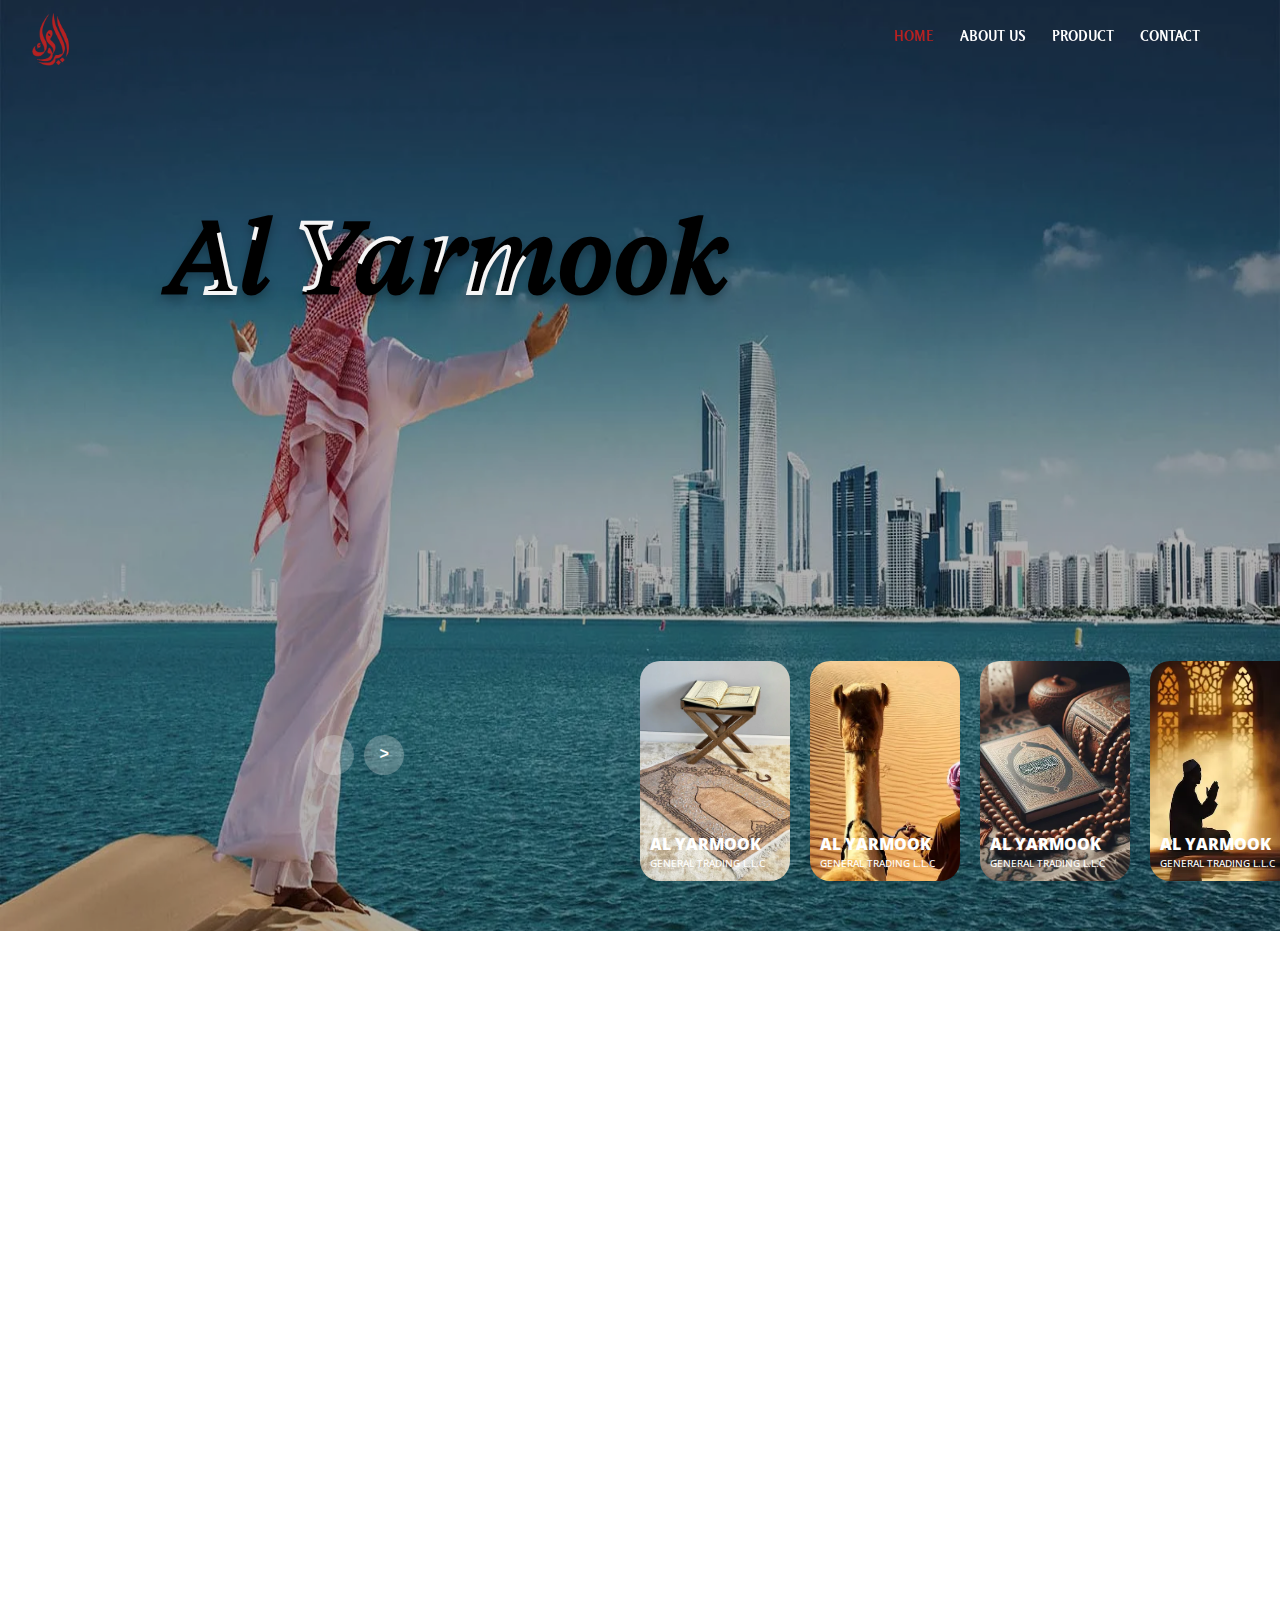
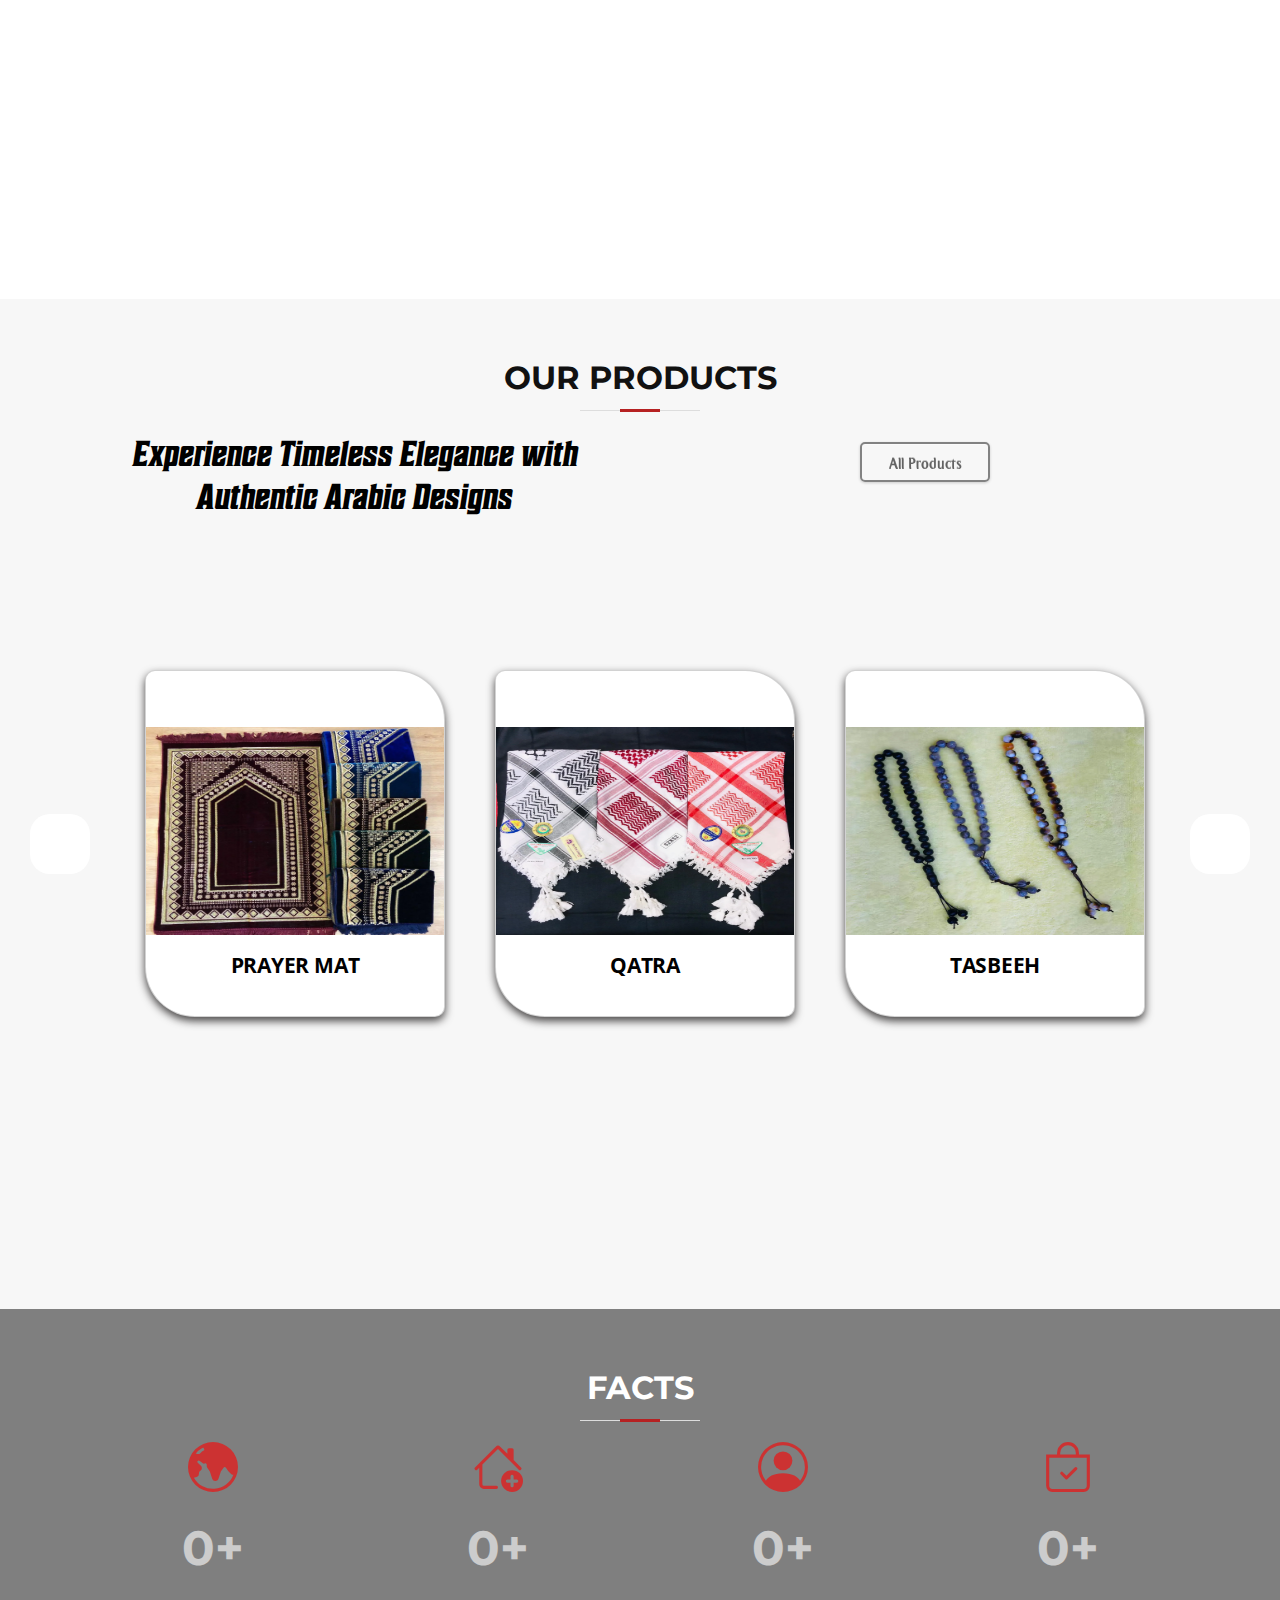
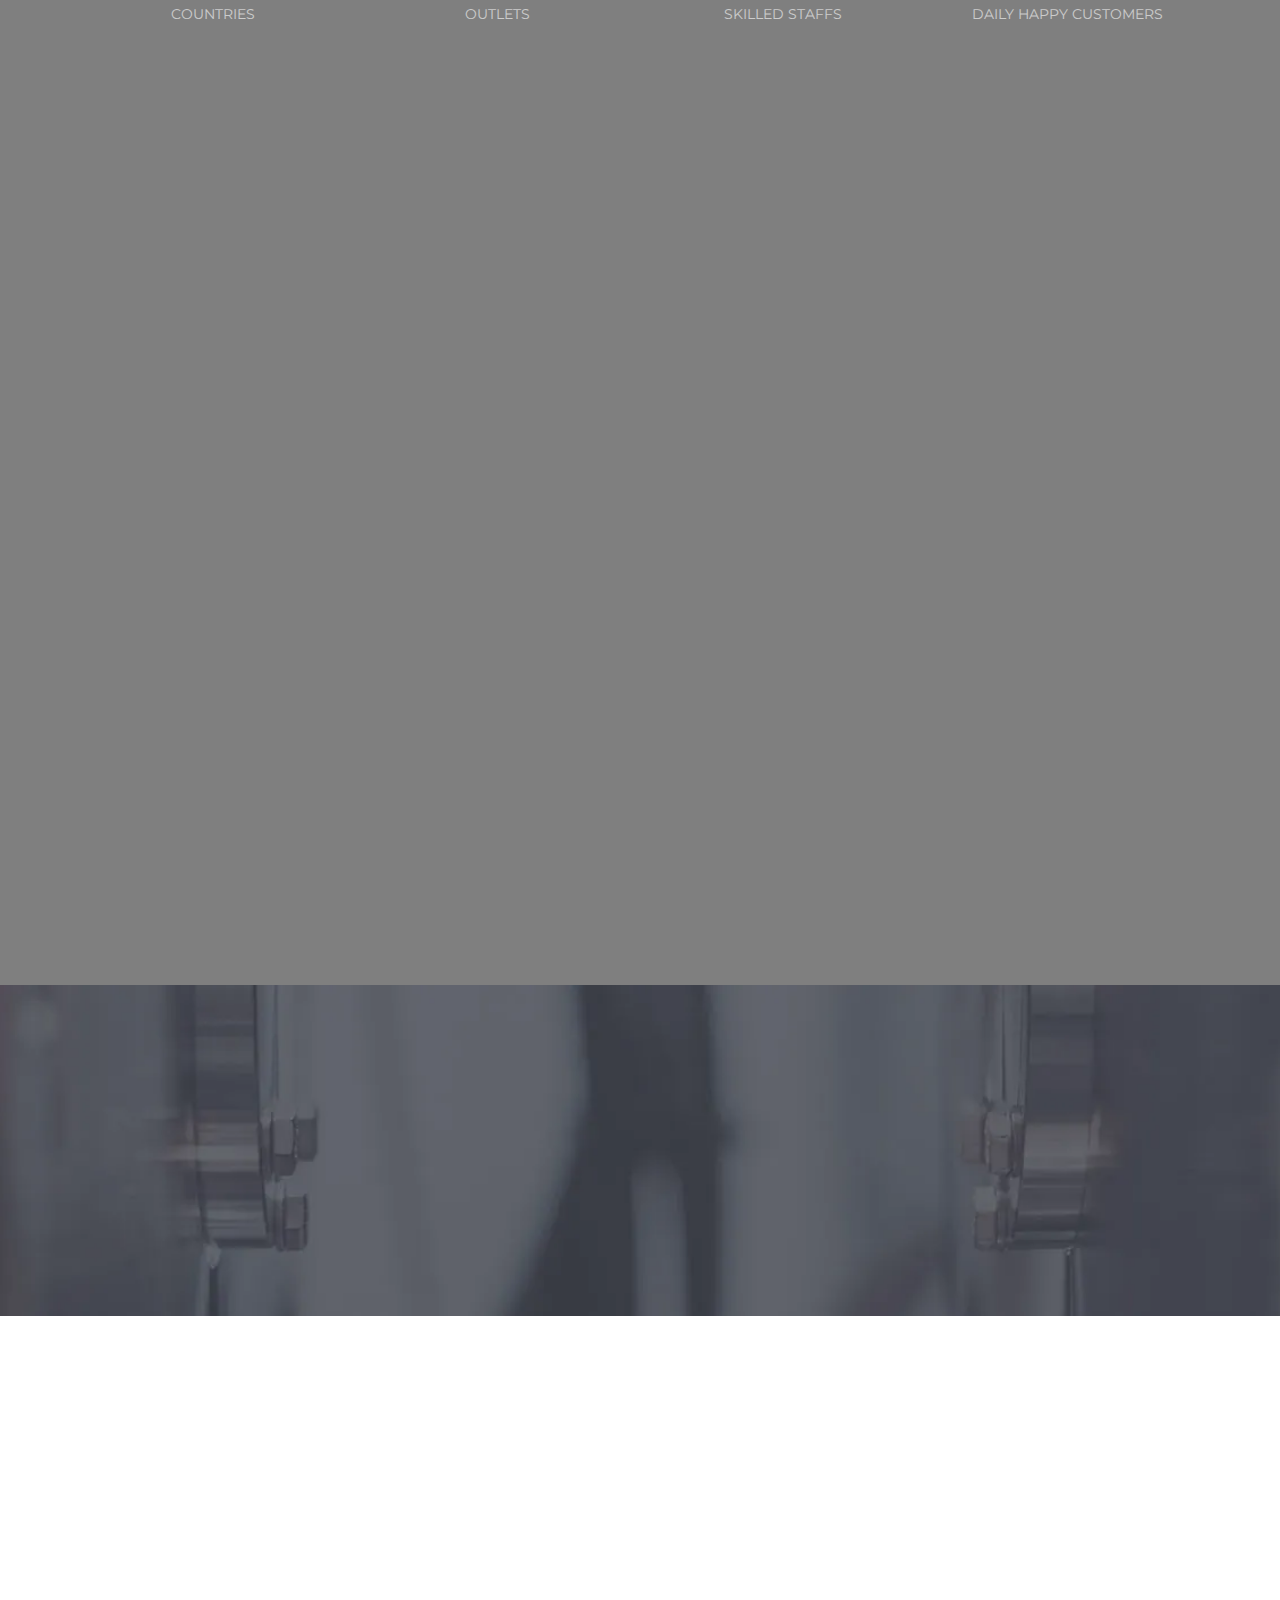
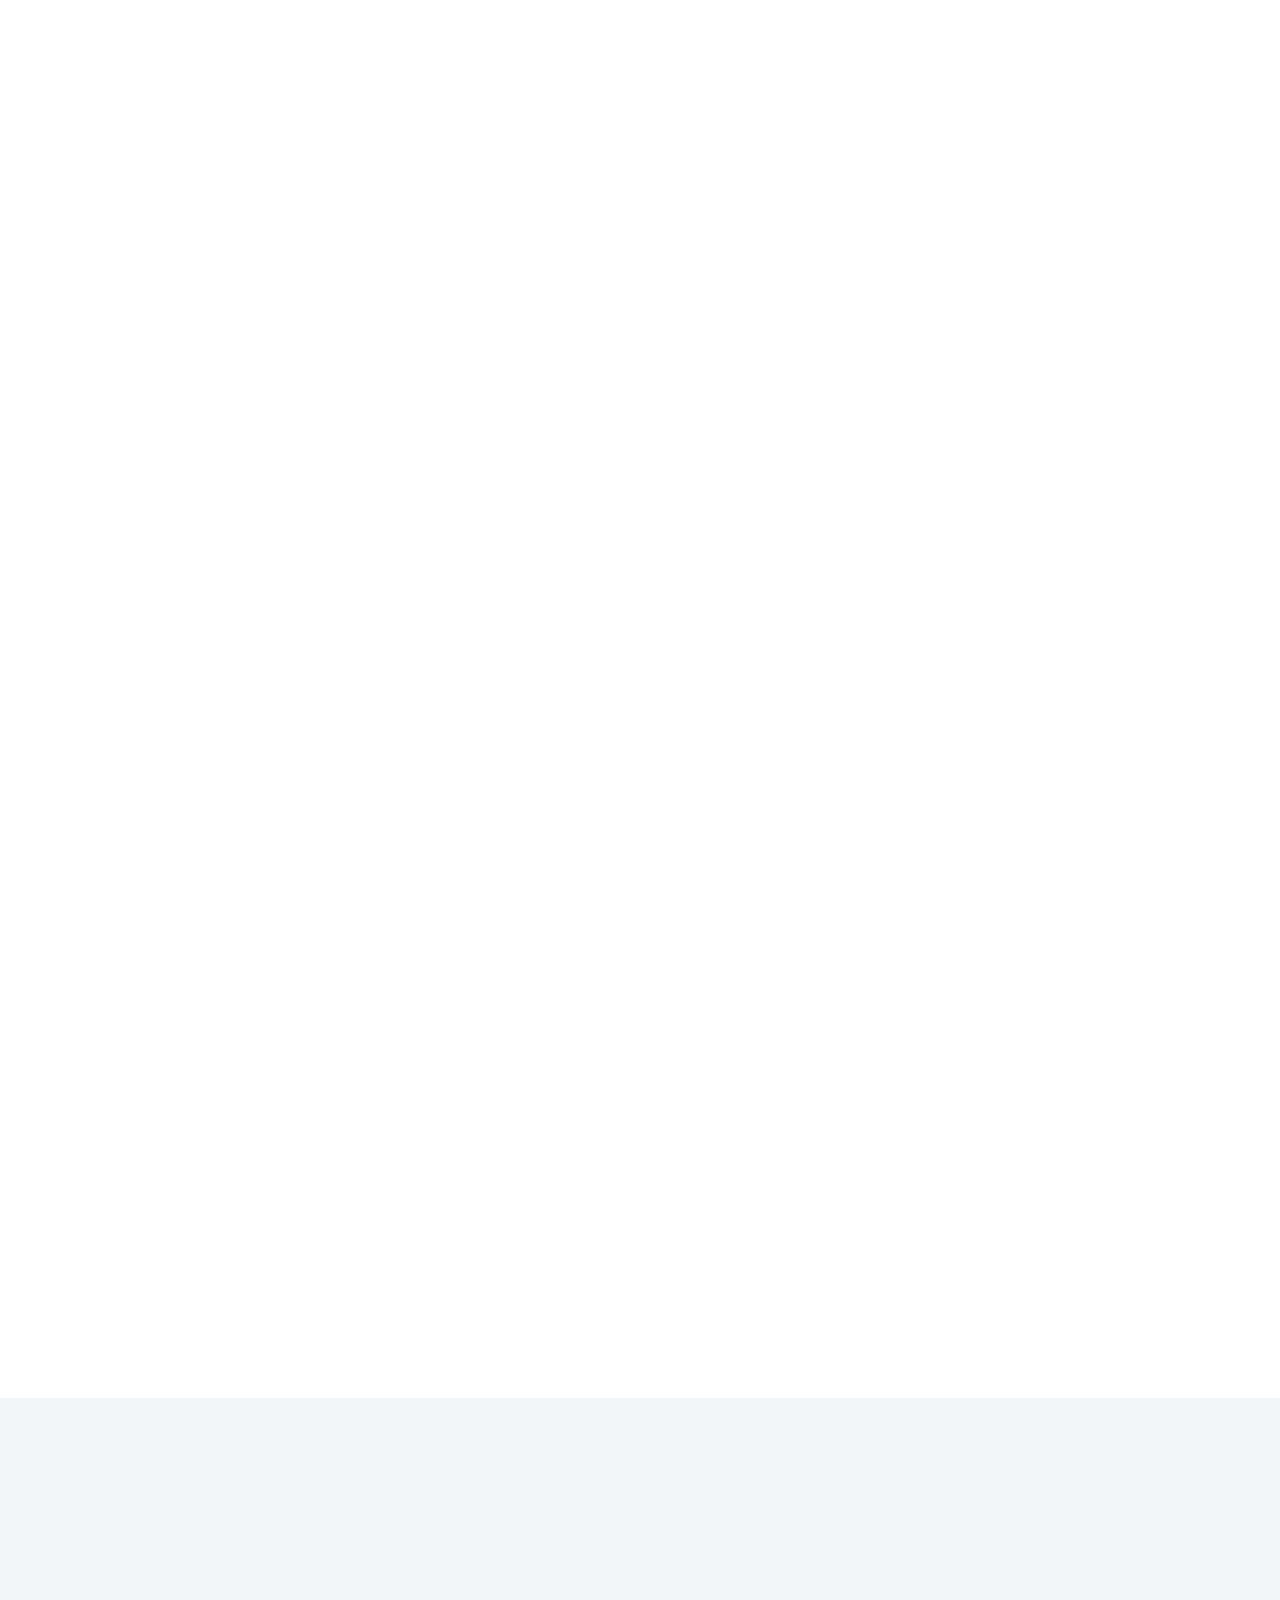
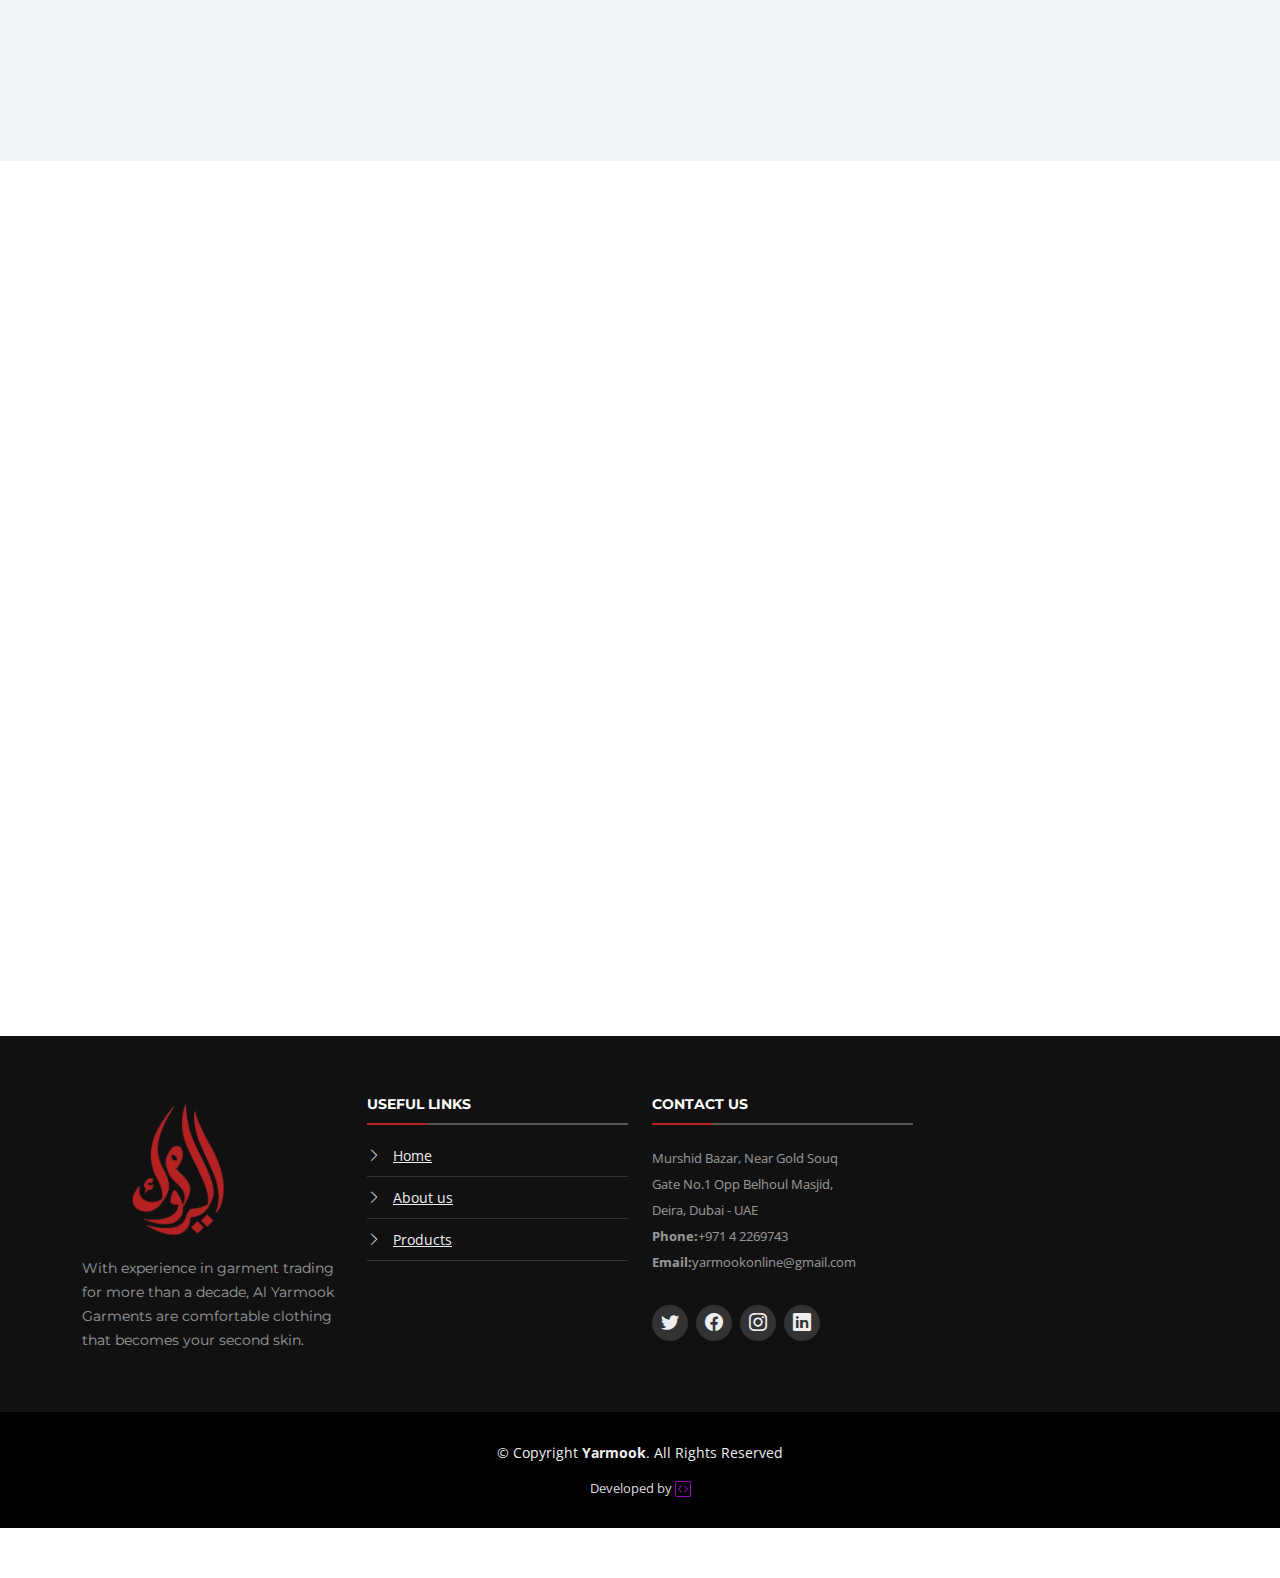
<file: index.html>
<!DOCTYPE html>
<html lang="en">
<head>
  <meta charset="utf-8">
  <title>Al Yarmook General Trading LLC</title>
  <meta content="width=device-width, initial-scale=1.0" name="viewport">
  <meta name="description" content="Al Yarmook General Trading is one of the best Distributors & Wholesale  dealers of  varieties of  Prayer Mats , Qatra , Tasbeeh, Kandura, Lungi, Cap, Shawl  in Dubai.">
  <meta name="keywords" content="Al Yarmook,yarmook, yarmookonline">
  <meta name="author" content="Muhammed Faisan">

  <!-- Favicons -->
  <link href="assets/img/logo.webp" rel="icon">
  <!-- <link href="assets/img/logo.webp" rel="apple-touch-icon"> -->

  <!-- Google Fonts -->
  <link href="https://db.onlinewebfonts.com/c/6e4a9679e65cc320746c3e5d48e51f28?family=Raleway" rel="stylesheet">
  <link href="https://db.onlinewebfonts.com/c/b4ccc98add6cc60de17dbb589dca2164?family=Juventus+Fans+Bold" rel="stylesheet">
  <link href="https://fonts.googleapis.com/css?family=Open+Sans:300,300i,400,400i,700,700i|Montserrat:300,400,500,700" rel="stylesheet">
  <link href="https://db.onlinewebfonts.com/c/1cfc48dd9b4a0492793125d43253a322?family=P22+Foxtrot+W01SC+Bold+SC" rel="stylesheet">
  <link href="https://db.onlinewebfonts.com/c/3a1c7f25f0992a2838a1f95e59f1ce61?family=P22+Foxtrot+Sans+W01+Italic" rel="stylesheet">
  <link href="https://db.onlinewebfonts.com/c/fed3bdae0a80e713c028c238ac624e41?family=Tiempos+Text+Medium+Italic" rel="stylesheet">
  <link rel="stylesheet" href="https://cdn.jsdelivr.net/npm/bootstrap@4.6.2/dist/css/bootstrap.min.css" integrity="sha384-xOolHFLEh07PJGoPkLv1IbcEPTNtaed2xpHsD9ESMhqIYd0nLMwNLD69Npy4HI+N" crossorigin="anonymous">
  
  <!-- Bootstrap CSS File -->
  <!-- <link href="lib/bootstrap/css/bootstrap.min.css" rel="stylesheet"> -->
  <link href="assets/vendor/animate.css/animate.min.css" rel="stylesheet">
  <link href="assets/vendor/aos/aos.css" rel="stylesheet">
  <link href="assets/vendor/bootstrap/css/bootstrap.min.css" rel="stylesheet">
  <link href="assets/vendor/bootstrap-icons/bootstrap-icons.css" rel="stylesheet">
  <link href="assets/vendor/glightbox/css/glightbox.min.css" rel="stylesheet">
  <link href="assets/vendor/swiper/swiper-bundle.min.css" rel="stylesheet">

  <!-- Libraries CSS Files -->
  <link href="lib/font-awesome/css/font-awesome.min.css" rel="stylesheet">
  <link href="lib/animate/animate.min.css" rel="stylesheet">
  <link href="lib/ionicons/css/ionicons.min.css" rel="stylesheet">
  <link href="lib/owlcarousel/assets/owl.carousel.min.css" rel="stylesheet">
  <link href="lib/lightbox/css/lightbox.min.css" rel="stylesheet">
  <link rel="stylesheet" href="https://maxst.icons8.com/vue-static/landings/line-awesome/line-awesome/1.3.0/css/line-awesome.min.css">
  <link href="https://fonts.googleapis.com/css2?family=Inter:wght@400;700&display=swap" rel="stylesheet"> 

  <!-- Main Stylesheet File -->
  <link href="assets/css/style.css" rel="stylesheet">
  <link rel="stylesheet" href="assets/css/font.css">

</head>

<body>

 <!-- ======= Header ======= -->
 <header id="header" class="fixed-top d-flex align-items-center header-transparent">
  <div class="container-fluid">

    <div class="row justify-content-center align-items-center">
      <div class="d-flex align-items-center justify-content-between">
        <a href="#intro">
          <img src="assets/img/logo.webp" alt="AL YARMOOK" title="AL YARMOOK" style="height:60px;width: auto;" />
        </a>
        <nav id="nav-menu-container">
          <ul class="nav-menu">
            <li class="menu-active"><a href="#intro">Home</a></li>
            <li><a href="#about">About Us</a></li>
            <li><a href="shop.html">Product</a></li>
            <li><a href="#contact">Contact</a></li>
          </ul>
        </nav><!-- .navbar -->
      <!-- </div> -->
    </div>

  </div>
</header><!-- End Header -->


  <!--==========================
    Intro Section
  ============================-->

  <section  class=" sec-product d-sm-block d-lg-none d-md-none d-md-none">
		<div class="secimage">
    	<div class="container">
		  <div class="row justify-content-center mb-3 pb-3">
          <div class="col-md-12 heading-section text-center ftco-animate">
			<!-- <header class="section-header" >
				<h3 class="">Our Products</h3>
			</header> -->
            <!-- <p style="color: white !important;" >Far far away, behind the word mountains, far from the countries Vokalia and Consonantia</p> -->
          </div>
        </div>  


		<div class="row mb-3" style="margin-top: 75px;">
          <div class="col-lg-6 col-md-6 col-sm-12  ftco-animate">
				<h4 class="deli-p"  style="font-family: Sheepman W03 Bold Slanted;color:#fafafa!important;font-size: 36px;">Delivering The Premium Quality Of Authentic Arabic Products</h4>
            <!-- <p style="color: white !important;" >Far far away, behind the word mountains, far from the countries Vokalia and Consonantia</p> -->
          </div>
		  <div class="col-lg-6 col-md-6 col-sm-12 ftco-animate">
			<p >
				<a href="shop.html" ><button class="mybtn silver pb-3" style="color:#ffffff!important;font-family: Emirates bold;background: black!important;">All Products</button></a>
			</p>
	  	</div>
        </div> 	
		
		
    	</div>
		<div class="container" >
			<div class="row">
				<div class="col-12">
					<div class="row justify-content-center">
						<div class="col-12">
							<div class="owl-carousel vegetable-carousel justify-content-center wow fadeInUp">
                <div class="project-wrap" >
									<a class="img " style="background-image: url(assets/img/h1a.jpg); border-radius: 10px 50px;background-size: cover;" loading="lazy">
										<!-- <span class="price ptext" style="font-size:10px !important;color: black !important;">Mobile Phones</span> -->
									</a>
								</div>
								<div class="project-wrap" >
									<a class="img " style="background-image: url(assets/img/h1.jpg); border-radius: 10px 50px;background-size: cover;" loading="lazy">
										<!-- <span class="price ptext" style="font-size:10px !important;color: black !important;">Mobile Phones</span> -->
									</a>
								</div>
                <div class="project-wrap" >
									<a class="img " style="background-image: url(assets/img/h1b.jpg); border-radius: 10px 50px;background-size: cover;" loading="lazy">
										<!-- <span class="price ptext" style="font-size:10px !important;color: black !important;">Mobile Phones</span> -->
									</a>
								</div>
                <div class="project-wrap" >
									<a class="img " style="background-image: url(assets/img/h2a.jpg); border-radius: 10px 50px;background-size: cover;" loading="lazy">
										<!-- <span class="price ptext" style="font-size:10px !important;color: black !important;">Mobile Phones</span> -->
									</a>
								</div>
								<div class="project-wrap" >
									<a  class="img " style="background-image: url(assets/img/h2.jpg); border-radius: 10px 50px;background-size: cover;" loading="lazy">
										<!-- <span class="price ptext" style="font-size:10px !important;color: black !important;">Laptops</span> -->
									</a>
								</div>
                <div class="project-wrap" >
									<a class="img " style="background-image: url(assets/img/h3a.jpg); border-radius: 10px 50px;background-size: cover;" loading="lazy">
										<!-- <span class="price ptext" style="font-size:10px !important;color: black !important;">Mobile Phones</span> -->
									</a>
								</div>
								<div class="project-wrap" >
									<a class="img " style="background-image: url(assets/img/h3.jpg); border-radius: 10px 50px;background-size: cover;" loading="lazy">
										<!-- <span class="price ptext" style="font-size:10px !important;color: black !important;">Tablets</span> -->
									</a>
								</div>
                <div class="project-wrap" >
									<a class="img " style="background-image: url(assets/img/h4a.jpg); border-radius: 10px 50px;background-size: cover;" loading="lazy">
										<!-- <span class="price ptext" style="font-size:10px !important;color: black !important;">Mobile Phones</span> -->
									</a>
								</div>
								<div class="project-wrap " >
									<a  class="img " style="background-image: url(assets/img/h4.jpg); border-radius: 10px 50px;background-size: cover;" loading="lazy">
										<!-- <span class="price ptext" style="font-size:10px !important;color: black !important;">Speakers</span> -->
									</a>
								</div>
                <div class="project-wrap" >
									<a class="img " style="background-image: url(assets/img/h5a.jpg); border-radius: 10px 50px;background-size: cover;" loading="lazy">
										<!-- <span class="price ptext" style="font-size:10px !important;color: black !important;">Mobile Phones</span> -->
									</a>
								</div>
									<div class="project-wrap" >
										<a class="img " style="background-image: url(assets/img/h5.jpg); border-radius: 10px 50px;background-size: cover;" loading="lazy"> 
											<!-- <span class="price ptext" style="font-size:10px !important;color: black !important;">Home Appliance</span> -->
										</a>
									</div>
                  <div class="project-wrap" >
                    <a class="img " style="background-image: url(assets/img/h6a.jpg); border-radius: 10px 50px;background-size: cover;" loading="lazy">
                      <!-- <span class="price ptext" style="font-size:10px !important;color: black !important;">Mobile Phones</span> -->
                    </a>
                  </div>
								<div class="project-wrap" >
									<a class="img " style="background-image: url(assets/img/h6.jpg); border-radius: 10px 50px;background-size: cover;" loading="lazy">
										<!-- <span class="price ptext" style="font-size:10px !important;color: black !important;">Accessories</span> -->
									</a>
								</div>
                <div class="project-wrap" >
									<a class="img " style="background-image: url(assets/img/h7a.jpg); border-radius: 10px 50px;background-size: cover;" loading="lazy">
										<!-- <span class="price ptext" style="font-size:10px !important;color: black !important;">Mobile Phones</span> -->
									</a>
								</div>
                <div class="project-wrap" >
									<a class="img " style="background-image: url(assets/img/h7.jpg); border-radius: 10px 50px;background-size: cover;" loading="lazy">
										<!-- <span class="price ptext" style="font-size:10px !important;color: black !important;">Accessories</span> -->
									</a>
								</div>
                <div class="project-wrap" >
									<a class="img " style="background-image: url(assets/img/h8a.jpg); border-radius: 10px 50px;background-size: cover;" loading="lazy">
										<!-- <span class="price ptext" style="font-size:10px !important;color: black !important;">Mobile Phones</span> -->
									</a>
								</div>
                <div class="project-wrap" >
									<a class="img " style="background-image: url(assets/img/h8.jpg); border-radius: 10px 50px;background-size: cover;" loading="lazy">
										<!-- <span class="price ptext" style="font-size:10px !important;color: black !important;">Accessories</span> -->
									</a>
								</div>
                <div class="project-wrap" >
									<a class="img " style="background-image: url(assets/img/h9a.jpg); border-radius: 10px 50px;background-size: cover;" loading="lazy">
										<!-- <span class="price ptext" style="font-size:10px !important;color: black !important;">Mobile Phones</span> -->
									</a>
								</div>
                <div class="project-wrap" >
									<a class="img " style="background-image: url(assets/img/h9.jpg); border-radius: 10px 50px;background-size: cover;" loading="lazy">
										<!-- <span class="price ptext" style="font-size:10px !important;color: black !important;">Accessories</span> -->
									</a>
								</div>
			
							</div>
						</div>
					</div>
				</div>
			</div>
		</div>
		</div>
		
    </section>


  <section id="intro" class="carousel d-none d-md-block d-lg-block">
    <!-- <div class="intro-container"> -->
      <!-- <div id="introCarousel" class="carousel  slide carousel-fade" data-ride="carousel" data-bs-interval="6000">

        <ol class="carousel-indicators"></ol>

        <div class="carousel-inner" role="listbox">

          <div class="carousel-item active">
            <div class="carousel-background">
              <img src="assets/img/Emiratis.webp" alt="">
            </div>
            <div class="carousel-container">
              <div class="container">
                <div id="textfill" class="animate__animated animate__fadeInDown">
                  <svg height="120" stroke="whitesmoke" stroke-width="1" class="text-line" width="100%"><text x="50%" dominant-baseline="middle" text-anchor="middle" y="50%">Al Yarmook</text></svg>
                  </div>
                <p class="wow fadeInUp" style="animation-duration: 1s;">GENERAL TRADING L.L.C</p>
                <a href="#about" class="btn-get-started scrollto">Get Started</a>
              </div>
            </div>
          </div>

          <div class="carousel-item">
            <div class="carousel-background"><img src="assets/img/mattttt.webp" alt=""></div>
            <div class="carousel-container">
              <div class="container">
                <h2  class="wow fadeInDown">QUALITY PRODUCT</h2>
                <p class="wow fadeInUp">We take pride in delivering excellence. Our commitment to quality is unwavering, ensuring that every product we offer exceeds your expectations. Discover a new standard of quality with us.</p>
                <a href="#about" class="btn-get-started scrollto">Get Started</a>
              </div>
            </div>
          </div>

          <div class="carousel-item">
            <div class="carousel-background"><img src="assets/img/scarfff.webp" alt=""></div>
            <div class="carousel-container">
              <div class="container">
                <h2 class="wow fadeInDown">GETTING YOU	READY FOR THE BEST MOMENTS!</h2>
                <p class="wow fadeInUp">We're here to prep you for life's most memorable moments. Our products and services are designed to ensure you shine on every occasion. Let's make your moments the best they can be!</p>
                <a href="#about" class="btn-get-started scrollto">Get Started</a>
              </div>
            </div>
          </div>

          <div class="carousel-item">
            <div class="carousel-background"><img src="assets/img/tasbeeh.webp" alt=""></div>
            <div class="carousel-container">
              <div class="container">
                <h2 class="wow fadeInDown">Counting Blessings: Explore Our Exquisite Tasbeeh</h2>
                <p class="wow fadeInUp">Elevate your spiritual journey with our finely crafted tasbeehas. Each bead is a reminder of gratitude and mindfulness. Discover the beauty of devotion with our collection.</p>
                <a href="#about" class="btn-get-started scrollto">Get Started</a>
              </div>
            </div>
          </div>

        </div>

        <a class="carousel-control-prev" href="#introCarousel" role="button" data-slide="prev">
          <span class="carousel-control-prev-icon ion-chevron-left" aria-hidden="true"></span>
          <span class="sr-only">Previous</span>
        </a>

        <a class="carousel-control-next" href="#introCarousel" role="button" data-slide="next">
          <span class="carousel-control-next-icon ion-chevron-right" aria-hidden="true"></span>
          <span class="sr-only">Next</span>
        </a>

      </div> -->
      <!-- <div > -->
        <!-- list item -->
        <div class="list">
            <div class="item">
                <img src="assets/img/Emiratis.webp">
                <div class="content">
                    <!-- <div class="author">LUNDEV</div> -->
                    <!-- <div class="title">DESIGN SLIDER</div> -->
                    <div id="textfill" class="animate__animated animate__fadeInDown">
                      <svg height="120" stroke="whitesmoke" stroke-width="1" class="text-line" width="100%"><text x="50%" dominant-baseline="middle" text-anchor="middle" y="50%">Al Yarmook</text></svg>
                    </div>
                    <div class="text-center author fw-bold">
                      GENERAL TRADING L.L.C
                    </div>
                      <!-- <div class="author">LUNDEV</div> -->
                    <!-- <div class="des">
                        Lorem ipsum dolor, sit amet consectetur adipisicing elit. Ut sequi, rem magnam nesciunt minima placeat, itaque eum neque officiis unde, eaque optio ratione aliquid assumenda facere ab et quasi ducimus aut doloribus non numquam. Explicabo, laboriosam nisi reprehenderit tempora at laborum natus unde. Ut, exercitationem eum aperiam illo illum laudantium?
                    </div> -->
                    <!-- <div class="buttons">
                      <button>SEE MORE</button>
                  </div> -->
                </div>
            </div>
            <div class="item">
                <img src="assets/img/mat.webp">
                <div class="content">
                    <div class="author">AL YARMOOK</div>
                    <!-- <div class="title">DESIGN SLIDER</div> -->
                    <div class="topic">Elegant Prayer Mats for a Peaceful Worship</div>
                    <div class="des">
                      Step onto a mat that brings tranquility to your every prayer. Our elegant prayer mats are crafted with soft, high-quality materials, providing the comfort and support you need to focus solely on your worship.
                    </div>
                    <div class="buttons">
                        <button>SEE MORE</button>
                    </div>
                </div>
            </div>
            <div class="item">
                <img src="assets/img/scarfff.webp">
                <div class="content">
                    <div class="author">AL YARMOOK</div>
                    <!-- <div class="title">DESIGN SLIDER</div> -->
                    <div class="topic">Classic Shemagh Scarves for Modern Comfort</div>
                    <div class="des">
                      We're here to prep you for life's most memorable moments. Our products and services are designed to ensure you shine on every occasion. Let's make your moments the best they can be!
                    </div>
                    <div class="buttons">
                        <button>SEE MORE</button>
                    </div>
                </div>
            </div>
            <div class="item">
                <img src="assets/img/thasbeehm.webp">
                <div class="content">
                    <div class="author">AL YARMOOK</div>
                    <!-- <div class="title">DESIGN SLIDER</div> -->
                    <div class="topic">Effortless Counting for Every Dhikr</div>
                    <div class="des">
                      Elevate your spiritual journey with our finely crafted tasbeehas. Each bead is a reminder of gratitude and mindfulness. Discover the beauty of devotion with our collection.
                    </div>
                    <div class="buttons">
                        <button>SEE MORE</button>
                    </div>
                </div>
            </div>
            <div class="item">
              <img src="assets/img/capnamaz.webp">
              <div class="content">
                  <div class="author">AL YARMOOK</div>
                  <!-- <div class="title">DESIGN SLIDER</div> -->
                  <div class="topic">Embrace Serenity in Every Sajdah</div>
                  <div class="des">
                    Discover the perfect blend of comfort and devotion with our premium prayer caps, designed to enhance your spiritual experience. Each cap is crafted with soft, breathable fabric to ensure ease in every movement, letting you focus solely on your connection to faith.
                  </div>
                  <div class="buttons">
                      <button>SEE MORE</button>
                  </div>
              </div>
          </div>
        </div>
        <!-- list thumnail -->
        <div class="thumbnail">
            <div class="item">
                <img src="assets/img/Emiratis.webp">
                <div class="content">
                    <div class="title">
                        AL YARMOOK
                    </div>
                    <div class="description">
                      GENERAL TRADING L.L.C
                    </div>
                </div>
            </div>
            <div class="item">
                <img src="assets/img/mat.webp">
                <div class="content">
                    <div class="title">
                      AL YARMOOK
                    </div>
                    <div class="description">
                      GENERAL TRADING L.L.C
                    </div>
                </div>
            </div>
            <div class="item">
                <img src="assets/img/scarfff.webp">
                <div class="content">
                    <div class="title">
                      AL YARMOOK
                    </div>
                    <div class="description">
                      GENERAL TRADING L.L.C
                    </div>
                </div>
            </div>
            <div class="item">
                <img src="assets/img/thasbeehm.webp">
                <div class="content">
                  <div class="title">
                    AL YARMOOK
                  </div>
                  <div class="description">
                    GENERAL TRADING L.L.C
                  </div>
                </div>
            </div>
            <div class="item">
              <img src="assets/img/capnamaz.webp">
              <div class="content">
                <div class="title">
                  AL YARMOOK
                </div>
                <div class="description">
                  GENERAL TRADING L.L.C
                </div>
              </div>
          </div>
        </div>
        <!-- next prev -->

        <div class="arrows">
            <button id="prev"></button>
            <button id="next">></button>
        </div>
        <!-- time running -->
        <div class="time"></div>
    <!-- </div> -->
    <!-- </div> -->
  </section><!-- #intro -->

  <main id="main">


    <!--==========================
      About Us Section
    ============================-->
    <section id="about" >
      <div class="container wow fadeInUp">
        <header class="section-header">
          <h3>About Us</h3>
          </header>

        <div class="row">
            <div class="col-lg-6 about-img wow zoomIn" style="animation-duration: 2s;">
              <img src="assets/img/YARMOOK 1 (1)_prev_ui.webp" alt="">
            </div>
  
            <div class="col-lg-6  wow fadeInUpBig" style="animation-duration: 2s;">
              <p class="textcol mt-md-5">
                Yarmook Group of Companies, founded in 1975, is a multinational corporation that specializes in trading of textiles, All kind of african and arabic garments. Yarmook Group, founded by the late Mr. Moidu Haji PK, opened its first shop in Deira Dubai in 1975 and has since expanded to 21 outlets across the UAE, OMAN and INDIA.
              </p>
              <p class="textcol">Yarmook Group is a forward-thinking company that cares about its employees, customers, owners, and community. We think beyond our borders and strive to strike a balance between the need to support one another locally and globally.</p>
              <p class="textcol">We are united by a common interest and share the same values of integrity, sustainability, and social responsibility. The Yarmook Group is dedicated to establishing mutually beneficial business relationships with the community, creditors, vendors, suppliers, distributors, and respected competitors. At Yarmook Group, we believe in a win-win partnership that improves product and service quality while building trusting relationships that lead to increased customer confidence and loyalty. We keep our employees engaged; we delight our customers, satisfy our stakeholders, and foster a collaborative environ­ ment with suppliers and creditors
                who are delighted to be
                our business partners..</p>
            </div>
        </div>
      </div>
    </section>
    <!-- #about -->

    <!--==========================
      Brand Section
    ============================-->
    <section id="services">
      <div class="container wow fadeInUp">

        <header class="section-header ">
          <h3>Our Brands</h3>
          </header>
          <div class=" marquee">
              <div class="marquee-content">
                  <span class="item-collection-1">
                      <span><img src="assets/img/brands/Untitled-4-01.webp" alt="" class="cards"></span>
                      <span><img src="assets/img/brands/Untitled-4-02.webp" alt="" class="cards"></span>
                      <span><img src="assets/img/brands/Untitled-4-03.webp" alt="" class="cards"></span>
                      <span><img src="assets/img/ZAJIL ARABIC _prev_ui.webp" alt="" class="cards"></span>
                      <span><img src="assets/img/brands/Untitled-4-04.webp" alt="" class="cards"></span>
                  </span>
                  <span class="item-collection-2">
                    <span><img src="assets/img/brands/Untitled-4-01.webp" alt="" class="cards"></span>
                    <span><img src="assets/img/brands/Untitled-4-02.webp" alt="" class="cards"></span>
                    <span><img src="assets/img/brands/Untitled-4-03.webp" alt="" class="cards"></span>
                    <span><img src="assets/img/ZAJIL ARABIC _prev_ui.webp" alt="" class="cards"></span>
                    <span><img src="assets/img/brands/Untitled-4-04.webp" alt="" class="cards"></span>
                  </span>
        
      </div>
      </div>
    </section>
    <!-- =====End Brand Section======= -->

    <!--==========================
      Portfolio Section
    ============================-->
    <section id="portfolio"  class="section-bg d-none d-md-block d-lg-block" >
      <div class="container">
        <header class="section-header">
          <h3 class="section-title">Our Products</h3>
        </header>
      </div>
      <div class="container">
        <div class="row">
          <div class="col-lg-6 col-md-6 col-sm-12 text-center">
            <h4 class="deli-p aos-init aos-animate"  style="font-family: Sheepman W03 Bold Slanted;color: black;font-size: 36px;">
              Experience Timeless Elegance with Authentic Arabic Designs
            </h4>
          </div>
          <div class="col-lg-6 col-md-6 col-sm-12 d-flex justify-content-center">
            <p >
              <a href="shop.html" ><button class="mybtn silver pb-3" style="color: black;font-family: Emirates bold;">All Products</button></a>
            </p>
          </div>
        </div>
      </div>
      <div class="slider" style="margin-top: -100px;">
        <button id="prevs" class="btn">
          <i class="las la-angle-left"></i>
        </button>
        <div class="card-content">
          <!-- Card -->
          <div class="card">
            
          <i class="lar la-heart" style="color: red;"></i>
        <div class="card-img">
          <img src="assets/img/mat4.webp" alt="">
          <!-- <img class="blur" src="assets/img/mat4.webp" alt=""> -->
        </div>
        <div class="card-text text-center">
          <h3>Prayer Mat</h3>
          <!-- <p>I show you how to make a card group easily and very functional with the use of flexbox and its magic and JavaScript.<p> -->
        </div>
      </div>
          <!-- Card End -->
          
          <!-- Card -->
          <div class="card">
        
        <i class="lar la-heart" style="color: red;"></i>
        <div class="card-img">
          <img src="assets/img/kathra2.webp" alt="">
        </div>
        <div class="card-text text-center">
          <h3>Qatra</h3>
          <!-- <p>I show you how to make a card group easily and very functional with the use of flexbox and its magic and JavaScript.<p> -->
        </div>
      </div>
          <!-- Card End -->
          
              <!-- Card -->
          <div class="card">
        
        <i class="lar la-heart" style="color: red;"></i>
        <div class="card-img">
          <img src="assets/img/tasbee1.webp" alt="">
        </div>
        <div class="card-text text-center">
          <h3>Tasbeeh</h3>
          <!-- <p>I show you how to make a card group easily and very functional with the use of flexbox and its magic and JavaScript.<p> -->
        </div>
      </div>
          <!-- Card End -->
          
              <!-- Card -->
          <div class="card">
        
        <i class="lar la-heart" style="color: red;"></i>
        <div class="card-img">
          <img src="assets/img/couner2.webp" alt="">
        </div>
        <div class="card-text text-center">
          <h3>Counter</h3>
          <!-- <p>I show you how to make a card group easily and very functional with the use of flexbox and its magic and JavaScript.<p> -->
        </div>
      </div>
          <!-- Card End -->
          
              <!-- Card -->
        <div class="card">
        
        <i class="lar la-heart" style="color: red;"></i>
        <div class="card-img">
          <img src="assets/img/kandoora2.webp" alt="">
        </div>
        <div class="card-text text-center">
          <h3>Kandura</h3>
          <!-- <p>I show you how to make a card group easily and very functional with the use of flexbox and its magic and JavaScript.<p> -->
        </div>
      </div>
          <!-- Card End -->

        <!-- Card -->
        <div class="card">
          
          <i class="lar la-heart" style="color: red;"></i>
          <div class="card-img">
            <img src="assets/img/dhoti1.webp" alt="">
          </div>
          <div class="card-text text-center">
            <h3>Lungi</h3>
            <!-- <p>I show you how to make a card group easily and very functional with the use of flexbox and its magic and JavaScript.<p> -->
          </div>
        </div>
            <!-- Card End -->

          <!-- Card -->
        <div class="card">
          
          <i class="lar la-heart" style="color: red;"></i>
          <div class="card-img">
            <img src="assets/img/cap1.webp" alt="">
          </div>
          <div class="card-text text-center">
            <h3>Cap</h3>
            <!-- <p>I show you how to make a card group easily and very functional with the use of flexbox and its magic and JavaScript.<p> -->
          </div>
        </div>
            <!-- Card End -->

          <!-- Card -->
        <div class="card">
         
          <i class="lar la-heart" style="color: red;"></i>
          <div class="card-img">
            <img src="assets/img/shawl2.webp" alt="">
          </div>
          <div class="card-text text-center">
            <h3>Shawl</h3>
            <!-- <p>I show you how to make a card group easily and very functional with the use of flexbox and its magic and JavaScript.<p> -->
          </div>
        </div>
            <!-- Card End -->
          
        </div>
         <button id="nexts" class="btn">
          <i class="las la-angle-right"></i>
        </button>
      </div>
      
      <div class="container">


        <div class="row d-none">
          <div class="col-lg-12">
            <ul id="portfolio-flters">
                <li data-filter="*" class="filter-active">All</li>
                <li  data-filter=".filter-mat">Prayer Mat </li>
                <li  data-filter=".filter-qatra" >Qatra</li>
                <li  data-filter=".filter-tasbeeh">Tasbeeh</li>
                <li  data-filter=".filter-counter">Counter</li>
                <li  data-filter=".filter-kandura">Kandura</li>
                <li  data-filter=".filter-lungi">Lungi</li>
                <li  data-filter=".filter-cap">Cap</li>
                <li  data-filter=".filter-shawl">Shawl</li>
            </ul>
          </div>
        </div>

        <div class="row portfolio-container d-none">
          <div class="col-lg-3 col-md-6  wow fadeInUp filter-mat portfolio-item "  id="MainPmat"  >
            <div class="portfolio-wrap" >
              <figure>
                <img src="assets/img/mat4.webp" class="img-product " alt="">
                <a href="assets/img/mat4.webp" class="link-preview" data-lightbox="portfolio"  title="Preview" title="" target="_blank"><i class="ion ion-eye"></i></a>
                <!-- <a href="portfolio-details.html" class="link-details" title="More Details"><i class="bi bi-link"></i></a> -->
              </figure>
  
              <!-- <div class="portfolio-info">
                <h4><a href="portfolio-details.html">App 2</a></h4>
                <p>App</p>
              </div> -->
            </div>
          </div>
  
          <div class="col-lg-3 col-md-6  wow fadeInUp filter-mat portfolio-item " id="Pmat"   >
            <div class="portfolio-wrap" >
              <figure >
                <img src="assets/img/mat2.webp" class="img-product" alt=""> 
                <a href="assets/img/mat2.webp" class="link-preview" data-lightbox="portfolio"  title="Preview" title="" target="_blank"><i class="ion ion-eye"></i></a>
                <!-- <a href="portfolio-details.html" class="link-details" title="More Details"><i class="bi bi-link"></i></a> -->
              </figure>
  
              <!-- <div class="portfolio-info">
                <h4><a href="portfolio-details.html">App 2</a></h4>
                <p>App</p>
              </div> -->
            </div>
          </div>
  
          <div class="col-lg-3 col-md-6  wow fadeInUp filter-mat portfolio-item  " id="Pmat1"  >
            <div class="portfolio-wrap"  >
              <figure>
                <img src="assets/img/mat3.webp" class="img-product" alt="">
                <a href="assets/img/mat3.webp" class="link-preview" data-lightbox="portfolio"  title="Preview" title="" target="_blank"><i class="ion ion-eye"></i></a>
                <!-- <a href="portfolio-details.html" class="link-details" title="More Details"><i class="bi bi-link"></i></a> -->
              </figure>
  
              <!-- <div class="portfolio-info">
                <h4><a href="portfolio-details.html">App 2</a></h4>
                <p>App</p>
              </div> -->
            </div>
          </div>
  
          <div class="col-lg-3 col-md-6  wow fadeInUp filter-qatra portfolio-item  " id="MainScarf"  >
            <div class="portfolio-wrap"  >
              <figure>
                <img src="assets/img/kathra1.webp" class="img-product" alt="">
                <a href="assets/img/kathra1.webp" class="link-preview" data-lightbox="portfolio"  title="Preview" title="" target="_blank"><i class="ion ion-eye"></i></a>
                <!-- <a href="portfolio-details.html" class="link-details" title="More Details"><i class="bi bi-link"></i></a> -->
              </figure>
  
              <!-- <div class="portfolio-info">
                <h4><a href="portfolio-details.html">Web 1</a></h4>
                <p>Web</p>
              </div> -->
            </div>
          </div>
  
          <div class="col-lg-3 col-md-6  wow fadeInUp filter-qatra portfolio-item  " id="scarf"   >
            <div class="portfolio-wrap" >
              <figure>
      
                <img src="assets/img/kathra3.webp" class="img-product" alt="">
                <a href="assets/img/kathra3.webp" class="link-preview" data-lightbox="portfolio"  title="Preview" title="" target="_blank"><i class="ion ion-eye"></i></a>
                <!-- <a href="portfolio-details.html" class="link-details" title="More Details"><i class="bi bi-link"></i></a> -->
              </figure>
  
              <!-- <div class="portfolio-info">
                <h4><a href="portfolio-details.html">Web 1</a></h4>
                <p>Web</p>
              </div> -->
            </div>
          </div>
  
          <div class="col-lg-3 col-md-6  wow fadeInUp filter-qatra portfolio-item  " id="scarf1"   >
            <div class="portfolio-wrap"  >
              <figure>
      
                <img src="assets/img/kathra2.webp" class="img-product" alt="">
                <a href="assets/img/kathra2.webp" class="link-preview" data-lightbox="portfolio"  title="Preview" title="" target="_blank"><i class="ion ion-eye"></i></a>
                <!-- <a href="portfolio-details.html" class="link-details" title="More Details"><i class="bi bi-link"></i></a> -->
              </figure>
  
              <!-- <div class="portfolio-info">
                <h4><a href="portfolio-details.html">Web 1</a></h4>
                <p>Web</p>
              </div> -->
            </div>
          </div>
          
  
          <div class="col-lg-3 col-md-6  wow fadeInUp filter-counter portfolio-item filter-web" id="MainCounter"  >
            <div class="portfolio-wrap"  >
              <figure >
                <img src="assets/img/couner2.webp" class="img-product" alt="">
                <a href="assets/img/couner2.webp" class="link-preview" data-lightbox="portfolio"  title="Preview" title="" target="_blank"><i class="ion ion-eye"></i></a>
                <!-- <a href="portfolio-details.html" class="link-details" title="More Details"><i class="bi bi-link"></i></a> -->
              </figure>
  
              <!-- <div class="portfolio-info">
                <h4><a href="portfolio-details.html">Web 3</a></h4>
                <p>Web</p>
              </div> -->
            </div>
          </div>
  
          <div class="col-lg-3 col-md-6  wow fadeInUp filter-counter portfolio-item filter-web " id="counter"   >
            <div class="portfolio-wrap"  >
              <figure>
                <img src="assets/img/counter3.webp" class="img-product" alt="">
                <a href="assets/img/counter3.webp" class="link-preview" data-lightbox="portfolio"  title="Preview" title="" target="_blank"><i class="ion ion-eye"></i></a>
                <!-- <a href="portfolio-details.html" class="link-details" title="More Details"><i class="bi bi-link"></i></a> -->
              </figure>
  
              <!-- <div class="portfolio-info">
                <h4><a href="portfolio-details.html">App 2</a></h4>
                <p>App</p>
              </div> -->
            </div>
          </div>
  
          <div class="col-lg-3 col-md-6  wow fadeInUp filter-counter portfolio-item filter-web" id="counter2"   >
            <div class="portfolio-wrap">
              <figure>
                <img src="assets/img/counter1.webp" class="img-product" alt="">
                <a href="assets/img/counter1.webp" class="link-preview" data-lightbox="portfolio"  title="Preview" title="" target="_blank"><i class="ion ion-eye"></i></a>
                <!-- <a href="portfolio-details.html" class="link-details" title="More Details"><i class="bi bi-link"></i></a> -->
              </figure>
  
              <!-- <div class="portfolio-info">
                <h4><a href="portfolio-details.html">Card 2</a></h4>
                <p>Card</p>
              </div> -->
            </div>
          </div>
  
          <div class="col-lg-3 col-md-6  wow fadeInUp filter-tasbeeh portfolio-item filter-card" id="Maintasb"  >
            <div class="portfolio-wrap"  >
              <figure  data-aos-delay="8000">
                <img src="assets/img/tasbee1.webp" class="img-product" alt="">
                <a href="assets/img/tasbee1.webp" class="link-preview" data-lightbox="portfolio"  title="Preview" title="" target="_blank"><i class="ion ion-eye"></i></a>
                <!-- <a href="portfolio-details.html" class="link-details" title="More Details"><i class="bi bi-link"></i></a> -->
              </figure>
  
              <!-- <div class="portfolio-info">
                <h4><a href="portfolio-details.html">Web 2</a></h4>
                <p>Web</p>
              </div> -->
            </div>
          </div>
  
          <div class="col-lg-3 col-md-6  wow fadeInUp filter-tasbeeh portfolio-item filter-card "    >
            <div class="portfolio-wrap"  >
              <figure>
                <img src="assets/img/tasbee2.webp" class="img-product" alt="">
                <a href="assets/img/tasbee2.webp" class="link-preview" data-lightbox="portfolio"  title="Preview" title="" target="_blank"><i class="ion ion-eye"></i></a>
                <!-- <a onclick="downloadImage('assets/img/tasb2.webp', 'Tasbeeh.webp')" class="link-details" title="More Details"><i class="bi bi-link"></i></a> -->
              </figure>
  
              <!-- <div class="portfolio-info">
                <h4><a href="portfolio-details.html">App 3</a></h4>
                <p>App</p>
              </div> -->
            </div>
          </div>
  
          <div class="col-lg-3 col-md-6  wow fadeInUp filter-tasbeeh portfolio-item filter-card "   >
            <div class="portfolio-wrap"  >
              <figure>
                <img src="assets/img/tasbeeh3.webp" class="img-product" alt="">
                <a href="assets/img/tasbeeh3.webp" class="link-preview" data-lightbox="portfolio"  title="Preview" title="" target="_blank"><i class="ion ion-eye"></i></a>
                <!-- <a href="portfolio-details.html" class="link-details" title="More Details"><i class="bi bi-link"></i></a> -->
              </figure>
  
              <!-- <div class="portfolio-info">
                <h4><a href="portfolio-details.html">Card 1</a></h4>
                <p>Card</p>
              </div> -->
            </div>
          </div>
  
          <div class="col-lg-3 col-md-6  wow fadeInUp filter-kandura portfolio-item " id="MainKandor"  >
            <div class="portfolio-wrap"  >
              <figure>
                <img src="assets/img/kandoora2.webp" class="img-product" alt="">
                <a href="assets/img/kandoora2.webp" class="link-preview" data-lightbox="portfolio"  title="Preview" title="" target="_blank"><i class="ion ion-eye"></i></a>
                <!-- <a href="portfolio-details.html" class="link-details" title="More Details"><i class="bi bi-link"></i></a> -->
              </figure>
  
              <!-- <div class="portfolio-info">
                <h4><a href="portfolio-details.html">Web 1</a></h4>
                <p>Web</p>
              </div> -->
            </div>
          </div>
  
          <div class="col-lg-3 col-md-6  wow fadeInUp filter-kandura portfolio-item  " id="kandoora"   > 
            <div class="portfolio-wrap" >
              <figure>
                <img src="assets/img/kandoora3.webp" class="img-product" alt="">
                <a href="assets/img/kandoora3.webp" class="link-preview" data-lightbox="portfolio"  title="Preview" title="" target="_blank"><i class="ion ion-eye"></i></a>
                <!-- <a href="portfolio-details.html" class="link-details" title="More Details"><i class="bi bi-link"></i></a> -->
              </figure>
  
              <!-- <div class="portfolio-info">
                <h4><a href="portfolio-details.html">Web 1</a></h4>
                <p>Web</p>
              </div> -->
            </div>
          </div>
  
          <div class="col-lg-3 col-md-6  wow fadeInUp filter-kandura portfolio-item  " id="kandoora4"   >
            <div class="portfolio-wrap"  >
              <figure>
                <img src="assets/img/kandura4.webp" class="img-product" alt="">
                <a href="assets/img/kandura4.webp" class="link-preview" data-lightbox="portfolio"  title="Preview" title="" target="_blank"><i class="ion ion-eye"></i></a>
                <!-- <a href="portfolio-details.html" class="link-details" title="More Details"><i class="bi bi-link"></i></a> -->
              </figure>
  
              <!-- <div class="portfolio-info">
                <h4><a href="portfolio-details.html">Web 1</a></h4>
                <p>Web</p>
              </div> -->
            </div>
          </div>
  
  
  
          <div class="col-lg-3 col-md-6  wow fadeInUp filter-lungi portfolio-item filter-web" id="MainLungi"  >
            <div class="portfolio-wrap" >
              <figure>
                <img src="assets/img/dhoti1.webp" class="img-product" alt="">
                <a href="assets/img/dhoti1.webp" class="link-preview" data-lightbox="portfolio"  title="Preview" title="" target="_blank"><i class="ion ion-eye"></i></a>
                <!-- <a href="portfolio-details.html" class="link-details" title="More Details"><i class="bi bi-link"></i></a> -->
              </figure>
  
              <!-- <div class="portfolio-info">
                <h4><a href="portfolio-details.html">Web 3</a></h4>
                <p>Web</p>
              </div> -->
            </div>
          </div>
  
          <div class="col-lg-3 col-md-6  wow fadeInUp filter-lungi portfolio-item filter-web " id="lungi2"   >
            <div class="portfolio-wrap"  >
              <figure>
                <img src="assets/img/lungi2.webp" class="img-product" alt="">
                <a href="assets/img/lungi2.webp" class="link-preview" data-lightbox="portfolio"  title="Preview" title="" target="_blank"><i class="ion ion-eye"></i></a>
                <!-- <a href="portfolio-details.html" class="link-details" title="More Details"><i class="bi bi-link"></i></a> -->
              </figure>
  
              <!-- <div class="portfolio-info">
                <h4><a href="portfolio-details.html">App 2</a></h4>
                <p>App</p>
              </div> -->
            </div>
          </div>
  
          <div class="col-lg-3 col-md-6  wow fadeInUp filter-lungi portfolio-item filter-web" id="lungi3"   >
            <div class="portfolio-wrap" >
              <figure>
                <img src="assets/img/lungi3.webp" class="img-product" alt="">
                <a href="assets/img/lungi3.webp" class="link-preview" data-lightbox="portfolio"  title="Preview" title="" target="_blank"><i class="ion ion-eye"></i></a>
                <!-- <a href="portfolio-details.html" class="link-details" title="More Details"><i class="bi bi-link"></i></a> -->
              </figure>
  
              <!-- <div class="portfolio-info">
                <h4><a href="portfolio-details.html">Card 2</a></h4>
                <p>Card</p>
              </div> -->
            </div>
          </div>
  
  
  
          <div class="col-lg-3 col-md-6  wow fadeInUp filter-cap portfolio-item  " id="MainCap" >
            <div class="portfolio-wrap"  >
              <figure>
                <img src="assets/img/cap1.webp" class="img-product" alt="">
                <a href="assets/img/cap1.webp" class="link-preview" data-lightbox="portfolio"  title="Preview" title="" target="_blank"><i class="ion ion-eye"></i></a>
                <!-- <a href="portfolio-details.html" class="link-details" title="More Details"><i class="bi bi-link"></i></a> -->
              </figure>
  
              <!-- <div class="portfolio-info">
                <h4><a href="portfolio-details.html">Web 1</a></h4>
                <p>Web</p>
              </div> -->
            </div>
          </div>
  
          <div class="col-lg-3 col-md-6  wow fadeInUp filter-cap portfolio-item  " id="cap"  >
            <div class="portfolio-wrap" >
              <figure>
                <img src="assets/img/cap2.webp" class="img-product" alt="">
                <a href="assets/img/cap2.webp" class="link-preview" data-lightbox="portfolio"  title="Preview" title="" target="_blank"><i class="ion ion-eye"></i></a>
                <!-- <a href="portfolio-details.html" class="link-details" title="More Details"><i class="bi bi-link"></i></a> -->
              </figure>
  
              <!-- <div class="portfolio-info">
                <h4><a href="portfolio-details.html">Web 1</a></h4>
                <p>Web</p>
              </div> -->
            </div>
          </div>
  
          <div class="col-lg-3 col-md-6  wow fadeInUp filter-cap portfolio-item  " id="cap2"   >
            <div class="portfolio-wrap" >
              <figure>
                <img src="assets/img/omancap.webp" class="img-product" alt="">
                <a href="assets/img/omancap.webp" class="link-preview" data-lightbox="portfolio"  title="Preview" title="" target="_blank"><i class="ion ion-eye"></i></a>
                <!-- <a href="portfolio-details.html" class="link-details" title="More Details"><i class="bi bi-link"></i></a> -->
              </figure>
  
              <!-- <div class="portfolio-info">
                <h4><a href="portfolio-details.html">Web 1</a></h4>
                <p>Web</p>
              </div> -->
            </div>
          </div>
  
          <div class="col-lg-3 col-md-6  wow fadeInUp filter-shawl portfolio-item  " id="Mainshawl" >
            <div class="portfolio-wrap"  >
              <figure>
                <img src="assets/img/shawl1.webp" class="img-product" alt="">
                <a href="assets/img/shawl1.webp" class="link-preview" data-lightbox="portfolio"  title="Preview" title="" target="_blank"><i class="ion ion-eye"></i></a>
                <!-- <a href="portfolio-details.html" class="link-details" title="More Details"><i class="bi bi-link"></i></a> -->
              </figure>
  
              <!-- <div class="portfolio-info">
                <h4><a href="portfolio-details.html">Web 1</a></h4>
                <p>Web</p>
              </div> -->
            </div>
          </div>
  
          <div class="col-lg-3 col-md-6  wow fadeInUp filter-shawl portfolio-item  " id="shawl2"   >
            <div class="portfolio-wrap" >
              <figure>
                <img src="assets/img/shawl2.webp" class="img-product" alt="">
                <a href="assets/img/shawl2.webp" class="link-preview" data-lightbox="portfolio"  title="Preview" title="" target="_blank"><i class="ion ion-eye"></i></a>
                <!-- <a href="portfolio-details.html" class="link-details" title="More Details"><i class="bi bi-link"></i></a> -->
              </figure>
  
              <!-- <div class="portfolio-info">
                <h4><a href="portfolio-details.html">Web 1</a></h4>
                <p>Web</p>
              </div> -->
            </div>
          </div>
  
          <div class="col-lg-3 col-md-6  wow fadeInUp filter-shawl portfolio-item  " id="shawl3"   >
            <div class="portfolio-wrap" >
              <figure>
                <img src="assets/img/shawl3.webp" class="img-product" alt="">
                <a href="assets/img/shawl3.webp" class="link-preview" data-lightbox="portfolio"  title="Preview" title="" target="_blank"><i class="ion ion-eye"></i></a>
                <!-- <a href="portfolio-details.html" class="link-details" title="More Details"><i class="bi bi-link"></i></a> -->
              </figure>
  
              <!-- <div class="portfolio-info">
                <h4><a href="portfolio-details.html">Web 1</a></h4>
                <p>Web</p>
              </div> -->
            </div>
          </div>   
      </div>
    </section>
    <!-- #portfolio -->


    <!-- ======= Facts Section ======= -->
    <section id="facts">
      <div class="container" >

        <header class="section-header" >
          <h3 style="color: white !important;">Facts</h3>
          <!-- <p>Sed ut perspiciatis unde omnis iste natus error sit voluptatem accusantium doloremque</p> -->
        </header>

        <div class="row counters" id="counter-box">

          <div class="col-lg-3 col-6 text-center ">
            <p><svg xmlns="http://www.w3.org/2000/svg" width="50" height="50" fill="red" class="bi bi-globe-central-south-asia" viewBox="0 0 16 16">
              <path d="M8 0a8 8 0 1 0 0 16A8 8 0 0 0 8 0ZM4.882 1.731a.482.482 0 0 0 .14.291.487.487 0 0 1-.126.78l-.291.146a.721.721 0 0 0-.188.135l-.48.48a1 1 0 0 1-1.023.242l-.02-.007a.996.996 0 0 0-.462-.04 7.03 7.03 0 0 1 2.45-2.027Zm-3 9.674.86-.216a1 1 0 0 0 .758-.97v-.184a1 1 0 0 1 .445-.832l.04-.026a1 1 0 0 0 .152-1.54L3.121 6.621a.414.414 0 0 1 .542-.624l1.09.818a.5.5 0 0 0 .523.047.5.5 0 0 1 .724.447v.455a.78.78 0 0 0 .131.433l.795 1.192a1 1 0 0 1 .116.238l.73 2.19a1 1 0 0 0 .949.683h.058a1 1 0 0 0 .949-.684l.73-2.189a1 1 0 0 1 .116-.238l.791-1.187A.454.454 0 0 1 11.743 8c.16 0 .306.084.392.218.557.875 1.63 2.282 2.365 2.282a.61.61 0 0 0 .04-.001 7.003 7.003 0 0 1-12.658.905Z"/>
            </svg></p>
            <!-- <i class="bi bi-bank2"></i> -->
            <p style="display: inline-flex; flex-wrap: nowrap; ">
              <span  style="color: white !important;" data-purecounter-start="0" data-purecounter-end="4" data-purecounter-duration="2" class="purecounter"></span><span style="color: white !important;">+</span>
            </p>
            <p style="color: white !important;">COUNTRIES</p>
          </div>

          <div class="col-lg-3 col-6 text-center">
            <p><svg xmlns="http://www.w3.org/2000/svg" width="50" height="50" fill="red" class="bi bi-house-add" viewBox="0 0 16 16">
              <path d="M8.707 1.5a1 1 0 0 0-1.414 0L.646 8.146a.5.5 0 0 0 .708.708L2 8.207V13.5A1.5 1.5 0 0 0 3.5 15h4a.5.5 0 1 0 0-1h-4a.5.5 0 0 1-.5-.5V7.207l5-5 6.646 6.647a.5.5 0 0 0 .708-.708L13 5.793V2.5a.5.5 0 0 0-.5-.5h-1a.5.5 0 0 0-.5.5v1.293L8.707 1.5Z"/>
              <path d="M16 12.5a3.5 3.5 0 1 1-7 0 3.5 3.5 0 0 1 7 0Zm-3.5-2a.5.5 0 0 0-.5.5v1h-1a.5.5 0 0 0 0 1h1v1a.5.5 0 1 0 1 0v-1h1a.5.5 0 1 0 0-1h-1v-1a.5.5 0 0 0-.5-.5Z"/>
            </svg></p>
            <p style="display: inline-flex; flex-wrap: nowrap; ">
              <span  style="color: white !important;" data-purecounter-start="0" data-purecounter-end="21" data-purecounter-duration="2" class="purecounter"></span><span style="color: white !important;">+</span>
            </p>
            <p style="color: white !important;">OUTLETS</p>
          </div>

          <div class="col-lg-3 col-6 text-center">
            <p><svg xmlns="http://www.w3.org/2000/svg" width="50" height="50" fill="red" class="bi bi-person-circle" viewBox="0 0 16 16">
              <path d="M11 6a3 3 0 1 1-6 0 3 3 0 0 1 6 0z"/>
              <path fill-rule="evenodd" d="M0 8a8 8 0 1 1 16 0A8 8 0 0 1 0 8zm8-7a7 7 0 0 0-5.468 11.37C3.242 11.226 4.805 10 8 10s4.757 1.225 5.468 2.37A7 7 0 0 0 8 1z"/>
            </svg></p>
            <p style="display: inline-flex; flex-wrap: nowrap; ">
              <span style="color: white !important;" data-purecounter-start="0" data-purecounter-end="100" data-purecounter-duration="2" class="purecounter"></span><span style="color: white !important;">+</span>
            </p>
            <p style="color: white !important;">SKILLED STAFFS</p>
          </div>

          <div class="col-lg-3 col-6 text-center">
            <p><svg xmlns="http://www.w3.org/2000/svg" width="50" height="50" fill="red" class="bi bi-bag-check" viewBox="0 0 16 16">
              <path fill-rule="evenodd" d="M10.854 8.146a.5.5 0 0 1 0 .708l-3 3a.5.5 0 0 1-.708 0l-1.5-1.5a.5.5 0 0 1 .708-.708L7.5 10.793l2.646-2.647a.5.5 0 0 1 .708 0z"/>
              <path d="M8 1a2.5 2.5 0 0 1 2.5 2.5V4h-5v-.5A2.5 2.5 0 0 1 8 1zm3.5 3v-.5a3.5 3.5 0 1 0-7 0V4H1v10a2 2 0 0 0 2 2h10a2 2 0 0 0 2-2V4h-3.5zM2 5h12v9a1 1 0 0 1-1 1H3a1 1 0 0 1-1-1V5z"/>
            </svg></p>
            <p style="display: inline-flex; flex-wrap: nowrap; ">
              <span style="color: white !important;" data-purecounter-start="0" data-purecounter-end="2000" data-purecounter-duration="2" class="purecounter"></span><span style="color: white !important;">+</span>
            </p>
              <p style="color: white !important;">DAILY HAPPY CUSTOMERS</p>
          </div>

        </div>

        <!-- <div class="facts-img wow zoomIn" style="animation-duration: 2s; ">
          <img src="assets/img/customer_prev_ui.webp" alt="" class="rounded-circle img-ani" height="370px" >
        </div> -->

        <div id="design" class="wow bounceInUp" style="animation-duration: 2s; ">
          <div class="image" ></div>
        </div>

      </div>
    </section>
    <!-- End Facts Section -->

   <!-- ======= Call To Action Section ======= -->
       <section id="call-to-action">
        <div class="container text-center wow zoomIn" style="animation-duration: 2s; z-index:10" >
          <h3>Reach Us</h3>
          <!-- <p> Duis aute irure dolor in reprehenderit in voluptate velit esse cillum dolore eu fugiat nulla pariatur. Excepteur sint occaecat cupidatat non proident, sunt in culpa qui officia deserunt mollit anim id est laborum.</p> -->
          <a class="cta-btn" href="tel:+971564775066" target="_blank"><svg xmlns="http://www.w3.org/2000/svg" width="30" height="30" fill="currentColor" class="bi bi-telephone-forward" viewBox="0 0 16 16">
            <path d="M3.654 1.328a.678.678 0 0 0-1.015-.063L1.605 2.3c-.483.484-.661 1.169-.45 1.77a17.568 17.568 0 0 0 4.168 6.608 17.569 17.569 0 0 0 6.608 4.168c.601.211 1.286.033 1.77-.45l1.034-1.034a.678.678 0 0 0-.063-1.015l-2.307-1.794a.678.678 0 0 0-.58-.122l-2.19.547a1.745 1.745 0 0 1-1.657-.459L5.482 8.062a1.745 1.745 0 0 1-.46-1.657l.548-2.19a.678.678 0 0 0-.122-.58L3.654 1.328zM1.884.511a1.745 1.745 0 0 1 2.612.163L6.29 2.98c.329.423.445.974.315 1.494l-.547 2.19a.678.678 0 0 0 .178.643l2.457 2.457a.678.678 0 0 0 .644.178l2.189-.547a1.745 1.745 0 0 1 1.494.315l2.306 1.794c.829.645.905 1.87.163 2.611l-1.034 1.034c-.74.74-1.846 1.065-2.877.702a18.634 18.634 0 0 1-7.01-4.42 18.634 18.634 0 0 1-4.42-7.009c-.362-1.03-.037-2.137.703-2.877L1.885.511zm10.762.135a.5.5 0 0 1 .708 0l2.5 2.5a.5.5 0 0 1 0 .708l-2.5 2.5a.5.5 0 0 1-.708-.708L14.293 4H9.5a.5.5 0 0 1 0-1h4.793l-1.647-1.646a.5.5 0 0 1 0-.708z"/>
          </svg></a>
        </div>
     </section>
   <!-- End Call To Action Section -->

   <!-- =====Road Map======= -->
   <section id="roadmap">
    <div class="container wow fadeInUp">
      <div class="section-header" >
        <h3>Road Map Yarmook Group</h3>
        <!-- <p>Sed ut perspiciatis unde omnis iste natus error sit voluptatem accusantium doloremque</p> -->
      </div>
      <div class="container timelinebg">
        <ul class="timeline py-4">
          <li style="--accent-color:#FBCA3E; animation-duration: 2s; " class="wow fadeInLeft">
              <div class="date">1975</div>
              <div class="title textcol">AL YARMOOK GEN TRDG LLC
                UAE </div>
              <div class="descr"><small style="color: grey;">Garments</small></div>
          </li>
          <li style="--accent-color:#b62122; animation-duration: 2s;" class="wow fadeInRight">
            <div class="date">1985</div>
            <div class="title textcol">BEDE ZYED TRADG EST UAE </div>
            <div class="descr"><small style="color: grey;">Garments</small></div> 
          </li>
          <li style="--accent-color:#E24A68; animation-duration: 2s;" class="wow fadeInLeft">
            <div class="date">1988</div>
            <div class="title textcol">GULF STREAM GEN TRDG LLC UAE</div>
            <div class="descr"><small style="color: grey;">Department Store</small></div>
          </li>
          <li style="--accent-color:#1B5F8C; animation-duration: 2s;" class="wow fadeInRight">
            <div class="date">1990</div>
            <div class="title textcol">AHMED YASIN TRADING EST UAE</div>
            <div class="descr"><small style="color: grey;">Shoe & Travel Bag</small></div>
          </li>
          <li style="--accent-color:#4CADAD ; animation-duration: 2s;" class="wow fadeInLeft">
            <div class="date">2000</div>
            <div class="title textcol">AL YARMOOK EN TRDG LL C Br UAE</div>
            <div class="descr"><small style="color: grey;">Food Stuff Export</small></div>
          </li>
          <li style="--accent-color:#FF5733 ; animation-duration: 2s;" class="wow fadeInRight">
            <div class="date">2008</div>
            <div class="title textcol">PEEKAY INTL GEN TRDG L LC UAE </div>
            <div class="descr"><small style="color: grey;">Garments</small></div>
        </li><li style="--accent-color:#CECE38 ; animation-duration: 2s;" class="wow fadeInLeft">
          <div class="date">2010</div>
          <div class="title textcol">AL YARMOOK GEN TRDG L LC Br UAE </div>
          <div class="descr"><small style="color: grey;">Garments</small></div>
      </li>
      <li style="--accent-color:#2FAA1B; animation-duration: 2s;" class="wow fadeInRight">
        <div class="date">2011</div>
        <div class="title textcol">SHOE GALLERY LLC UAE</div>
        <div class="descr"><small style="color: grey;">Footware Wholesale</small></div>
      </li>
      <li style="--accent-color:#7900F7; animation-duration: 2s;" class="wow fadeInLeft">
              <div class="date">2012</div>
              <div class="title textcol">AL YARMOOK TRADG GARMENTS & SHOES QATAR</div>
              <div class="descr"><small style="color: grey;">Garments & Shoes</small></div>
      </li>
      <li style="--accent-color:#AD05BD ; animation-duration: 2s;" class="wow fadeInRight">
        <div class="date">2015</div>
        <div class="title textcol">PEEKAY EXPORTS INDIA</div>
        <div class="descr"><small style="color: grey;">Export</small></div>
     </li>
     <li style="--accent-color:#27CAA0; animation-duration: 2s;" class="wow fadeInLeft">
      <div class="date">2016</div>
      <div class="title textcol">AL YARMOOK INTERNATIONAL LLC MUTRA OMAN</div>
      <div class="descr"><small style="color: grey;">Garments & Shoes</small></div>
      </li>
      <li style="--accent-color:#636566; animation-duration: 2s;" class="wow fadeInRight">
        <div class="date">2018</div>
        <div class="title textcol">AL YARMOOK INTERNATIONAL LLC AL Koud, OMAN</div>
        <div class="descr"><small style="color: grey;">Garments & Shoes</small></div>
      </li>
      <li style="--accent-color:#B96A50;animation-duration: 2s;" class="wow fadeInLeft">
        <div class="date">2021</div>
        <div class="title textcol">AL YARMOOK GEN LLC	I	TRDG LLC Br UAE</div>
        <div class="descr"><small style="color: grey;">Garments</small></div>
      </li>
      <li style="--accent-color:#288700; animation-duration: 2s;" class="wow fadeInRight">
        <div class="date">2022</div>
        <div class="title textcol">BEDE ZYED TRADG EST UAE</div>
        <div class="descr"><small style="color: grey;">Garments</small></div>
      </li>
      
      </ul>
      </div>
    </div>
  </section>

    <!-- ======Road Map End====== -->
    <!--==========================
      Team Section
    ============================-->
    <section id="team">
      <div class="container">
        <div class="section-header wow fadeInUp">
          <h3>Our Branches</h3>
        </div>

        <div class="row">

          <div class="col-lg-4 col-4 wow fadeInUp">
            <div class="member">
              <img src="assets/img/uaeflag.webp" class="flag-mg" alt="">
              <div class="member-info">
                <div class="member-info-content">
                  <!-- <h4 >Walter White</h4> -->
                  <span class="textcol">AL YARMOOK GEN TRDG LLC</span>
                  <!-- <div class="social">
                    <a href=""><i class="fa fa-twitter"></i></a>
                    <a href=""><i class="fa fa-facebook"></i></a>
                    <a href=""><i class="fa fa-google-plus"></i></a>
                    <a href=""><i class="fa fa-linkedin"></i></a>
                  </div> -->
                </div>
              </div>
            </div>
          </div>

          <div class="col-lg-4 col-4 wow fadeInUp" data-wow-delay="0.1s">
            <div class="member">
              <img src="assets/img/omanflag.webp" class="flag-mg" alt="">
              <div class="member-info">
                <div class="member-info-content">
                  <!-- <h4>Sarah Jhonson</h4> -->
                  <span>AL YARMOOK INTERNATIONAL LLC</span>
                  <!-- <div class="social">
                    <a href=""><i class="fa fa-twitter"></i></a>
                    <a href=""><i class="fa fa-facebook"></i></a>
                    <a href=""><i class="fa fa-google-plus"></i></a>
                    <a href=""><i class="fa fa-linkedin"></i></a>
                  </div> -->
                </div>
              </div>
            </div>
          </div>

          <div class="col-lg-4 col-4  wow fadeInUp" data-wow-delay="0.2s">
            <div class="member">
              <img src="assets/img/india.webp" class="flag-mg" alt="">
              <div class="member-info">
                <div class="member-info-content">
                  <!-- <h4>William Anderson</h4> -->
                  <span>PEEKAY EXPORTS</span>
                  <!-- <div class="social">
                    <a href=""><i class="fa fa-twitter"></i></a>
                    <a href=""><i class="fa fa-facebook"></i></a>
                    <a href=""><i class="fa fa-google-plus"></i></a>
                    <a href=""><i class="fa fa-linkedin"></i></a>
                  </div> -->
                </div>
              </div>
            </div>
          </div>

        </div>

      </div>
    </section>
    <!-- Branch -->

    <!--==========================
      Contact Section
    ============================-->
    <section id="contact" class="section-bg wow fadeInUp">
      <div class="container">

        <div class="section-header">
          <h3>Contact Us</h3>
        </div>

        <div class="row contact-info">

          <div class="col-md-4">
            <div class="contact-address">
              <i class="bi bi-house"></i>
              
              <h3>Address</h3>
              <address>Murshid Bazar, Near Gold Souq Gate No. 1 Opp Belhoul Masjid, Deira, Dubai - UAE</address>
            </div>
          </div>

          <div class="col-md-4">
            <div class="contact-phone">
              <i class="bi bi-phone"></i>
              <h3>Phone Number</h3>
              <p>Tel : <a href="tel:+971 4 2269743">+971 4 2269743</a></p>
              <p>Office : <a href="tel:+971 4 2352279">+971 4 2352279</a></p>
            </div>
          </div>

          <div class="col-md-4">
            <div class="contact-email">
              <i class="bi bi-envelope"></i>
              <h3>Email</h3>
              <p><a href="mailto:yarmookonline@gmail.com" >yarmookonline@gmail.com</a></p>
            </div>
          </div>

        </div>
        <!-- ======= Location Section ======= -->
        <div class="contact-info">
          <div class="container text-center" >
            <i class="bi bi-geo-alt"></i>
            <h3>Location</h3>
            <iframe src="https://www.google.com/maps/embed?pb=!1m26!1m12!1m3!1d14431.406024433936!2d55.295658603982076!3d25.27558024256602!2m3!1f0!2f0!3f0!3m2!1i1024!2i768!4f13.1!4m11!3e6!4m3!3m2!1d25.2772352!2d55.299276799999994!4m5!1s0x3e5f43414aeab0c7%3A0x52d14b9af63ace32!2sAl%20Yarmook%20General%20Trading%20L.L.C%20-%204%20Street%201%20-%20Dubai!3m2!1d25.2687566!2d55.2977098!5e0!3m2!1sen!2sae!4v1693428861351!5m2!1sen!2sae"  allowfullscreen="" loading="lazy" referrerpolicy="no-referrer-when-downgrade"
            style="border:0; width: 100%; height: 290px;border-radius: 40px" frameborder="2" ></iframe>
            
          </div>
        </div>
      </div>
    </section><!-- #contact -->

  </main>

  <!--==========================
    Footer
  ============================-->
  <footer id="footer">
    <div class="footer-top">
      <div class="container">
        <div class="row">

          <div class="col-lg-3 col-md-6 footer-info">
            <!-- <h3>Yarmook</h3> -->
            <a href="#intro"><img src="assets/img/logo.webp" alt="AL YARMOOK" title="AL YARMOOK" style="height:150px;width: auto;" /></a>
            <!-- <img src="assets/img/logo.webp" alt="AL YARMOOK" title="AL YARMOOK" style="height:100px;width: auto;" /> -->
            <p>With experience in garment trading for more than a decade, Al Yarmook Garments are comfortable clothing that becomes your second skin.</p>
          </div>

          <div class="col-lg-3 col-md-6 footer-links">
            <h4>Useful Links</h4>
            <ul>
              <li><i class="bi bi-chevron-right"></i> <a href="#home">Home</a></li>
              <li><i class="bi bi-chevron-right"></i> <a href="#about">About us</a></li>
              <li><i class="bi bi-chevron-right"></i> <a href="#portfolio">Products</a></li>
              <!-- <li><i class="bi bi-chevron-right"></i> <a href="#">Terms of service</a></li> -->
              <!-- <li><i class="bi bi-chevron-right"></i> <a href="#">Privacy policy</a></li> -->
            </ul>
          </div>

          <div class="col-lg-3 col-md-6 footer-contact">
            <h4>Contact Us</h4>
            <p>
              Murshid Bazar, Near Gold Souq <br>Gate No.1 Opp Belhoul Masjid,<br>Deira, Dubai - UAE
              <br>
              <strong>Phone:</strong>+971 4 2269743<br>
              <strong>Email:</strong>yarmookonline@gmail.com<br>
            </p>

            <div class="social-links">
              <a  class="twitter"><i class="bi bi-twitter"></i></a>
              <a  class="facebook"><i class="bi bi-facebook"></i></a>
              <a href="https://www.instagram.com/alyarmookgenere/" class="instagram"><i class="bi bi-instagram"></i></a>
              <!-- <a href="" class="instagram"><i class="bi bi-instagram"></i></a> -->
              <a  class="linkedin"><i class="bi bi-linkedin"></i></a>
            </div>

          </div>

        </div>
      </div>
    </div>

    <div class="container">
      <div class="copyright">
        &copy; Copyright <strong>Yarmook</strong>. All Rights Reserved
      </div>
      <div class="credits">
        Developed by <a  class="instagram" href="https://faisan333.github.io/Faisan.github.io/" target="_blank">
					<!-- <i class="bi bi-instagram" style="width:16px;height:16px;color:#C13584;"></i> -->
					<svg xmlns="http://www.w3.org/2000/svg" width="16" height="16" fill="#960cbd" class="bi bi-code-square" viewBox="0 0 16 16">
					  <path d="M14 1a1 1 0 0 1 1 1v12a1 1 0 0 1-1 1H2a1 1 0 0 1-1-1V2a1 1 0 0 1 1-1zM2 0a2 2 0 0 0-2 2v12a2 2 0 0 0 2 2h12a2 2 0 0 0 2-2V2a2 2 0 0 0-2-2z"/>
					  <path d="M6.854 4.646a.5.5 0 0 1 0 .708L4.207 8l2.647 2.646a.5.5 0 0 1-.708.708l-3-3a.5.5 0 0 1 0-.708l3-3a.5.5 0 0 1 .708 0m2.292 0a.5.5 0 0 0 0 .708L11.793 8l-2.647 2.646a.5.5 0 0 0 .708.708l3-3a.5.5 0 0 0 0-.708l-3-3a.5.5 0 0 0-.708 0"/>
					</svg>
              </a>
      </div>
    </div>
  </footer>
  <!-- #footer -->

  <a href="https://wa.me/+971564775066" target="_blank" class="back-to-top">
    <svg style="pointer-events:none; display:block; height:50px; width:50px;" width="60px" height="60px" viewBox="0 0 1024 1024">
      <defs>
      <path id="htwasqicona-chat" d="M1023.941 765.153c0 5.606-.171 17.766-.508 27.159-.824 22.982-2.646 52.639-5.401 66.151-4.141 20.306-10.392 39.472-18.542 55.425-9.643 18.871-21.943 35.775-36.559 50.364-14.584 14.56-31.472 26.812-50.315 36.416-16.036 8.172-35.322 14.426-55.744 18.549-13.378 2.701-42.812 4.488-65.648 5.3-9.402.336-21.564.505-27.15.505l-504.226-.081c-5.607 0-17.765-.172-27.158-.509-22.983-.824-52.639-2.646-66.152-5.4-20.306-4.142-39.473-10.392-55.425-18.542-18.872-9.644-35.775-21.944-50.364-36.56-14.56-14.584-26.812-31.471-36.415-50.314-8.174-16.037-14.428-35.323-18.551-55.744-2.7-13.378-4.487-42.812-5.3-65.649-.334-9.401-.503-21.563-.503-27.148l.08-504.228c0-5.607.171-17.766.508-27.159.825-22.983 2.646-52.639 5.401-66.151 4.141-20.306 10.391-39.473 18.542-55.426C34.154 93.24 46.455 76.336 61.07 61.747c14.584-14.559 31.472-26.812 50.315-36.416 16.037-8.172 35.324-14.426 55.745-18.549 13.377-2.701 42.812-4.488 65.648-5.3 9.402-.335 21.565-.504 27.149-.504l504.227.081c5.608 0 17.766.171 27.159.508 22.983.825 52.638 2.646 66.152 5.401 20.305 4.141 39.472 10.391 55.425 18.542 18.871 9.643 35.774 21.944 50.363 36.559 14.559 14.584 26.812 31.471 36.415 50.315 8.174 16.037 14.428 35.323 18.551 55.744 2.7 13.378 4.486 42.812 5.3 65.649.335 9.402.504 21.564.504 27.15l-.082 504.226z"></path>
      </defs>
      <linearGradient id="htwasqiconb-chat" gradientUnits="userSpaceOnUse" x1="512.001" y1=".978" x2="512.001" y2="1025.023">
          <stop offset="0" stop-color="#61fd7d"></stop>
          <stop offset="1" stop-color="#2bb826"></stop>
      </linearGradient>
      <use xlink:href="#htwasqicona-chat" overflow="visible" style="fill: url(#htwasqiconb-chat)" fill="url(#htwasqiconb-chat)"></use>
      <g>
          <path style="fill: #FFFFFF;" fill="#FFF" d="M783.302 243.246c-69.329-69.387-161.529-107.619-259.763-107.658-202.402 0-367.133 164.668-367.214 367.072-.026 64.699 16.883 127.854 49.017 183.522l-52.096 190.229 194.665-51.047c53.636 29.244 114.022 44.656 175.482 44.682h.151c202.382 0 367.128-164.688 367.21-367.094.039-98.087-38.121-190.319-107.452-259.706zM523.544 808.047h-.125c-54.767-.021-108.483-14.729-155.344-42.529l-11.146-6.612-115.517 30.293 30.834-112.592-7.259-11.544c-30.552-48.579-46.688-104.729-46.664-162.379.066-168.229 136.985-305.096 305.339-305.096 81.521.031 158.154 31.811 215.779 89.482s89.342 134.332 89.312 215.859c-.066 168.243-136.984 305.118-305.209 305.118zm167.415-228.515c-9.177-4.591-54.286-26.782-62.697-29.843-8.41-3.062-14.526-4.592-20.645 4.592-6.115 9.182-23.699 29.843-29.053 35.964-5.352 6.122-10.704 6.888-19.879 2.296-9.176-4.591-38.74-14.277-73.786-45.526-27.275-24.319-45.691-54.359-51.043-63.543-5.352-9.183-.569-14.146 4.024-18.72 4.127-4.109 9.175-10.713 13.763-16.069 4.587-5.355 6.117-9.183 9.175-15.304 3.059-6.122 1.529-11.479-.765-16.07-2.293-4.591-20.644-49.739-28.29-68.104-7.447-17.886-15.013-15.466-20.645-15.747-5.346-.266-11.469-.322-17.585-.322s-16.057 2.295-24.467 11.478-32.113 31.374-32.113 76.521c0 45.147 32.877 88.764 37.465 94.885 4.588 6.122 64.699 98.771 156.741 138.502 21.892 9.45 38.982 15.094 52.308 19.322 21.98 6.979 41.982 5.995 57.793 3.634 17.628-2.633 54.284-22.189 61.932-43.615 7.646-21.427 7.646-39.791 5.352-43.617-2.294-3.826-8.41-6.122-17.585-10.714z"></path>
      </g>
      </svg>
  </a>
  <!-- Uncomment below i you want to use a preloader -->
   <div id="preloader"></div>

  <!-- JavaScript Libraries -->
  <script src="lib/jquery/jquery.min.js"></script>
  <script src="lib/jquery/jquery-migrate.min.js"></script>
  <script src="lib/bootstrap/js/bootstrap.bundle.min.js"></script>
  <script src="lib/easing/easing.min.js"></script>
  <script src="lib/superfish/hoverIntent.js"></script>
  <script src="lib/superfish/superfish.min.js"></script>
  <script src="lib/wow/wow.min.js"></script>
  <script src="lib/waypoints/waypoints.min.js"></script>
  <script src="lib/counterup/counterup.min.js"></script>
  <script src="lib/owlcarousel/owl.carousel.min.js"></script>
  <script src="lib/isotope/isotope.pkgd.min.js"></script>
  <script src="lib/lightbox/js/lightbox.min.js"></script>
  <script src="lib/touchSwipe/jquery.touchSwipe.min.js"></script>
  <!-- Contact Form JavaScript File -->
  <script src="contactform/contactform.js"></script>
  <script src="assets/vendor/purecounter/purecounter_vanilla.js"></script>

  <!-- Template Main Javascript File -->
  <script src="assets/js/main.js"></script>
</body>
</html>
</file>
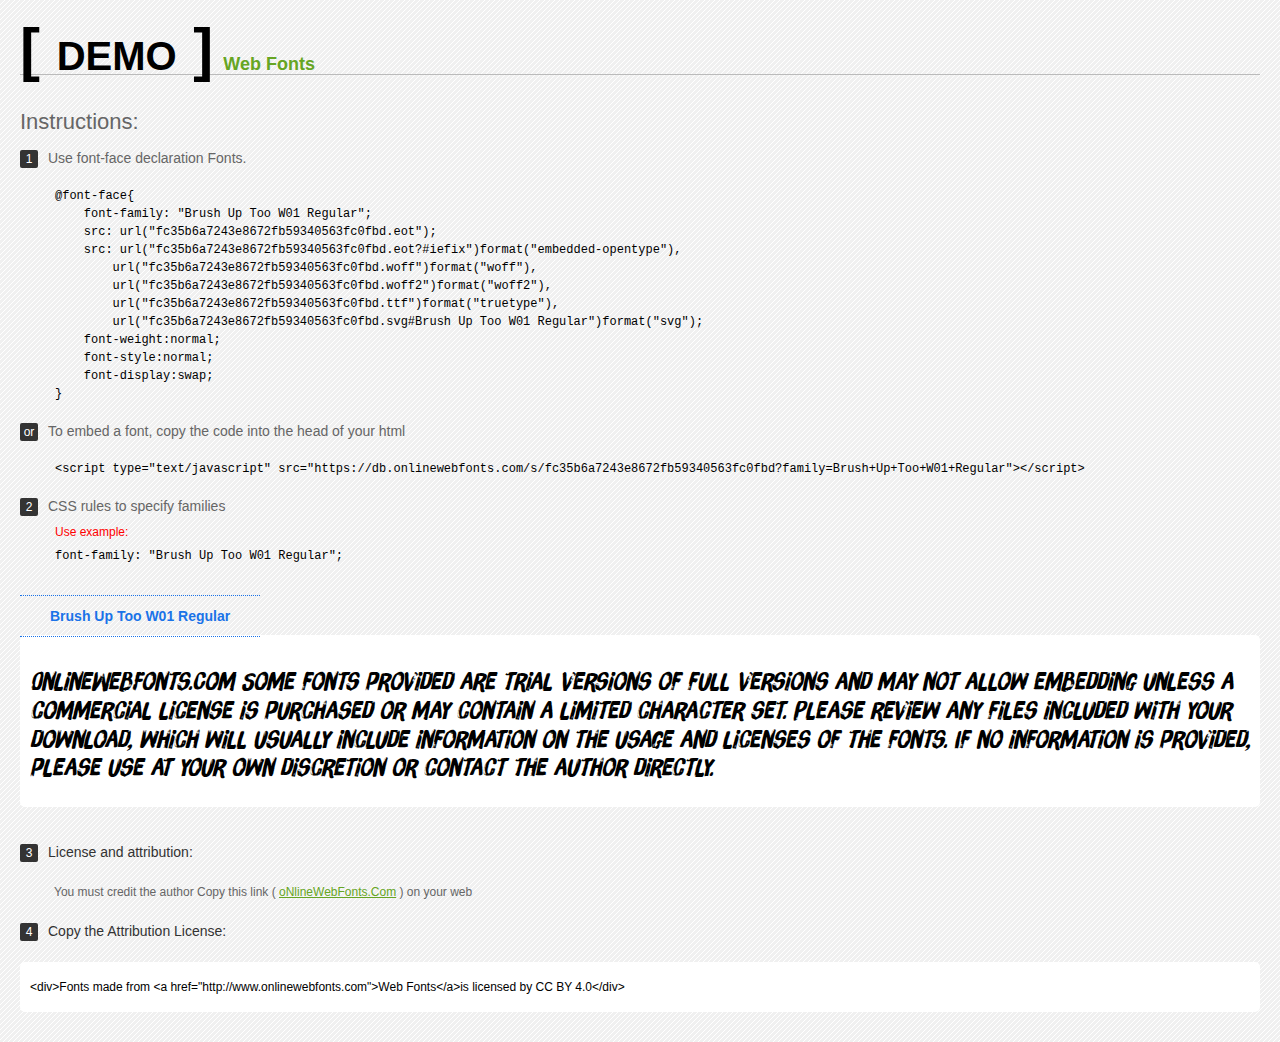
<file: assets/fonts/Brush Up Too W01 Regular/Web Fonts Demo.html>
<!doctype html>
<html>
<head>
<meta charset="utf-8">
<title>Brush Up Too W01 Regular Fonts Demo</title>
<style type="text/css">
*{margin:0;padding:0;list-style-type:none;}body{font-family:Arial,Helvetica,sans-serif;line-height:1.5;font-size:16px;padding:20px;color:#333;background-image:url([data-uri]);}a{color:#66A523;}a:hover,.g:hover{opacity:0.7;}h1{font-size:60px;border-bottom:1px solid #bbb;line-height:20px;color:#000;text-transform:uppercase;margin-top:20px;}h1 a{font-size:18px;color:#66A523;text-decoration:none;text-transform:capitalize;margin-left:10px;}h1 font{font-size:40px;}.info{float:left;font-size:14px;margin-top:30px;color:#666;}.info .inst{font-size:22px;margin-bottom:10px;}.info span,.by span{color:#fff;border-radius:2px;display:inline-block;width:18px;height:18px;text-align:center;margin-right:10px;background-color:#333333;font-size:12px;line-height:18px;}.info .exs{font-size:12px;color:#666;margin-left:35px;display:block;}.info .exs font{color:#f00;line-height:30px;}.demo{float:left;width:100%;height:auto;padding-bottom:10px;margin-top:70px;background-color:#FFF;border-radius:5px;}.demo a{color:#1a73e8;float:left;font-weight:bold;font-size:14px;padding-right:30px;padding-left:30px;position:relative;border-top-width:1px;border-top-style:dotted;border-top-color:#1A73E8;text-decoration:none;border-bottom-width:1px;border-bottom-style:dotted;border-bottom-color:#1A73E8;line-height:40px;margin-top:-40px;}.demo .t{font-size:24px;float:left;width:calc(100% - 20px);color:#000;height:120px;margin-top:20px;line-height:1.2em;overflow-x:hidden;padding:10px;}.by{padding-top:15px;float:left;width:100%;margin-top:10px;margin-right:0;margin-bottom:10px;margin-left:0;font-size:14px;color:#666;}.by .b{padding-top:10px;padding-bottom:10px;color:#333;}.by .a{padding-top:10px;padding-bottom:10px;margin-left:34px;font-size:12px;}.te{width:100%;height:auto;border:0px solid #CCC;resize:none;float:left;margin-top:10px;line-height:16px;overflow:hidden;border-radius:5px;color:#000000;background-color:#FFF;font-size:12px;margin-bottom:20px;text-indent:10px;padding-top:17px;padding-bottom:17px;}pre{color:#000;}
</style>
<style type="text/css">

@font-face{
    font-family: "Brush Up Too W01 Regular";
    src: url("fc35b6a7243e8672fb59340563fc0fbd.eot");
    src: url("fc35b6a7243e8672fb59340563fc0fbd.eot?#iefix")format("embedded-opentype"),
        url("fc35b6a7243e8672fb59340563fc0fbd.woff")format("woff"),
        url("fc35b6a7243e8672fb59340563fc0fbd.woff2")format("woff2"),
        url("fc35b6a7243e8672fb59340563fc0fbd.ttf")format("truetype"),
        url("fc35b6a7243e8672fb59340563fc0fbd.svg#Brush Up Too W01 Regular")format("svg");
    font-weight:normal;
    font-style:normal;
    font-display:swap;
}

</style>
</head>
<body>
<h1> <span>[ <font>Demo</font> ]</span><a href="http://www.onlinewebfonts.com" target="_blank">Web Fonts</a></h1>
<div class="info">
  <div class="inst">Instructions:</div>
  <span>1</span>Use font-face declaration Fonts.
  <div class="exs">
    <pre>

@font-face{
    font-family: "Brush Up Too W01 Regular";
    src: url("fc35b6a7243e8672fb59340563fc0fbd.eot");
    src: url("fc35b6a7243e8672fb59340563fc0fbd.eot?#iefix")format("embedded-opentype"),
        url("fc35b6a7243e8672fb59340563fc0fbd.woff")format("woff"),
        url("fc35b6a7243e8672fb59340563fc0fbd.woff2")format("woff2"),
        url("fc35b6a7243e8672fb59340563fc0fbd.ttf")format("truetype"),
        url("fc35b6a7243e8672fb59340563fc0fbd.svg#Brush Up Too W01 Regular")format("svg");
    font-weight:normal;
    font-style:normal;
    font-display:swap;
}

</pre>
  </div>
  <span>or</span>To embed a font, copy the code into the head of your html
  <div class="exs">
<br/><pre>&lt;script type=&quot;text/javascript&quot; src=&quot;https://db.onlinewebfonts.com/s/fc35b6a7243e8672fb59340563fc0fbd?family=Brush+Up+Too+W01+Regular&quot;&gt;&lt;/script&gt;</pre><br/>
  </div>
  <span>2</span>CSS rules to specify families
  <div class="exs"><font>Use example:</font> <br/>
    <pre>
font-family: &quot;Brush Up Too W01 Regular&quot;;
</pre>
  </div>
</div>
<!--demo-->
<div class="demo"><a href="https://www.onlinewebfonts.com/download/fc35b6a7243e8672fb59340563fc0fbd" target="_blank">Brush Up Too W01 Regular</a>
  <div class="t" style='font-family:"Brush Up Too W01 Regular"'>
  OnlineWebFonts.Com Some fonts provided are trial versions of full versions and may not allow embedding 
unless a commercial license is purchased or may contain a limited character set. 
Please review any files included with your download, 
which will usually include information on the usage and licenses of the fonts. 
If no information is provided, 
please use at your own discretion or contact the author directly.</div>
</div>
<!--demo-->
<div class="by">
  <div class="b"><span>3</span>License and attribution:</div>
  <div class="a">You must credit the author Copy this link ( <a href="http://www.onlinewebfonts.com" target="_blank">oNlineWebFonts.Com</a> ) on your web</div>
  <div class="b"><span>4</span>Copy the Attribution License:</div>
  <div class="te">&lt;div&gt;Fonts made from &lt;a href="http://www.onlinewebfonts.com"&gt;Web Fonts&lt;/a&gt;is licensed by CC BY 4.0&lt;/div&gt;</div>
</div>
</body>
</html>
</file>
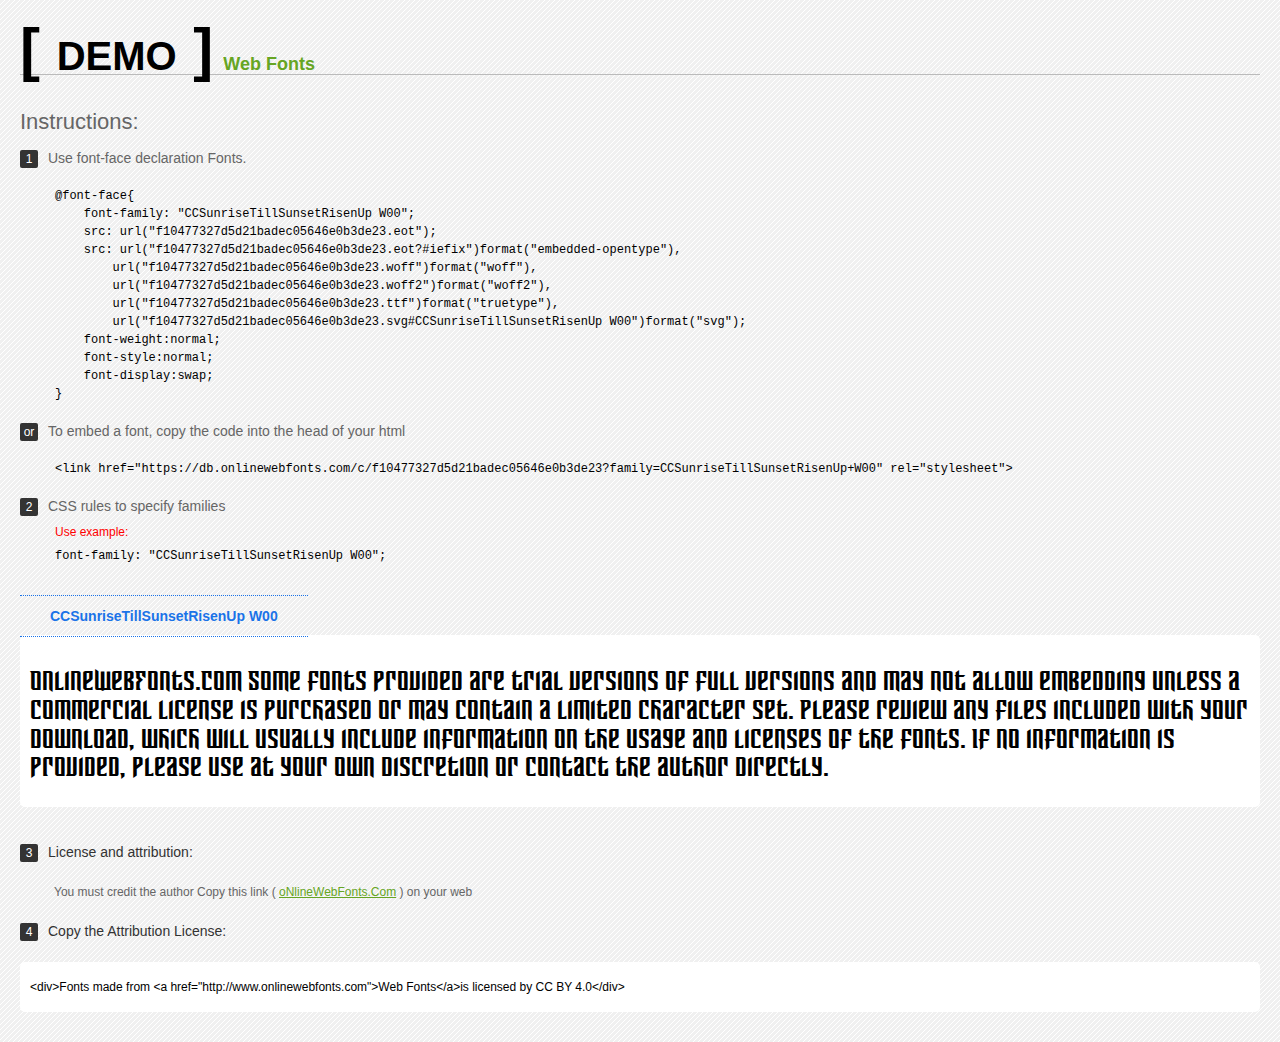
<file: assets/fonts/CCSunriseTillSunsetRisenUp W00/Web Fonts Demo.html>
<!doctype html>
<html>
<head>
<meta charset="utf-8">
<title>CCSunriseTillSunsetRisenUp W00 Fonts Demo</title>
<style type="text/css">
*{margin:0;padding:0;list-style-type:none;}body{font-family:Arial,Helvetica,sans-serif;line-height:1.5;font-size:16px;padding:20px;color:#333;background-image:url([data-uri]);}a{color:#66A523;}a:hover,.g:hover{opacity:0.7;}h1{font-size:60px;border-bottom:1px solid #bbb;line-height:20px;color:#000;text-transform:uppercase;margin-top:20px;}h1 a{font-size:18px;color:#66A523;text-decoration:none;text-transform:capitalize;margin-left:10px;}h1 font{font-size:40px;}.info{float:left;font-size:14px;margin-top:30px;color:#666;}.info .inst{font-size:22px;margin-bottom:10px;}.info span,.by span{color:#fff;border-radius:2px;display:inline-block;width:18px;height:18px;text-align:center;margin-right:10px;background-color:#333333;font-size:12px;line-height:18px;}.info .exs{font-size:12px;color:#666;margin-left:35px;display:block;}.info .exs font{color:#f00;line-height:30px;}.demo{float:left;width:100%;height:auto;padding-bottom:10px;margin-top:70px;background-color:#FFF;border-radius:5px;}.demo a{color:#1a73e8;float:left;font-weight:bold;font-size:14px;padding-right:30px;padding-left:30px;position:relative;border-top-width:1px;border-top-style:dotted;border-top-color:#1A73E8;text-decoration:none;border-bottom-width:1px;border-bottom-style:dotted;border-bottom-color:#1A73E8;line-height:40px;margin-top:-40px;}.demo .t{font-size:24px;float:left;width:calc(100% - 20px);color:#000;height:120px;margin-top:20px;line-height:1.2em;overflow-x:hidden;padding:10px;}.by{padding-top:15px;float:left;width:100%;margin-top:10px;margin-right:0;margin-bottom:10px;margin-left:0;font-size:14px;color:#666;}.by .b{padding-top:10px;padding-bottom:10px;color:#333;}.by .a{padding-top:10px;padding-bottom:10px;margin-left:34px;font-size:12px;}.te{width:100%;height:auto;border:0px solid #CCC;resize:none;float:left;margin-top:10px;line-height:16px;overflow:hidden;border-radius:5px;color:#000000;background-color:#FFF;font-size:12px;margin-bottom:20px;text-indent:10px;padding-top:17px;padding-bottom:17px;}pre{color:#000;}
</style>
<style type="text/css">

@font-face{
    font-family: "CCSunriseTillSunsetRisenUp W00";
    src: url("f10477327d5d21badec05646e0b3de23.eot");
    src: url("f10477327d5d21badec05646e0b3de23.eot?#iefix")format("embedded-opentype"),
        url("f10477327d5d21badec05646e0b3de23.woff")format("woff"),
        url("f10477327d5d21badec05646e0b3de23.woff2")format("woff2"),
        url("f10477327d5d21badec05646e0b3de23.ttf")format("truetype"),
        url("f10477327d5d21badec05646e0b3de23.svg#CCSunriseTillSunsetRisenUp W00")format("svg");
    font-weight:normal;
    font-style:normal;
    font-display:swap;
}

</style>
</head>
<body>
<h1> <span>[ <font>Demo</font> ]</span><a href="http://www.onlinewebfonts.com" target="_blank">Web Fonts</a></h1>
<div class="info">
  <div class="inst">Instructions:</div>
  <span>1</span>Use font-face declaration Fonts.
  <div class="exs">
    <pre>

@font-face{
    font-family: "CCSunriseTillSunsetRisenUp W00";
    src: url("f10477327d5d21badec05646e0b3de23.eot");
    src: url("f10477327d5d21badec05646e0b3de23.eot?#iefix")format("embedded-opentype"),
        url("f10477327d5d21badec05646e0b3de23.woff")format("woff"),
        url("f10477327d5d21badec05646e0b3de23.woff2")format("woff2"),
        url("f10477327d5d21badec05646e0b3de23.ttf")format("truetype"),
        url("f10477327d5d21badec05646e0b3de23.svg#CCSunriseTillSunsetRisenUp W00")format("svg");
    font-weight:normal;
    font-style:normal;
    font-display:swap;
}

</pre>
  </div>
  <span>or</span>To embed a font, copy the code into the head of your html
  <div class="exs">
<br/><pre>&lt;link href=&quot;https://db.onlinewebfonts.com/c/f10477327d5d21badec05646e0b3de23?family=CCSunriseTillSunsetRisenUp+W00&quot; rel=&quot;stylesheet&quot;&gt;</pre><br/>
  </div>
  <span>2</span>CSS rules to specify families
  <div class="exs"><font>Use example:</font> <br/>
    <pre>
font-family: &quot;CCSunriseTillSunsetRisenUp W00&quot;;
</pre>
  </div>
</div>
<!--demo-->
<div class="demo"><a href="https://www.onlinewebfonts.com/download/f10477327d5d21badec05646e0b3de23" target="_blank">CCSunriseTillSunsetRisenUp W00</a>
  <div class="t" style='font-family:"CCSunriseTillSunsetRisenUp W00"'>
  OnlineWebFonts.Com Some fonts provided are trial versions of full versions and may not allow embedding 
unless a commercial license is purchased or may contain a limited character set. 
Please review any files included with your download, 
which will usually include information on the usage and licenses of the fonts. 
If no information is provided, 
please use at your own discretion or contact the author directly.</div>
</div>
<!--demo-->
<div class="by">
  <div class="b"><span>3</span>License and attribution:</div>
  <div class="a">You must credit the author Copy this link ( <a href="http://www.onlinewebfonts.com" target="_blank">oNlineWebFonts.Com</a> ) on your web</div>
  <div class="b"><span>4</span>Copy the Attribution License:</div>
  <div class="te">&lt;div&gt;Fonts made from &lt;a href="http://www.onlinewebfonts.com"&gt;Web Fonts&lt;/a&gt;is licensed by CC BY 4.0&lt;/div&gt;</div>
</div>
</body>
</html>
</file>
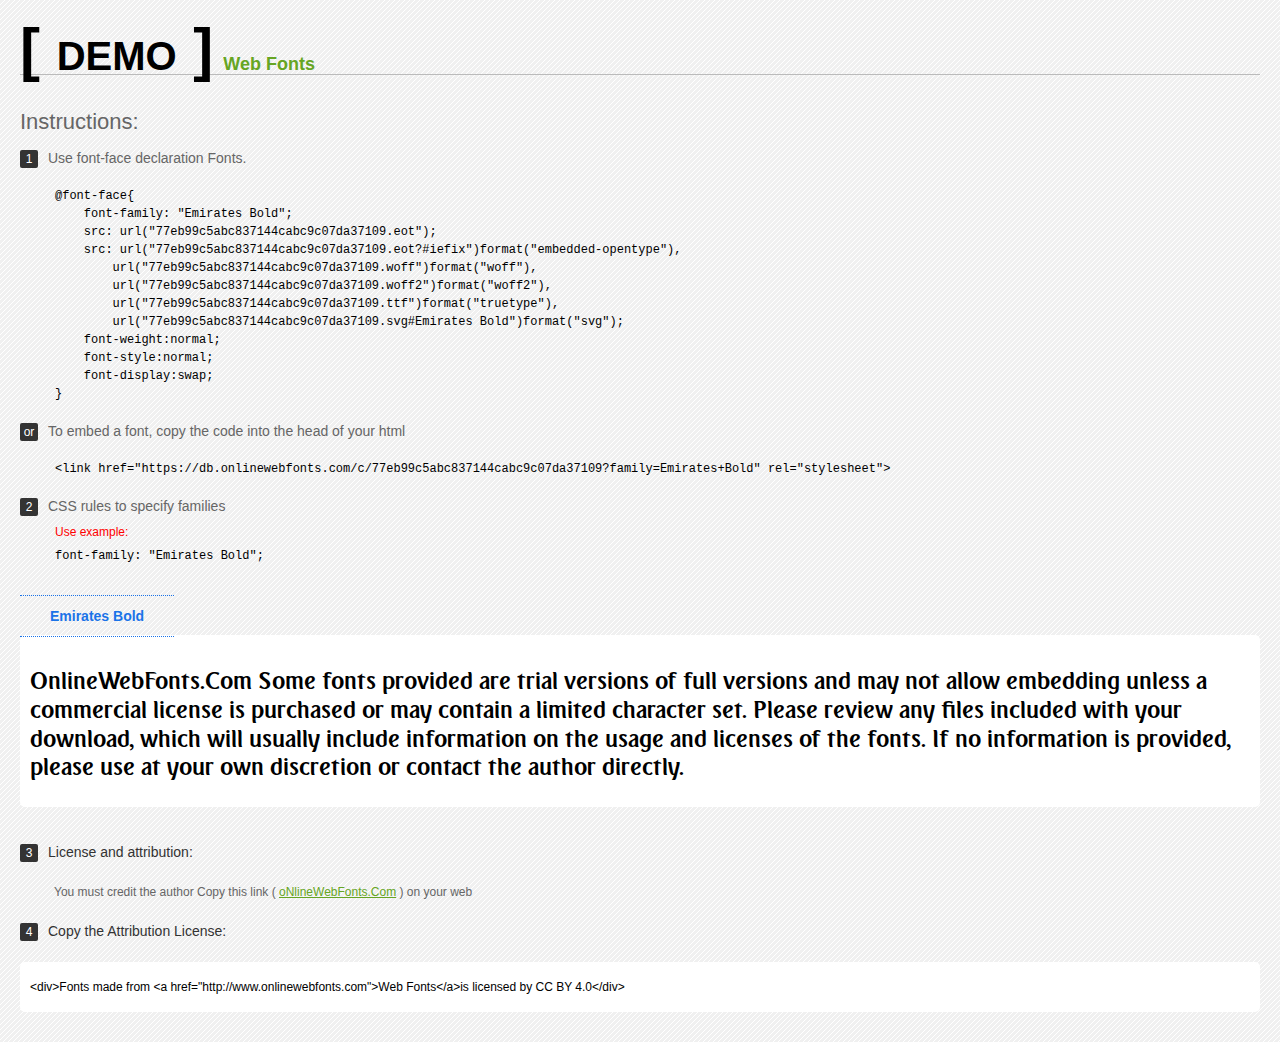
<file: assets/fonts/Emirates Bold/Web Fonts Demo.html>
<!doctype html>
<html>
<head>
<meta charset="utf-8">
<title>Emirates Bold Fonts Demo</title>
<style type="text/css">
*{margin:0;padding:0;list-style-type:none;}body{font-family:Arial,Helvetica,sans-serif;line-height:1.5;font-size:16px;padding:20px;color:#333;background-image:url([data-uri]);}a{color:#66A523;}a:hover,.g:hover{opacity:0.7;}h1{font-size:60px;border-bottom:1px solid #bbb;line-height:20px;color:#000;text-transform:uppercase;margin-top:20px;}h1 a{font-size:18px;color:#66A523;text-decoration:none;text-transform:capitalize;margin-left:10px;}h1 font{font-size:40px;}.info{float:left;font-size:14px;margin-top:30px;color:#666;}.info .inst{font-size:22px;margin-bottom:10px;}.info span,.by span{color:#fff;border-radius:2px;display:inline-block;width:18px;height:18px;text-align:center;margin-right:10px;background-color:#333333;font-size:12px;line-height:18px;}.info .exs{font-size:12px;color:#666;margin-left:35px;display:block;}.info .exs font{color:#f00;line-height:30px;}.demo{float:left;width:100%;height:auto;padding-bottom:10px;margin-top:70px;background-color:#FFF;border-radius:5px;}.demo a{color:#1a73e8;float:left;font-weight:bold;font-size:14px;padding-right:30px;padding-left:30px;position:relative;border-top-width:1px;border-top-style:dotted;border-top-color:#1A73E8;text-decoration:none;border-bottom-width:1px;border-bottom-style:dotted;border-bottom-color:#1A73E8;line-height:40px;margin-top:-40px;}.demo .t{font-size:24px;float:left;width:calc(100% - 20px);color:#000;height:120px;margin-top:20px;line-height:1.2em;overflow-x:hidden;padding:10px;}.by{padding-top:15px;float:left;width:100%;margin-top:10px;margin-right:0;margin-bottom:10px;margin-left:0;font-size:14px;color:#666;}.by .b{padding-top:10px;padding-bottom:10px;color:#333;}.by .a{padding-top:10px;padding-bottom:10px;margin-left:34px;font-size:12px;}.te{width:100%;height:auto;border:0px solid #CCC;resize:none;float:left;margin-top:10px;line-height:16px;overflow:hidden;border-radius:5px;color:#000000;background-color:#FFF;font-size:12px;margin-bottom:20px;text-indent:10px;padding-top:17px;padding-bottom:17px;}pre{color:#000;}
</style>
<style type="text/css">

@font-face{
    font-family: "Emirates Bold";
    src: url("77eb99c5abc837144cabc9c07da37109.eot");
    src: url("77eb99c5abc837144cabc9c07da37109.eot?#iefix")format("embedded-opentype"),
        url("77eb99c5abc837144cabc9c07da37109.woff")format("woff"),
        url("77eb99c5abc837144cabc9c07da37109.woff2")format("woff2"),
        url("77eb99c5abc837144cabc9c07da37109.ttf")format("truetype"),
        url("77eb99c5abc837144cabc9c07da37109.svg#Emirates Bold")format("svg");
    font-weight:normal;
    font-style:normal;
    font-display:swap;
}

</style>
</head>
<body>
<h1> <span>[ <font>Demo</font> ]</span><a href="http://www.onlinewebfonts.com" target="_blank">Web Fonts</a></h1>
<div class="info">
  <div class="inst">Instructions:</div>
  <span>1</span>Use font-face declaration Fonts.
  <div class="exs">
    <pre>

@font-face{
    font-family: "Emirates Bold";
    src: url("77eb99c5abc837144cabc9c07da37109.eot");
    src: url("77eb99c5abc837144cabc9c07da37109.eot?#iefix")format("embedded-opentype"),
        url("77eb99c5abc837144cabc9c07da37109.woff")format("woff"),
        url("77eb99c5abc837144cabc9c07da37109.woff2")format("woff2"),
        url("77eb99c5abc837144cabc9c07da37109.ttf")format("truetype"),
        url("77eb99c5abc837144cabc9c07da37109.svg#Emirates Bold")format("svg");
    font-weight:normal;
    font-style:normal;
    font-display:swap;
}

</pre>
  </div>
  <span>or</span>To embed a font, copy the code into the head of your html
  <div class="exs">
<br/><pre>&lt;link href=&quot;https://db.onlinewebfonts.com/c/77eb99c5abc837144cabc9c07da37109?family=Emirates+Bold&quot; rel=&quot;stylesheet&quot;&gt;</pre><br/>
  </div>
  <span>2</span>CSS rules to specify families
  <div class="exs"><font>Use example:</font> <br/>
    <pre>
font-family: &quot;Emirates Bold&quot;;
</pre>
  </div>
</div>
<!--demo-->
<div class="demo"><a href="https://www.onlinewebfonts.com/download/77eb99c5abc837144cabc9c07da37109" target="_blank">Emirates Bold</a>
  <div class="t" style='font-family:"Emirates Bold"'>
  OnlineWebFonts.Com Some fonts provided are trial versions of full versions and may not allow embedding 
unless a commercial license is purchased or may contain a limited character set. 
Please review any files included with your download, 
which will usually include information on the usage and licenses of the fonts. 
If no information is provided, 
please use at your own discretion or contact the author directly.</div>
</div>
<!--demo-->
<div class="by">
  <div class="b"><span>3</span>License and attribution:</div>
  <div class="a">You must credit the author Copy this link ( <a href="http://www.onlinewebfonts.com" target="_blank">oNlineWebFonts.Com</a> ) on your web</div>
  <div class="b"><span>4</span>Copy the Attribution License:</div>
  <div class="te">&lt;div&gt;Fonts made from &lt;a href="http://www.onlinewebfonts.com"&gt;Web Fonts&lt;/a&gt;is licensed by CC BY 4.0&lt;/div&gt;</div>
</div>
</body>
</html>
</file>
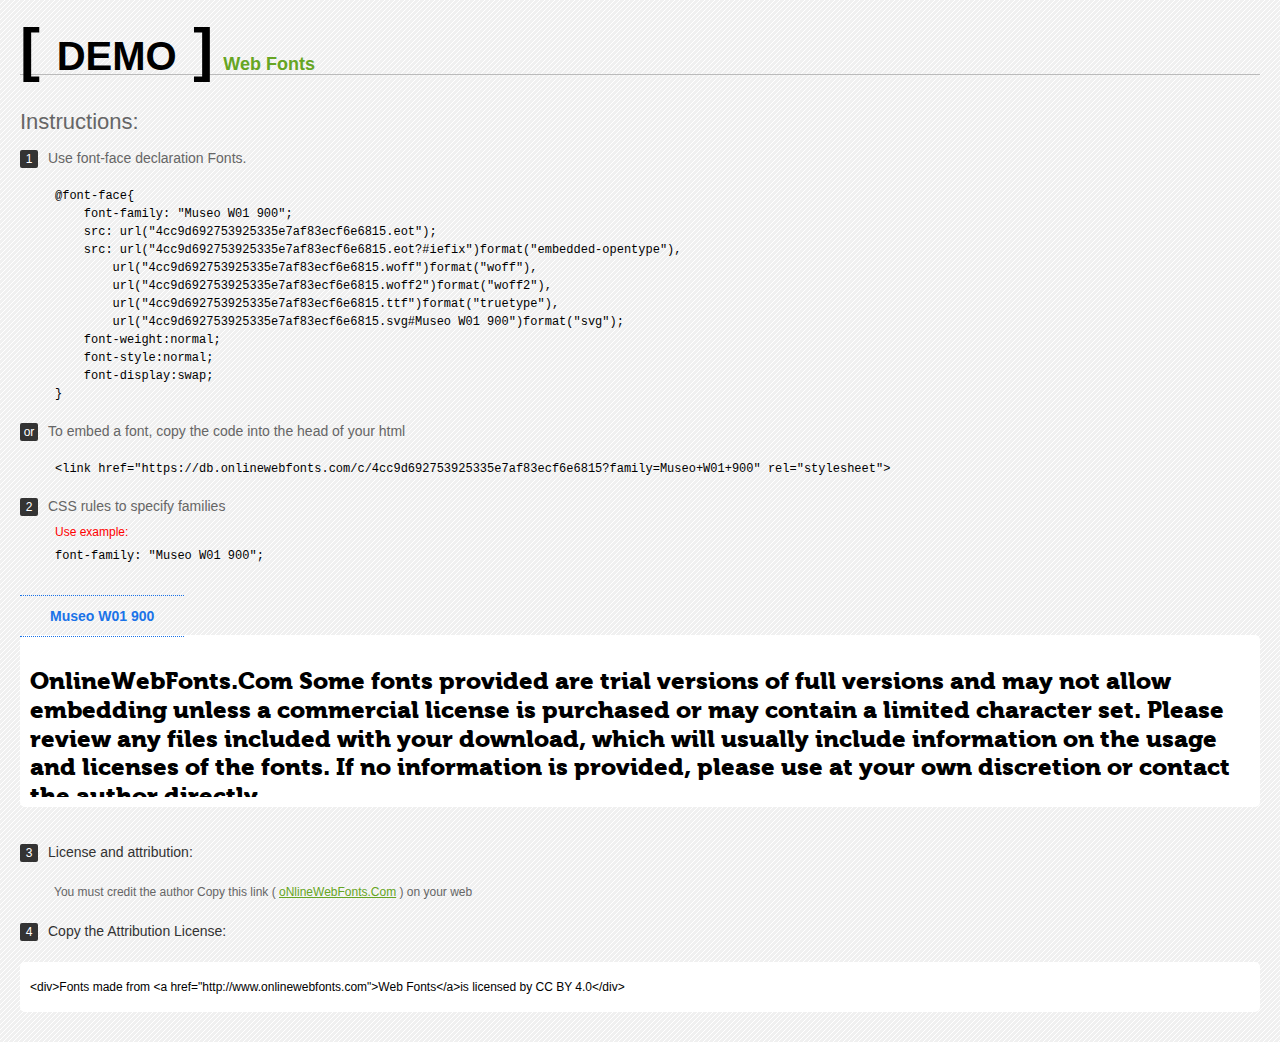
<file: assets/fonts/Museo W01 900/Web Fonts Demo.html>
<!doctype html>
<html>
<head>
<meta charset="utf-8">
<title>Museo W01 900 Fonts Demo</title>
<style type="text/css">
*{margin:0;padding:0;list-style-type:none;}body{font-family:Arial,Helvetica,sans-serif;line-height:1.5;font-size:16px;padding:20px;color:#333;background-image:url([data-uri]);}a{color:#66A523;}a:hover,.g:hover{opacity:0.7;}h1{font-size:60px;border-bottom:1px solid #bbb;line-height:20px;color:#000;text-transform:uppercase;margin-top:20px;}h1 a{font-size:18px;color:#66A523;text-decoration:none;text-transform:capitalize;margin-left:10px;}h1 font{font-size:40px;}.info{float:left;font-size:14px;margin-top:30px;color:#666;}.info .inst{font-size:22px;margin-bottom:10px;}.info span,.by span{color:#fff;border-radius:2px;display:inline-block;width:18px;height:18px;text-align:center;margin-right:10px;background-color:#333333;font-size:12px;line-height:18px;}.info .exs{font-size:12px;color:#666;margin-left:35px;display:block;}.info .exs font{color:#f00;line-height:30px;}.demo{float:left;width:100%;height:auto;padding-bottom:10px;margin-top:70px;background-color:#FFF;border-radius:5px;}.demo a{color:#1a73e8;float:left;font-weight:bold;font-size:14px;padding-right:30px;padding-left:30px;position:relative;border-top-width:1px;border-top-style:dotted;border-top-color:#1A73E8;text-decoration:none;border-bottom-width:1px;border-bottom-style:dotted;border-bottom-color:#1A73E8;line-height:40px;margin-top:-40px;}.demo .t{font-size:24px;float:left;width:calc(100% - 20px);color:#000;height:120px;margin-top:20px;line-height:1.2em;overflow-x:hidden;padding:10px;}.by{padding-top:15px;float:left;width:100%;margin-top:10px;margin-right:0;margin-bottom:10px;margin-left:0;font-size:14px;color:#666;}.by .b{padding-top:10px;padding-bottom:10px;color:#333;}.by .a{padding-top:10px;padding-bottom:10px;margin-left:34px;font-size:12px;}.te{width:100%;height:auto;border:0px solid #CCC;resize:none;float:left;margin-top:10px;line-height:16px;overflow:hidden;border-radius:5px;color:#000000;background-color:#FFF;font-size:12px;margin-bottom:20px;text-indent:10px;padding-top:17px;padding-bottom:17px;}pre{color:#000;}
</style>
<style type="text/css">

@font-face{
    font-family: "Museo W01 900";
    src: url("4cc9d692753925335e7af83ecf6e6815.eot");
    src: url("4cc9d692753925335e7af83ecf6e6815.eot?#iefix")format("embedded-opentype"),
        url("4cc9d692753925335e7af83ecf6e6815.woff")format("woff"),
        url("4cc9d692753925335e7af83ecf6e6815.woff2")format("woff2"),
        url("4cc9d692753925335e7af83ecf6e6815.ttf")format("truetype"),
        url("4cc9d692753925335e7af83ecf6e6815.svg#Museo W01 900")format("svg");
    font-weight:normal;
    font-style:normal;
    font-display:swap;
}

</style>
</head>
<body>
<h1> <span>[ <font>Demo</font> ]</span><a href="http://www.onlinewebfonts.com" target="_blank">Web Fonts</a></h1>
<div class="info">
  <div class="inst">Instructions:</div>
  <span>1</span>Use font-face declaration Fonts.
  <div class="exs">
    <pre>

@font-face{
    font-family: "Museo W01 900";
    src: url("4cc9d692753925335e7af83ecf6e6815.eot");
    src: url("4cc9d692753925335e7af83ecf6e6815.eot?#iefix")format("embedded-opentype"),
        url("4cc9d692753925335e7af83ecf6e6815.woff")format("woff"),
        url("4cc9d692753925335e7af83ecf6e6815.woff2")format("woff2"),
        url("4cc9d692753925335e7af83ecf6e6815.ttf")format("truetype"),
        url("4cc9d692753925335e7af83ecf6e6815.svg#Museo W01 900")format("svg");
    font-weight:normal;
    font-style:normal;
    font-display:swap;
}

</pre>
  </div>
  <span>or</span>To embed a font, copy the code into the head of your html
  <div class="exs">
<br/><pre>&lt;link href=&quot;https://db.onlinewebfonts.com/c/4cc9d692753925335e7af83ecf6e6815?family=Museo+W01+900&quot; rel=&quot;stylesheet&quot;&gt;</pre><br/>
  </div>
  <span>2</span>CSS rules to specify families
  <div class="exs"><font>Use example:</font> <br/>
    <pre>
font-family: &quot;Museo W01 900&quot;;
</pre>
  </div>
</div>
<!--demo-->
<div class="demo"><a href="https://www.onlinewebfonts.com/download/4cc9d692753925335e7af83ecf6e6815" target="_blank">Museo W01 900</a>
  <div class="t" style='font-family:"Museo W01 900"'>
  OnlineWebFonts.Com Some fonts provided are trial versions of full versions and may not allow embedding 
unless a commercial license is purchased or may contain a limited character set. 
Please review any files included with your download, 
which will usually include information on the usage and licenses of the fonts. 
If no information is provided, 
please use at your own discretion or contact the author directly.</div>
</div>
<!--demo-->
<div class="by">
  <div class="b"><span>3</span>License and attribution:</div>
  <div class="a">You must credit the author Copy this link ( <a href="http://www.onlinewebfonts.com" target="_blank">oNlineWebFonts.Com</a> ) on your web</div>
  <div class="b"><span>4</span>Copy the Attribution License:</div>
  <div class="te">&lt;div&gt;Fonts made from &lt;a href="http://www.onlinewebfonts.com"&gt;Web Fonts&lt;/a&gt;is licensed by CC BY 4.0&lt;/div&gt;</div>
</div>
</body>
</html>
</file>
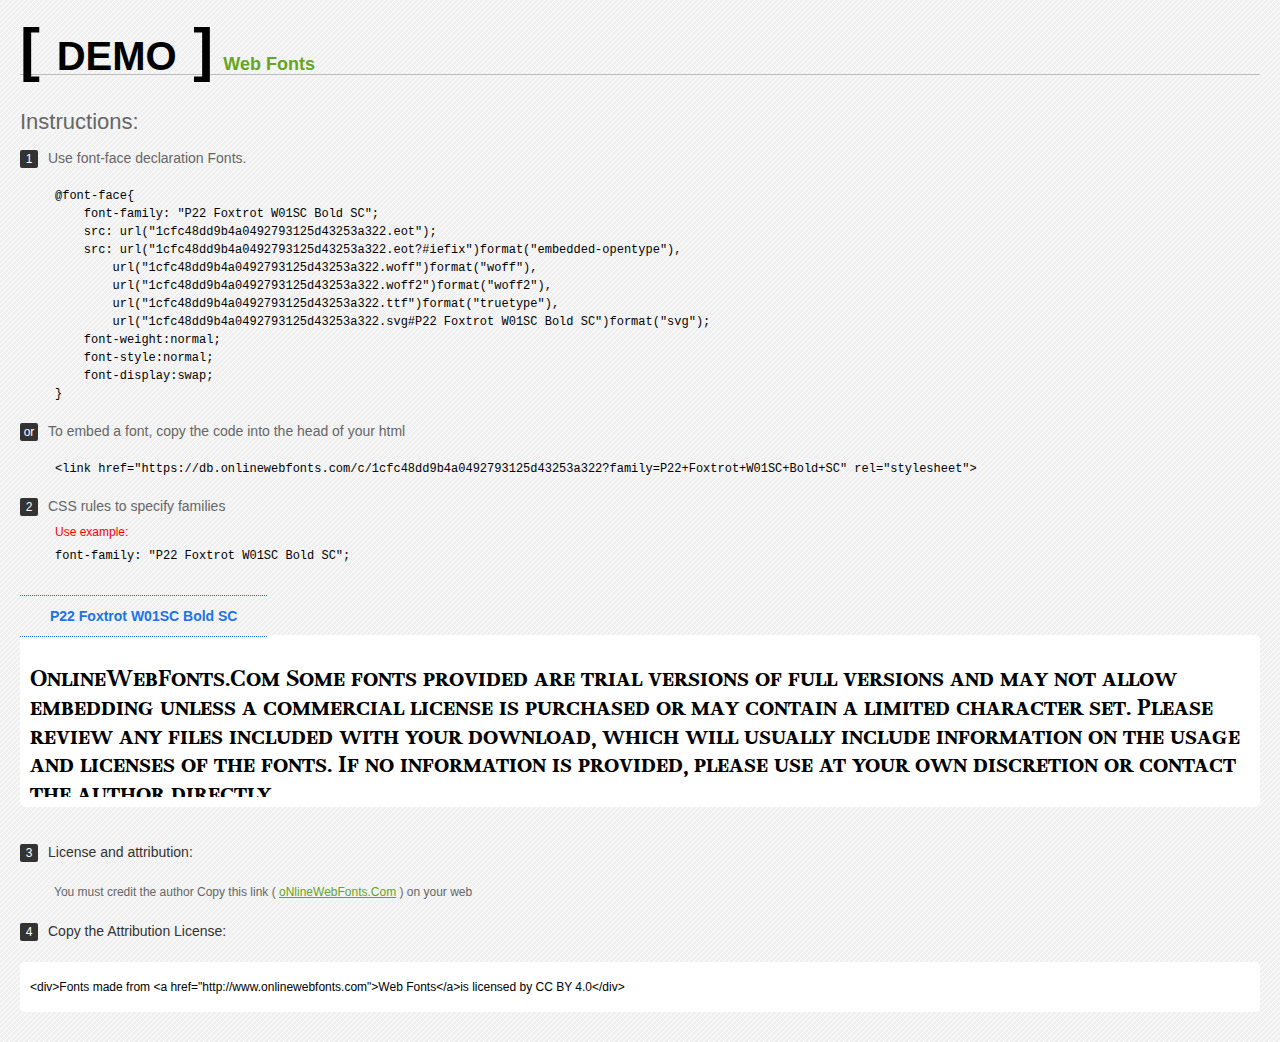
<file: assets/fonts/P22 Foxtrot W01SC Bold SC/Web Fonts Demo.html>
<!doctype html>
<html>
<head>
<meta charset="utf-8">
<title>P22 Foxtrot W01SC Bold SC Fonts Demo</title>
<style type="text/css">
*{margin:0;padding:0;list-style-type:none;}body{font-family:Arial,Helvetica,sans-serif;line-height:1.5;font-size:16px;padding:20px;color:#333;background-image:url([data-uri]);}a{color:#66A523;}a:hover,.g:hover{opacity:0.7;}h1{font-size:60px;border-bottom:1px solid #bbb;line-height:20px;color:#000;text-transform:uppercase;margin-top:20px;}h1 a{font-size:18px;color:#66A523;text-decoration:none;text-transform:capitalize;margin-left:10px;}h1 font{font-size:40px;}.info{float:left;font-size:14px;margin-top:30px;color:#666;}.info .inst{font-size:22px;margin-bottom:10px;}.info span,.by span{color:#fff;border-radius:2px;display:inline-block;width:18px;height:18px;text-align:center;margin-right:10px;background-color:#333333;font-size:12px;line-height:18px;}.info .exs{font-size:12px;color:#666;margin-left:35px;display:block;}.info .exs font{color:#f00;line-height:30px;}.demo{float:left;width:100%;height:auto;padding-bottom:10px;margin-top:70px;background-color:#FFF;border-radius:5px;}.demo a{color:#1a73e8;float:left;font-weight:bold;font-size:14px;padding-right:30px;padding-left:30px;position:relative;border-top-width:1px;border-top-style:dotted;border-top-color:#1A73E8;text-decoration:none;border-bottom-width:1px;border-bottom-style:dotted;border-bottom-color:#1A73E8;line-height:40px;margin-top:-40px;}.demo .t{font-size:24px;float:left;width:calc(100% - 20px);color:#000;height:120px;margin-top:20px;line-height:1.2em;overflow-x:hidden;padding:10px;}.by{padding-top:15px;float:left;width:100%;margin-top:10px;margin-right:0;margin-bottom:10px;margin-left:0;font-size:14px;color:#666;}.by .b{padding-top:10px;padding-bottom:10px;color:#333;}.by .a{padding-top:10px;padding-bottom:10px;margin-left:34px;font-size:12px;}.te{width:100%;height:auto;border:0px solid #CCC;resize:none;float:left;margin-top:10px;line-height:16px;overflow:hidden;border-radius:5px;color:#000000;background-color:#FFF;font-size:12px;margin-bottom:20px;text-indent:10px;padding-top:17px;padding-bottom:17px;}pre{color:#000;}
</style>
<style type="text/css">

@font-face{
    font-family: "P22 Foxtrot W01SC Bold SC";
    src: url("1cfc48dd9b4a0492793125d43253a322.eot");
    src: url("1cfc48dd9b4a0492793125d43253a322.eot?#iefix")format("embedded-opentype"),
        url("1cfc48dd9b4a0492793125d43253a322.woff")format("woff"),
        url("1cfc48dd9b4a0492793125d43253a322.woff2")format("woff2"),
        url("1cfc48dd9b4a0492793125d43253a322.ttf")format("truetype"),
        url("1cfc48dd9b4a0492793125d43253a322.svg#P22 Foxtrot W01SC Bold SC")format("svg");
    font-weight:normal;
    font-style:normal;
    font-display:swap;
}

</style>
</head>
<body>
<h1> <span>[ <font>Demo</font> ]</span><a href="http://www.onlinewebfonts.com" target="_blank">Web Fonts</a></h1>
<div class="info">
  <div class="inst">Instructions:</div>
  <span>1</span>Use font-face declaration Fonts.
  <div class="exs">
    <pre>

@font-face{
    font-family: "P22 Foxtrot W01SC Bold SC";
    src: url("1cfc48dd9b4a0492793125d43253a322.eot");
    src: url("1cfc48dd9b4a0492793125d43253a322.eot?#iefix")format("embedded-opentype"),
        url("1cfc48dd9b4a0492793125d43253a322.woff")format("woff"),
        url("1cfc48dd9b4a0492793125d43253a322.woff2")format("woff2"),
        url("1cfc48dd9b4a0492793125d43253a322.ttf")format("truetype"),
        url("1cfc48dd9b4a0492793125d43253a322.svg#P22 Foxtrot W01SC Bold SC")format("svg");
    font-weight:normal;
    font-style:normal;
    font-display:swap;
}

</pre>
  </div>
  <span>or</span>To embed a font, copy the code into the head of your html
  <div class="exs">
<br/><pre>&lt;link href=&quot;https://db.onlinewebfonts.com/c/1cfc48dd9b4a0492793125d43253a322?family=P22+Foxtrot+W01SC+Bold+SC&quot; rel=&quot;stylesheet&quot;&gt;</pre><br/>
  </div>
  <span>2</span>CSS rules to specify families
  <div class="exs"><font>Use example:</font> <br/>
    <pre>
font-family: &quot;P22 Foxtrot W01SC Bold SC&quot;;
</pre>
  </div>
</div>
<!--demo-->
<div class="demo"><a href="https://www.onlinewebfonts.com/download/1cfc48dd9b4a0492793125d43253a322" target="_blank">P22 Foxtrot W01SC Bold SC</a>
  <div class="t" style='font-family:"P22 Foxtrot W01SC Bold SC"'>
  OnlineWebFonts.Com Some fonts provided are trial versions of full versions and may not allow embedding 
unless a commercial license is purchased or may contain a limited character set. 
Please review any files included with your download, 
which will usually include information on the usage and licenses of the fonts. 
If no information is provided, 
please use at your own discretion or contact the author directly.</div>
</div>
<!--demo-->
<div class="by">
  <div class="b"><span>3</span>License and attribution:</div>
  <div class="a">You must credit the author Copy this link ( <a href="http://www.onlinewebfonts.com" target="_blank">oNlineWebFonts.Com</a> ) on your web</div>
  <div class="b"><span>4</span>Copy the Attribution License:</div>
  <div class="te">&lt;div&gt;Fonts made from &lt;a href="http://www.onlinewebfonts.com"&gt;Web Fonts&lt;/a&gt;is licensed by CC BY 4.0&lt;/div&gt;</div>
</div>
</body>
</html>
</file>
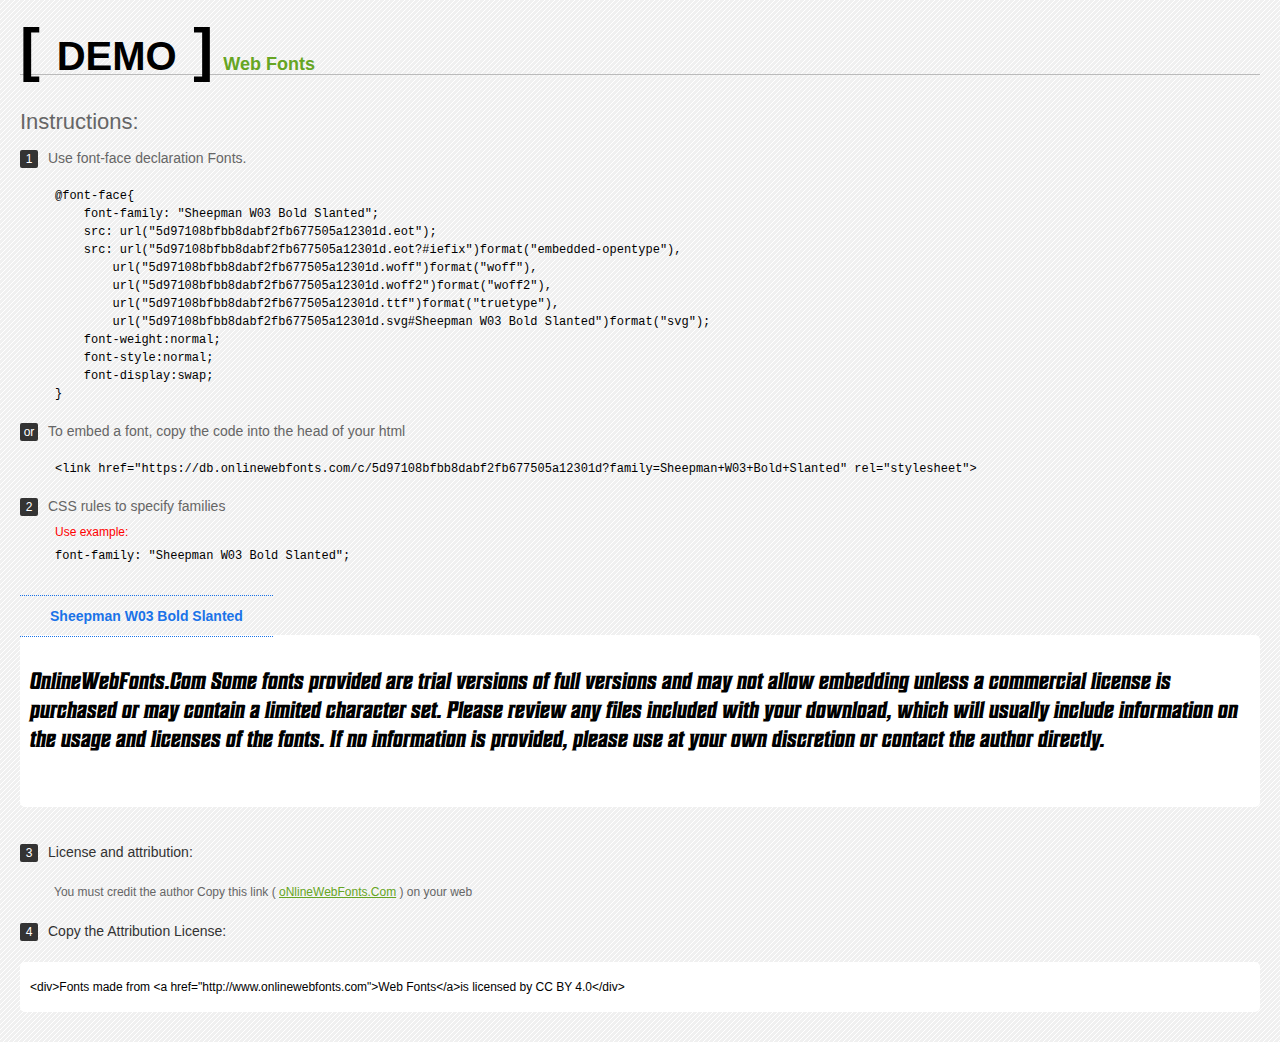
<file: assets/fonts/Sheepman W03 Bold Slanted/Web Fonts Demo.html>
<!doctype html>
<html>
<head>
<meta charset="utf-8">
<title>Sheepman W03 Bold Slanted Fonts Demo</title>
<style type="text/css">
*{margin:0;padding:0;list-style-type:none;}body{font-family:Arial,Helvetica,sans-serif;line-height:1.5;font-size:16px;padding:20px;color:#333;background-image:url([data-uri]);}a{color:#66A523;}a:hover,.g:hover{opacity:0.7;}h1{font-size:60px;border-bottom:1px solid #bbb;line-height:20px;color:#000;text-transform:uppercase;margin-top:20px;}h1 a{font-size:18px;color:#66A523;text-decoration:none;text-transform:capitalize;margin-left:10px;}h1 font{font-size:40px;}.info{float:left;font-size:14px;margin-top:30px;color:#666;}.info .inst{font-size:22px;margin-bottom:10px;}.info span,.by span{color:#fff;border-radius:2px;display:inline-block;width:18px;height:18px;text-align:center;margin-right:10px;background-color:#333333;font-size:12px;line-height:18px;}.info .exs{font-size:12px;color:#666;margin-left:35px;display:block;}.info .exs font{color:#f00;line-height:30px;}.demo{float:left;width:100%;height:auto;padding-bottom:10px;margin-top:70px;background-color:#FFF;border-radius:5px;}.demo a{color:#1a73e8;float:left;font-weight:bold;font-size:14px;padding-right:30px;padding-left:30px;position:relative;border-top-width:1px;border-top-style:dotted;border-top-color:#1A73E8;text-decoration:none;border-bottom-width:1px;border-bottom-style:dotted;border-bottom-color:#1A73E8;line-height:40px;margin-top:-40px;}.demo .t{font-size:24px;float:left;width:calc(100% - 20px);color:#000;height:120px;margin-top:20px;line-height:1.2em;overflow-x:hidden;padding:10px;}.by{padding-top:15px;float:left;width:100%;margin-top:10px;margin-right:0;margin-bottom:10px;margin-left:0;font-size:14px;color:#666;}.by .b{padding-top:10px;padding-bottom:10px;color:#333;}.by .a{padding-top:10px;padding-bottom:10px;margin-left:34px;font-size:12px;}.te{width:100%;height:auto;border:0px solid #CCC;resize:none;float:left;margin-top:10px;line-height:16px;overflow:hidden;border-radius:5px;color:#000000;background-color:#FFF;font-size:12px;margin-bottom:20px;text-indent:10px;padding-top:17px;padding-bottom:17px;}pre{color:#000;}
</style>
<style type="text/css">

@font-face{
    font-family: "Sheepman W03 Bold Slanted";
    src: url("5d97108bfbb8dabf2fb677505a12301d.eot");
    src: url("5d97108bfbb8dabf2fb677505a12301d.eot?#iefix")format("embedded-opentype"),
        url("5d97108bfbb8dabf2fb677505a12301d.woff")format("woff"),
        url("5d97108bfbb8dabf2fb677505a12301d.woff2")format("woff2"),
        url("5d97108bfbb8dabf2fb677505a12301d.ttf")format("truetype"),
        url("5d97108bfbb8dabf2fb677505a12301d.svg#Sheepman W03 Bold Slanted")format("svg");
    font-weight:normal;
    font-style:normal;
    font-display:swap;
}

</style>
</head>
<body>
<h1> <span>[ <font>Demo</font> ]</span><a href="http://www.onlinewebfonts.com" target="_blank">Web Fonts</a></h1>
<div class="info">
  <div class="inst">Instructions:</div>
  <span>1</span>Use font-face declaration Fonts.
  <div class="exs">
    <pre>

@font-face{
    font-family: "Sheepman W03 Bold Slanted";
    src: url("5d97108bfbb8dabf2fb677505a12301d.eot");
    src: url("5d97108bfbb8dabf2fb677505a12301d.eot?#iefix")format("embedded-opentype"),
        url("5d97108bfbb8dabf2fb677505a12301d.woff")format("woff"),
        url("5d97108bfbb8dabf2fb677505a12301d.woff2")format("woff2"),
        url("5d97108bfbb8dabf2fb677505a12301d.ttf")format("truetype"),
        url("5d97108bfbb8dabf2fb677505a12301d.svg#Sheepman W03 Bold Slanted")format("svg");
    font-weight:normal;
    font-style:normal;
    font-display:swap;
}

</pre>
  </div>
  <span>or</span>To embed a font, copy the code into the head of your html
  <div class="exs">
<br/><pre>&lt;link href=&quot;https://db.onlinewebfonts.com/c/5d97108bfbb8dabf2fb677505a12301d?family=Sheepman+W03+Bold+Slanted&quot; rel=&quot;stylesheet&quot;&gt;</pre><br/>
  </div>
  <span>2</span>CSS rules to specify families
  <div class="exs"><font>Use example:</font> <br/>
    <pre>
font-family: &quot;Sheepman W03 Bold Slanted&quot;;
</pre>
  </div>
</div>
<!--demo-->
<div class="demo"><a href="https://www.onlinewebfonts.com/download/5d97108bfbb8dabf2fb677505a12301d" target="_blank">Sheepman W03 Bold Slanted</a>
  <div class="t" style='font-family:"Sheepman W03 Bold Slanted"'>
  OnlineWebFonts.Com Some fonts provided are trial versions of full versions and may not allow embedding 
unless a commercial license is purchased or may contain a limited character set. 
Please review any files included with your download, 
which will usually include information on the usage and licenses of the fonts. 
If no information is provided, 
please use at your own discretion or contact the author directly.</div>
</div>
<!--demo-->
<div class="by">
  <div class="b"><span>3</span>License and attribution:</div>
  <div class="a">You must credit the author Copy this link ( <a href="http://www.onlinewebfonts.com" target="_blank">oNlineWebFonts.Com</a> ) on your web</div>
  <div class="b"><span>4</span>Copy the Attribution License:</div>
  <div class="te">&lt;div&gt;Fonts made from &lt;a href="http://www.onlinewebfonts.com"&gt;Web Fonts&lt;/a&gt;is licensed by CC BY 4.0&lt;/div&gt;</div>
</div>
</body>
</html>
</file>
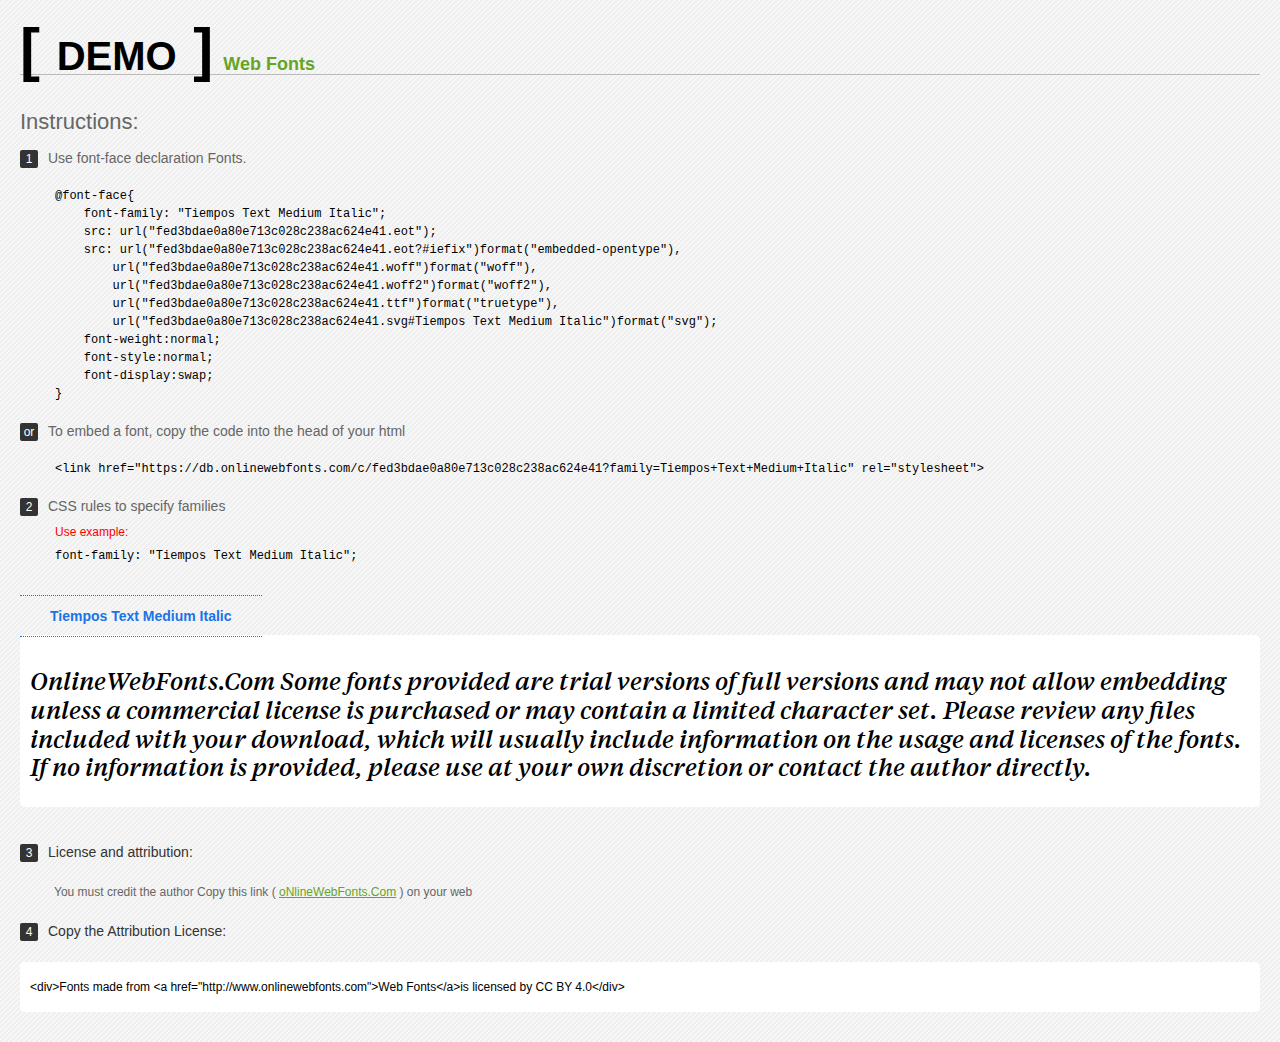
<file: assets/fonts/Tiempos Text Medium Italic/Web Fonts Demo.html>
<!doctype html>
<html>
<head>
<meta charset="utf-8">
<title>Tiempos Text Medium Italic Fonts Demo</title>
<style type="text/css">
*{margin:0;padding:0;list-style-type:none;}body{font-family:Arial,Helvetica,sans-serif;line-height:1.5;font-size:16px;padding:20px;color:#333;background-image:url([data-uri]);}a{color:#66A523;}a:hover,.g:hover{opacity:0.7;}h1{font-size:60px;border-bottom:1px solid #bbb;line-height:20px;color:#000;text-transform:uppercase;margin-top:20px;}h1 a{font-size:18px;color:#66A523;text-decoration:none;text-transform:capitalize;margin-left:10px;}h1 font{font-size:40px;}.info{float:left;font-size:14px;margin-top:30px;color:#666;}.info .inst{font-size:22px;margin-bottom:10px;}.info span,.by span{color:#fff;border-radius:2px;display:inline-block;width:18px;height:18px;text-align:center;margin-right:10px;background-color:#333333;font-size:12px;line-height:18px;}.info .exs{font-size:12px;color:#666;margin-left:35px;display:block;}.info .exs font{color:#f00;line-height:30px;}.demo{float:left;width:100%;height:auto;padding-bottom:10px;margin-top:70px;background-color:#FFF;border-radius:5px;}.demo a{color:#1a73e8;float:left;font-weight:bold;font-size:14px;padding-right:30px;padding-left:30px;position:relative;border-top-width:1px;border-top-style:dotted;border-top-color:#1A73E8;text-decoration:none;border-bottom-width:1px;border-bottom-style:dotted;border-bottom-color:#1A73E8;line-height:40px;margin-top:-40px;}.demo .t{font-size:24px;float:left;width:calc(100% - 20px);color:#000;height:120px;margin-top:20px;line-height:1.2em;overflow-x:hidden;padding:10px;}.by{padding-top:15px;float:left;width:100%;margin-top:10px;margin-right:0;margin-bottom:10px;margin-left:0;font-size:14px;color:#666;}.by .b{padding-top:10px;padding-bottom:10px;color:#333;}.by .a{padding-top:10px;padding-bottom:10px;margin-left:34px;font-size:12px;}.te{width:100%;height:auto;border:0px solid #CCC;resize:none;float:left;margin-top:10px;line-height:16px;overflow:hidden;border-radius:5px;color:#000000;background-color:#FFF;font-size:12px;margin-bottom:20px;text-indent:10px;padding-top:17px;padding-bottom:17px;}pre{color:#000;}
</style>
<style type="text/css">

@font-face{
    font-family: "Tiempos Text Medium Italic";
    src: url("fed3bdae0a80e713c028c238ac624e41.eot");
    src: url("fed3bdae0a80e713c028c238ac624e41.eot?#iefix")format("embedded-opentype"),
        url("fed3bdae0a80e713c028c238ac624e41.woff")format("woff"),
        url("fed3bdae0a80e713c028c238ac624e41.woff2")format("woff2"),
        url("fed3bdae0a80e713c028c238ac624e41.ttf")format("truetype"),
        url("fed3bdae0a80e713c028c238ac624e41.svg#Tiempos Text Medium Italic")format("svg");
    font-weight:normal;
    font-style:normal;
    font-display:swap;
}

</style>
</head>
<body>
<h1> <span>[ <font>Demo</font> ]</span><a href="http://www.onlinewebfonts.com" target="_blank">Web Fonts</a></h1>
<div class="info">
  <div class="inst">Instructions:</div>
  <span>1</span>Use font-face declaration Fonts.
  <div class="exs">
    <pre>

@font-face{
    font-family: "Tiempos Text Medium Italic";
    src: url("fed3bdae0a80e713c028c238ac624e41.eot");
    src: url("fed3bdae0a80e713c028c238ac624e41.eot?#iefix")format("embedded-opentype"),
        url("fed3bdae0a80e713c028c238ac624e41.woff")format("woff"),
        url("fed3bdae0a80e713c028c238ac624e41.woff2")format("woff2"),
        url("fed3bdae0a80e713c028c238ac624e41.ttf")format("truetype"),
        url("fed3bdae0a80e713c028c238ac624e41.svg#Tiempos Text Medium Italic")format("svg");
    font-weight:normal;
    font-style:normal;
    font-display:swap;
}

</pre>
  </div>
  <span>or</span>To embed a font, copy the code into the head of your html
  <div class="exs">
<br/><pre>&lt;link href=&quot;https://db.onlinewebfonts.com/c/fed3bdae0a80e713c028c238ac624e41?family=Tiempos+Text+Medium+Italic&quot; rel=&quot;stylesheet&quot;&gt;</pre><br/>
  </div>
  <span>2</span>CSS rules to specify families
  <div class="exs"><font>Use example:</font> <br/>
    <pre>
font-family: &quot;Tiempos Text Medium Italic&quot;;
</pre>
  </div>
</div>
<!--demo-->
<div class="demo"><a href="https://www.onlinewebfonts.com/download/fed3bdae0a80e713c028c238ac624e41" target="_blank">Tiempos Text Medium Italic</a>
  <div class="t" style='font-family:"Tiempos Text Medium Italic"'>
  OnlineWebFonts.Com Some fonts provided are trial versions of full versions and may not allow embedding 
unless a commercial license is purchased or may contain a limited character set. 
Please review any files included with your download, 
which will usually include information on the usage and licenses of the fonts. 
If no information is provided, 
please use at your own discretion or contact the author directly.</div>
</div>
<!--demo-->
<div class="by">
  <div class="b"><span>3</span>License and attribution:</div>
  <div class="a">You must credit the author Copy this link ( <a href="http://www.onlinewebfonts.com" target="_blank">oNlineWebFonts.Com</a> ) on your web</div>
  <div class="b"><span>4</span>Copy the Attribution License:</div>
  <div class="te">&lt;div&gt;Fonts made from &lt;a href="http://www.onlinewebfonts.com"&gt;Web Fonts&lt;/a&gt;is licensed by CC BY 4.0&lt;/div&gt;</div>
</div>
</body>
</html>
</file>
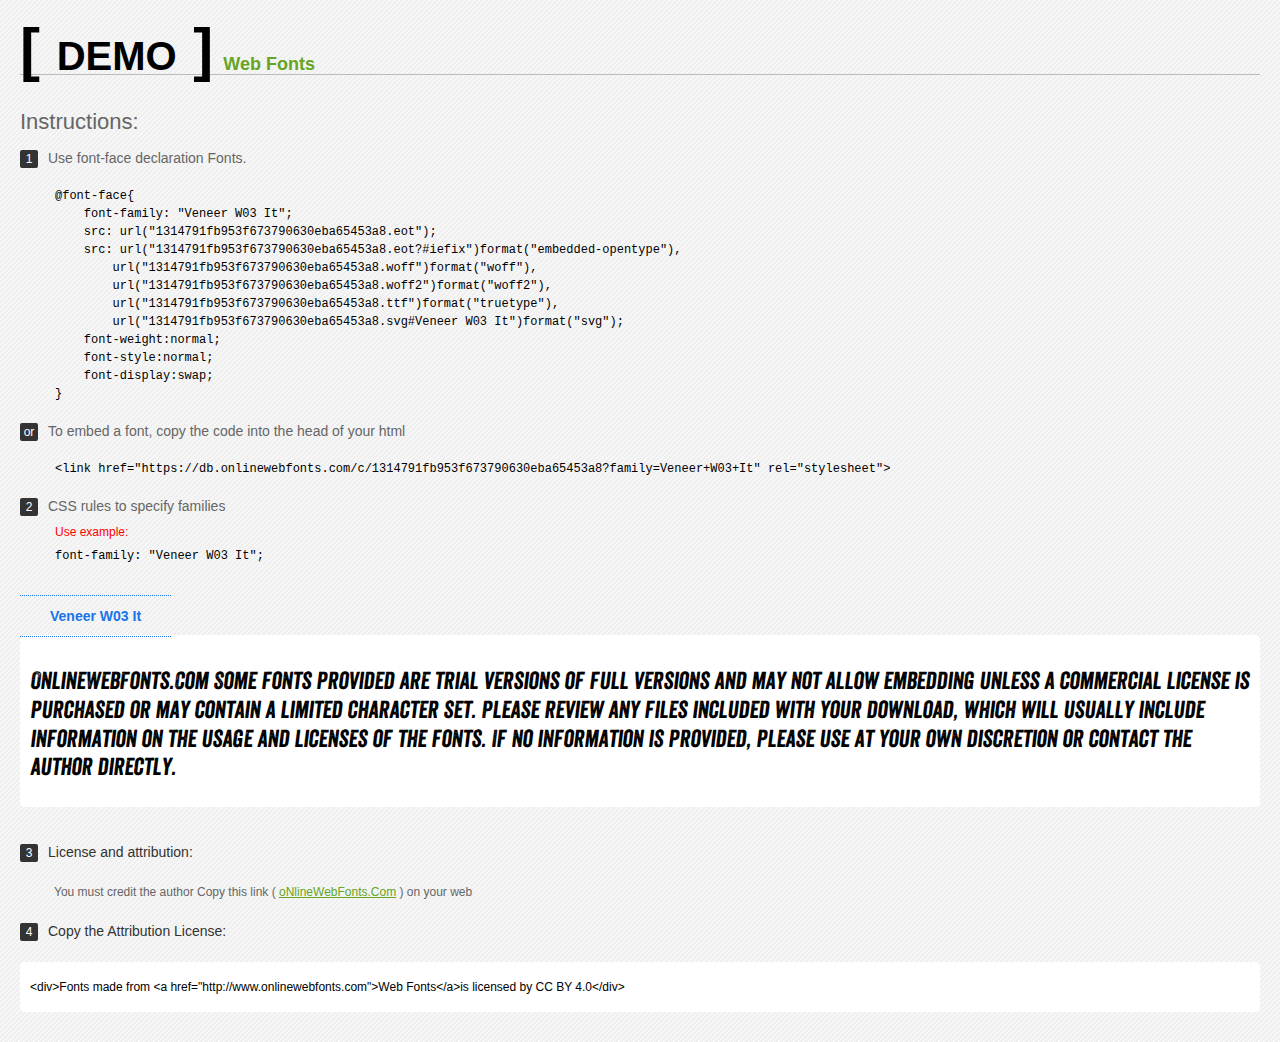
<file: assets/fonts/Veneer W03 It/Web Fonts Demo.html>
<!doctype html>
<html>
<head>
<meta charset="utf-8">
<title>Veneer W03 It Fonts Demo</title>
<style type="text/css">
*{margin:0;padding:0;list-style-type:none;}body{font-family:Arial,Helvetica,sans-serif;line-height:1.5;font-size:16px;padding:20px;color:#333;background-image:url([data-uri]);}a{color:#66A523;}a:hover,.g:hover{opacity:0.7;}h1{font-size:60px;border-bottom:1px solid #bbb;line-height:20px;color:#000;text-transform:uppercase;margin-top:20px;}h1 a{font-size:18px;color:#66A523;text-decoration:none;text-transform:capitalize;margin-left:10px;}h1 font{font-size:40px;}.info{float:left;font-size:14px;margin-top:30px;color:#666;}.info .inst{font-size:22px;margin-bottom:10px;}.info span,.by span{color:#fff;border-radius:2px;display:inline-block;width:18px;height:18px;text-align:center;margin-right:10px;background-color:#333333;font-size:12px;line-height:18px;}.info .exs{font-size:12px;color:#666;margin-left:35px;display:block;}.info .exs font{color:#f00;line-height:30px;}.demo{float:left;width:100%;height:auto;padding-bottom:10px;margin-top:70px;background-color:#FFF;border-radius:5px;}.demo a{color:#1a73e8;float:left;font-weight:bold;font-size:14px;padding-right:30px;padding-left:30px;position:relative;border-top-width:1px;border-top-style:dotted;border-top-color:#1A73E8;text-decoration:none;border-bottom-width:1px;border-bottom-style:dotted;border-bottom-color:#1A73E8;line-height:40px;margin-top:-40px;}.demo .t{font-size:24px;float:left;width:calc(100% - 20px);color:#000;height:120px;margin-top:20px;line-height:1.2em;overflow-x:hidden;padding:10px;}.by{padding-top:15px;float:left;width:100%;margin-top:10px;margin-right:0;margin-bottom:10px;margin-left:0;font-size:14px;color:#666;}.by .b{padding-top:10px;padding-bottom:10px;color:#333;}.by .a{padding-top:10px;padding-bottom:10px;margin-left:34px;font-size:12px;}.te{width:100%;height:auto;border:0px solid #CCC;resize:none;float:left;margin-top:10px;line-height:16px;overflow:hidden;border-radius:5px;color:#000000;background-color:#FFF;font-size:12px;margin-bottom:20px;text-indent:10px;padding-top:17px;padding-bottom:17px;}pre{color:#000;}
</style>
<style type="text/css">

@font-face{
    font-family: "Veneer W03 It";
    src: url("1314791fb953f673790630eba65453a8.eot");
    src: url("1314791fb953f673790630eba65453a8.eot?#iefix")format("embedded-opentype"),
        url("1314791fb953f673790630eba65453a8.woff")format("woff"),
        url("1314791fb953f673790630eba65453a8.woff2")format("woff2"),
        url("1314791fb953f673790630eba65453a8.ttf")format("truetype"),
        url("1314791fb953f673790630eba65453a8.svg#Veneer W03 It")format("svg");
    font-weight:normal;
    font-style:normal;
    font-display:swap;
}

</style>
</head>
<body>
<h1> <span>[ <font>Demo</font> ]</span><a href="http://www.onlinewebfonts.com" target="_blank">Web Fonts</a></h1>
<div class="info">
  <div class="inst">Instructions:</div>
  <span>1</span>Use font-face declaration Fonts.
  <div class="exs">
    <pre>

@font-face{
    font-family: "Veneer W03 It";
    src: url("1314791fb953f673790630eba65453a8.eot");
    src: url("1314791fb953f673790630eba65453a8.eot?#iefix")format("embedded-opentype"),
        url("1314791fb953f673790630eba65453a8.woff")format("woff"),
        url("1314791fb953f673790630eba65453a8.woff2")format("woff2"),
        url("1314791fb953f673790630eba65453a8.ttf")format("truetype"),
        url("1314791fb953f673790630eba65453a8.svg#Veneer W03 It")format("svg");
    font-weight:normal;
    font-style:normal;
    font-display:swap;
}

</pre>
  </div>
  <span>or</span>To embed a font, copy the code into the head of your html
  <div class="exs">
<br/><pre>&lt;link href=&quot;https://db.onlinewebfonts.com/c/1314791fb953f673790630eba65453a8?family=Veneer+W03+It&quot; rel=&quot;stylesheet&quot;&gt;</pre><br/>
  </div>
  <span>2</span>CSS rules to specify families
  <div class="exs"><font>Use example:</font> <br/>
    <pre>
font-family: &quot;Veneer W03 It&quot;;
</pre>
  </div>
</div>
<!--demo-->
<div class="demo"><a href="https://www.onlinewebfonts.com/download/1314791fb953f673790630eba65453a8" target="_blank">Veneer W03 It</a>
  <div class="t" style='font-family:"Veneer W03 It"'>
  OnlineWebFonts.Com Some fonts provided are trial versions of full versions and may not allow embedding 
unless a commercial license is purchased or may contain a limited character set. 
Please review any files included with your download, 
which will usually include information on the usage and licenses of the fonts. 
If no information is provided, 
please use at your own discretion or contact the author directly.</div>
</div>
<!--demo-->
<div class="by">
  <div class="b"><span>3</span>License and attribution:</div>
  <div class="a">You must credit the author Copy this link ( <a href="http://www.onlinewebfonts.com" target="_blank">oNlineWebFonts.Com</a> ) on your web</div>
  <div class="b"><span>4</span>Copy the Attribution License:</div>
  <div class="te">&lt;div&gt;Fonts made from &lt;a href="http://www.onlinewebfonts.com"&gt;Web Fonts&lt;/a&gt;is licensed by CC BY 4.0&lt;/div&gt;</div>
</div>
</body>
</html>
</file>
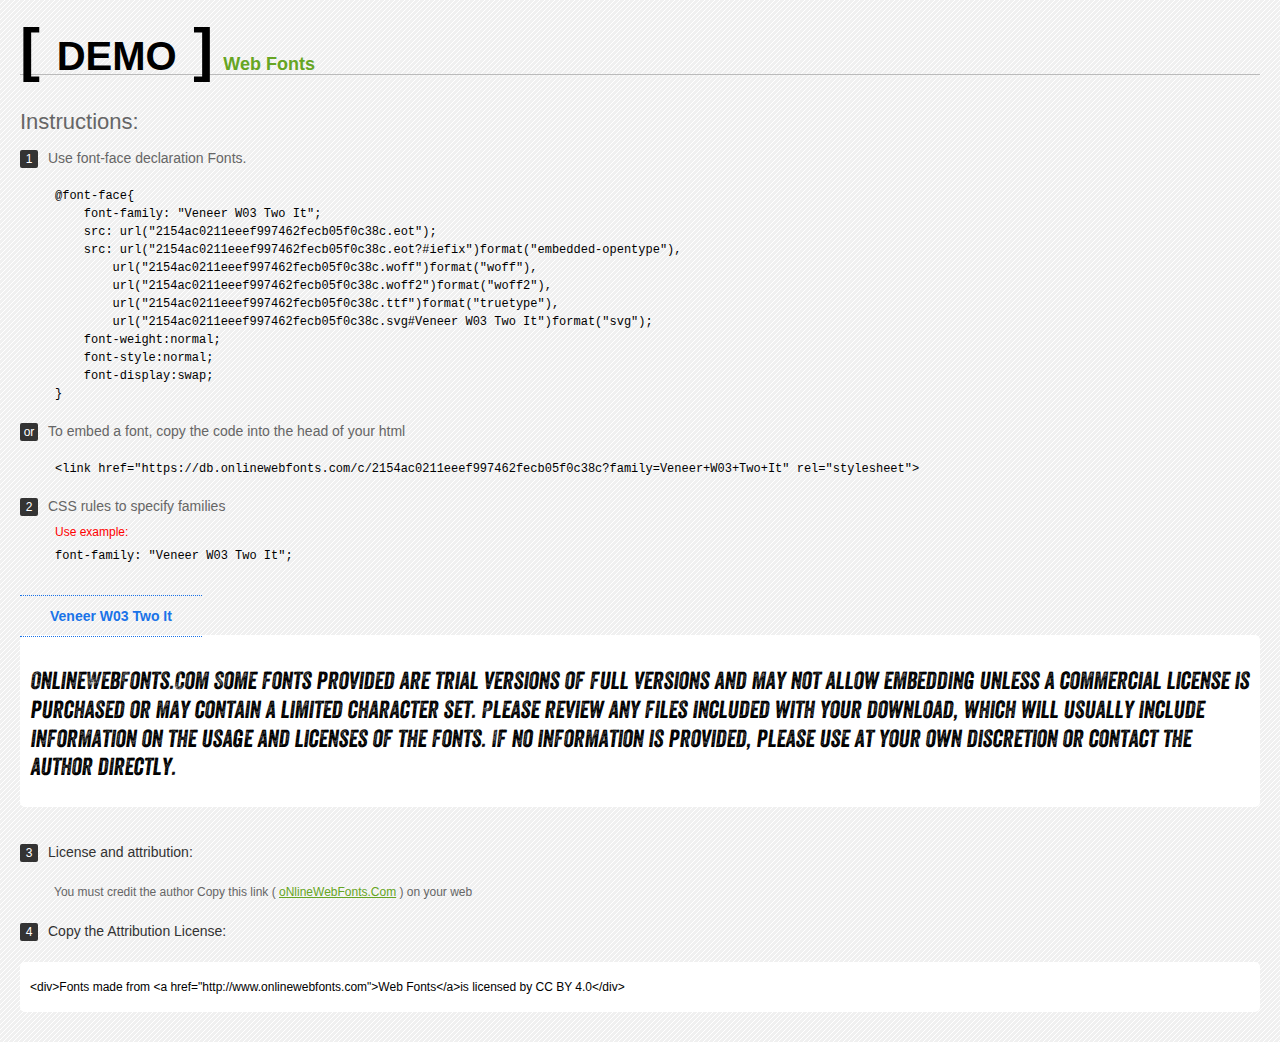
<file: assets/fonts/Veneer W03 Two It/Web Fonts Demo.html>
<!doctype html>
<html>
<head>
<meta charset="utf-8">
<title>Veneer W03 Two It Fonts Demo</title>
<style type="text/css">
*{margin:0;padding:0;list-style-type:none;}body{font-family:Arial,Helvetica,sans-serif;line-height:1.5;font-size:16px;padding:20px;color:#333;background-image:url([data-uri]);}a{color:#66A523;}a:hover,.g:hover{opacity:0.7;}h1{font-size:60px;border-bottom:1px solid #bbb;line-height:20px;color:#000;text-transform:uppercase;margin-top:20px;}h1 a{font-size:18px;color:#66A523;text-decoration:none;text-transform:capitalize;margin-left:10px;}h1 font{font-size:40px;}.info{float:left;font-size:14px;margin-top:30px;color:#666;}.info .inst{font-size:22px;margin-bottom:10px;}.info span,.by span{color:#fff;border-radius:2px;display:inline-block;width:18px;height:18px;text-align:center;margin-right:10px;background-color:#333333;font-size:12px;line-height:18px;}.info .exs{font-size:12px;color:#666;margin-left:35px;display:block;}.info .exs font{color:#f00;line-height:30px;}.demo{float:left;width:100%;height:auto;padding-bottom:10px;margin-top:70px;background-color:#FFF;border-radius:5px;}.demo a{color:#1a73e8;float:left;font-weight:bold;font-size:14px;padding-right:30px;padding-left:30px;position:relative;border-top-width:1px;border-top-style:dotted;border-top-color:#1A73E8;text-decoration:none;border-bottom-width:1px;border-bottom-style:dotted;border-bottom-color:#1A73E8;line-height:40px;margin-top:-40px;}.demo .t{font-size:24px;float:left;width:calc(100% - 20px);color:#000;height:120px;margin-top:20px;line-height:1.2em;overflow-x:hidden;padding:10px;}.by{padding-top:15px;float:left;width:100%;margin-top:10px;margin-right:0;margin-bottom:10px;margin-left:0;font-size:14px;color:#666;}.by .b{padding-top:10px;padding-bottom:10px;color:#333;}.by .a{padding-top:10px;padding-bottom:10px;margin-left:34px;font-size:12px;}.te{width:100%;height:auto;border:0px solid #CCC;resize:none;float:left;margin-top:10px;line-height:16px;overflow:hidden;border-radius:5px;color:#000000;background-color:#FFF;font-size:12px;margin-bottom:20px;text-indent:10px;padding-top:17px;padding-bottom:17px;}pre{color:#000;}
</style>
<style type="text/css">

@font-face{
    font-family: "Veneer W03 Two It";
    src: url("2154ac0211eeef997462fecb05f0c38c.eot");
    src: url("2154ac0211eeef997462fecb05f0c38c.eot?#iefix")format("embedded-opentype"),
        url("2154ac0211eeef997462fecb05f0c38c.woff")format("woff"),
        url("2154ac0211eeef997462fecb05f0c38c.woff2")format("woff2"),
        url("2154ac0211eeef997462fecb05f0c38c.ttf")format("truetype"),
        url("2154ac0211eeef997462fecb05f0c38c.svg#Veneer W03 Two It")format("svg");
    font-weight:normal;
    font-style:normal;
    font-display:swap;
}

</style>
</head>
<body>
<h1> <span>[ <font>Demo</font> ]</span><a href="http://www.onlinewebfonts.com" target="_blank">Web Fonts</a></h1>
<div class="info">
  <div class="inst">Instructions:</div>
  <span>1</span>Use font-face declaration Fonts.
  <div class="exs">
    <pre>

@font-face{
    font-family: "Veneer W03 Two It";
    src: url("2154ac0211eeef997462fecb05f0c38c.eot");
    src: url("2154ac0211eeef997462fecb05f0c38c.eot?#iefix")format("embedded-opentype"),
        url("2154ac0211eeef997462fecb05f0c38c.woff")format("woff"),
        url("2154ac0211eeef997462fecb05f0c38c.woff2")format("woff2"),
        url("2154ac0211eeef997462fecb05f0c38c.ttf")format("truetype"),
        url("2154ac0211eeef997462fecb05f0c38c.svg#Veneer W03 Two It")format("svg");
    font-weight:normal;
    font-style:normal;
    font-display:swap;
}

</pre>
  </div>
  <span>or</span>To embed a font, copy the code into the head of your html
  <div class="exs">
<br/><pre>&lt;link href=&quot;https://db.onlinewebfonts.com/c/2154ac0211eeef997462fecb05f0c38c?family=Veneer+W03+Two+It&quot; rel=&quot;stylesheet&quot;&gt;</pre><br/>
  </div>
  <span>2</span>CSS rules to specify families
  <div class="exs"><font>Use example:</font> <br/>
    <pre>
font-family: &quot;Veneer W03 Two It&quot;;
</pre>
  </div>
</div>
<!--demo-->
<div class="demo"><a href="https://www.onlinewebfonts.com/download/2154ac0211eeef997462fecb05f0c38c" target="_blank">Veneer W03 Two It</a>
  <div class="t" style='font-family:"Veneer W03 Two It"'>
  OnlineWebFonts.Com Some fonts provided are trial versions of full versions and may not allow embedding 
unless a commercial license is purchased or may contain a limited character set. 
Please review any files included with your download, 
which will usually include information on the usage and licenses of the fonts. 
If no information is provided, 
please use at your own discretion or contact the author directly.</div>
</div>
<!--demo-->
<div class="by">
  <div class="b"><span>3</span>License and attribution:</div>
  <div class="a">You must credit the author Copy this link ( <a href="http://www.onlinewebfonts.com" target="_blank">oNlineWebFonts.Com</a> ) on your web</div>
  <div class="b"><span>4</span>Copy the Attribution License:</div>
  <div class="te">&lt;div&gt;Fonts made from &lt;a href="http://www.onlinewebfonts.com"&gt;Web Fonts&lt;/a&gt;is licensed by CC BY 4.0&lt;/div&gt;</div>
</div>
</body>
</html>
</file>
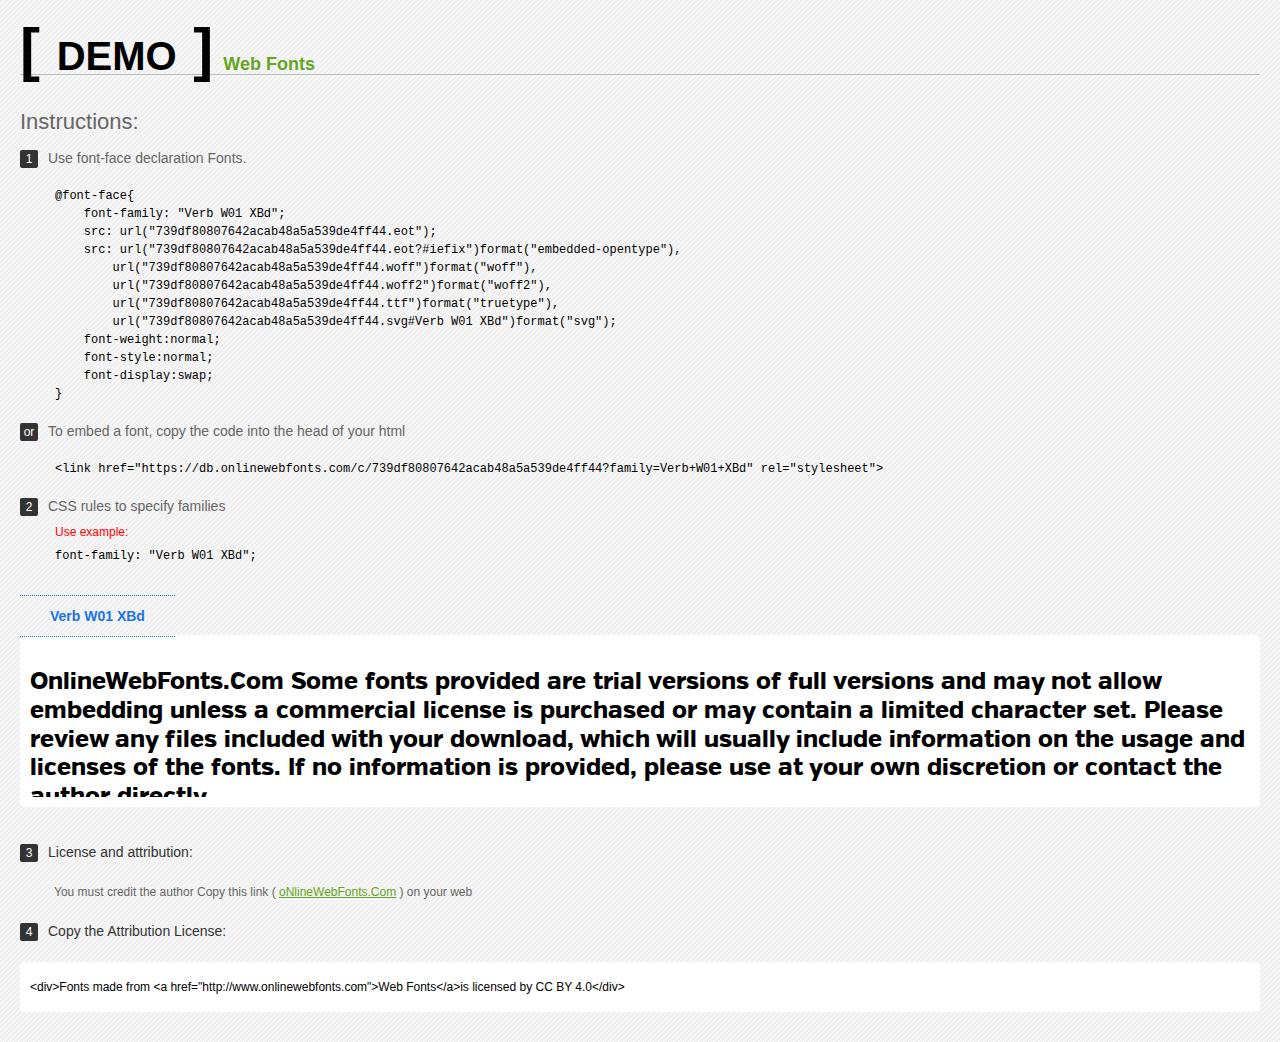
<file: assets/fonts/Verb W01 XBd/Web Fonts Demo.html>
<!doctype html>
<html>
<head>
<meta charset="utf-8">
<title>Verb W01 XBd Fonts Demo</title>
<style type="text/css">
*{margin:0;padding:0;list-style-type:none;}body{font-family:Arial,Helvetica,sans-serif;line-height:1.5;font-size:16px;padding:20px;color:#333;background-image:url([data-uri]);}a{color:#66A523;}a:hover,.g:hover{opacity:0.7;}h1{font-size:60px;border-bottom:1px solid #bbb;line-height:20px;color:#000;text-transform:uppercase;margin-top:20px;}h1 a{font-size:18px;color:#66A523;text-decoration:none;text-transform:capitalize;margin-left:10px;}h1 font{font-size:40px;}.info{float:left;font-size:14px;margin-top:30px;color:#666;}.info .inst{font-size:22px;margin-bottom:10px;}.info span,.by span{color:#fff;border-radius:2px;display:inline-block;width:18px;height:18px;text-align:center;margin-right:10px;background-color:#333333;font-size:12px;line-height:18px;}.info .exs{font-size:12px;color:#666;margin-left:35px;display:block;}.info .exs font{color:#f00;line-height:30px;}.demo{float:left;width:100%;height:auto;padding-bottom:10px;margin-top:70px;background-color:#FFF;border-radius:5px;}.demo a{color:#1a73e8;float:left;font-weight:bold;font-size:14px;padding-right:30px;padding-left:30px;position:relative;border-top-width:1px;border-top-style:dotted;border-top-color:#1A73E8;text-decoration:none;border-bottom-width:1px;border-bottom-style:dotted;border-bottom-color:#1A73E8;line-height:40px;margin-top:-40px;}.demo .t{font-size:24px;float:left;width:calc(100% - 20px);color:#000;height:120px;margin-top:20px;line-height:1.2em;overflow-x:hidden;padding:10px;}.by{padding-top:15px;float:left;width:100%;margin-top:10px;margin-right:0;margin-bottom:10px;margin-left:0;font-size:14px;color:#666;}.by .b{padding-top:10px;padding-bottom:10px;color:#333;}.by .a{padding-top:10px;padding-bottom:10px;margin-left:34px;font-size:12px;}.te{width:100%;height:auto;border:0px solid #CCC;resize:none;float:left;margin-top:10px;line-height:16px;overflow:hidden;border-radius:5px;color:#000000;background-color:#FFF;font-size:12px;margin-bottom:20px;text-indent:10px;padding-top:17px;padding-bottom:17px;}pre{color:#000;}
</style>
<style type="text/css">

@font-face{
    font-family: "Verb W01 XBd";
    src: url("739df80807642acab48a5a539de4ff44.eot");
    src: url("739df80807642acab48a5a539de4ff44.eot?#iefix")format("embedded-opentype"),
        url("739df80807642acab48a5a539de4ff44.woff")format("woff"),
        url("739df80807642acab48a5a539de4ff44.woff2")format("woff2"),
        url("739df80807642acab48a5a539de4ff44.ttf")format("truetype"),
        url("739df80807642acab48a5a539de4ff44.svg#Verb W01 XBd")format("svg");
    font-weight:normal;
    font-style:normal;
    font-display:swap;
}

</style>
</head>
<body>
<h1> <span>[ <font>Demo</font> ]</span><a href="http://www.onlinewebfonts.com" target="_blank">Web Fonts</a></h1>
<div class="info">
  <div class="inst">Instructions:</div>
  <span>1</span>Use font-face declaration Fonts.
  <div class="exs">
    <pre>

@font-face{
    font-family: "Verb W01 XBd";
    src: url("739df80807642acab48a5a539de4ff44.eot");
    src: url("739df80807642acab48a5a539de4ff44.eot?#iefix")format("embedded-opentype"),
        url("739df80807642acab48a5a539de4ff44.woff")format("woff"),
        url("739df80807642acab48a5a539de4ff44.woff2")format("woff2"),
        url("739df80807642acab48a5a539de4ff44.ttf")format("truetype"),
        url("739df80807642acab48a5a539de4ff44.svg#Verb W01 XBd")format("svg");
    font-weight:normal;
    font-style:normal;
    font-display:swap;
}

</pre>
  </div>
  <span>or</span>To embed a font, copy the code into the head of your html
  <div class="exs">
<br/><pre>&lt;link href=&quot;https://db.onlinewebfonts.com/c/739df80807642acab48a5a539de4ff44?family=Verb+W01+XBd&quot; rel=&quot;stylesheet&quot;&gt;</pre><br/>
  </div>
  <span>2</span>CSS rules to specify families
  <div class="exs"><font>Use example:</font> <br/>
    <pre>
font-family: &quot;Verb W01 XBd&quot;;
</pre>
  </div>
</div>
<!--demo-->
<div class="demo"><a href="https://www.onlinewebfonts.com/download/739df80807642acab48a5a539de4ff44" target="_blank">Verb W01 XBd</a>
  <div class="t" style='font-family:"Verb W01 XBd"'>
  OnlineWebFonts.Com Some fonts provided are trial versions of full versions and may not allow embedding 
unless a commercial license is purchased or may contain a limited character set. 
Please review any files included with your download, 
which will usually include information on the usage and licenses of the fonts. 
If no information is provided, 
please use at your own discretion or contact the author directly.</div>
</div>
<!--demo-->
<div class="by">
  <div class="b"><span>3</span>License and attribution:</div>
  <div class="a">You must credit the author Copy this link ( <a href="http://www.onlinewebfonts.com" target="_blank">oNlineWebFonts.Com</a> ) on your web</div>
  <div class="b"><span>4</span>Copy the Attribution License:</div>
  <div class="te">&lt;div&gt;Fonts made from &lt;a href="http://www.onlinewebfonts.com"&gt;Web Fonts&lt;/a&gt;is licensed by CC BY 4.0&lt;/div&gt;</div>
</div>
</body>
</html>
</file>
<file: assets/css/font.css>
@font-face{
    font-family: "Museo W01 900";
    src: url("../fonts/Museo\ W01\ 900/4cc9d692753925335e7af83ecf6e6815.eot");
    src: url("../fonts/Museo\ W01\ 900/4cc9d692753925335e7af83ecf6e6815.eot?#iefix")format("embedded-opentype"),
        url("../fonts/Museo\ W01\ 900/4cc9d692753925335e7af83ecf6e6815.woff")format("woff"),
        url("../fonts/Museo\ W01\ 900/4cc9d692753925335e7af83ecf6e6815.woff2")format("woff2"),
        url("../fonts/Museo\ W01\ 900/4cc9d692753925335e7af83ecf6e6815.ttf")format("truetype"),
        url("../fonts/Museo\ W01\ 900/4cc9d692753925335e7af83ecf6e6815.svg#Museo W01 900")format("svg");
    font-weight:normal;
    font-style:normal;
    font-display:swap;
}

@font-face{
    font-family: "CCSunriseTillSunsetRisenUp W00";
    src: url("../fonts/CCSunriseTillSunsetRisenUp\ W00/f10477327d5d21badec05646e0b3de23.eot");
    src: url("../fonts/CCSunriseTillSunsetRisenUp\ W00/f10477327d5d21badec05646e0b3de23.eot?#iefix")format("embedded-opentype"),
        url("../fonts/CCSunriseTillSunsetRisenUp\ W00/f10477327d5d21badec05646e0b3de23.woff")format("woff"),
        url("../fonts/CCSunriseTillSunsetRisenUp\ W00/f10477327d5d21badec05646e0b3de23.woff2")format("woff2"),
        url("../fonts/CCSunriseTillSunsetRisenUp\ W00/f10477327d5d21badec05646e0b3de23.ttf")format("truetype"),
        url("../fonts/CCSunriseTillSunsetRisenUp\ W00/f10477327d5d21badec05646e0b3de23.svg#CCSunriseTillSunsetRisenUp W00")format("svg");
    font-weight:normal;
    font-style:normal;
    font-display:swap;
}

@font-face{
    font-family: "Brush Up Too W01 Regular";
    src: url("../fonts/Brush\ Up\ Too\ W01\ Regular/fc35b6a7243e8672fb59340563fc0fbd.eot");
    src: url("../fonts/Brush\ Up\ Too\ W01\ Regular/fc35b6a7243e8672fb59340563fc0fbd.eot?#iefix")format("embedded-opentype"),
        url("../fonts/Brush\ Up\ Too\ W01\ Regular/fc35b6a7243e8672fb59340563fc0fbd.woff")format("woff"),
        url("../fonts/Brush\ Up\ Too\ W01\ Regular/fc35b6a7243e8672fb59340563fc0fbd.woff2")format("woff2"),
        url("../fonts/Brush\ Up\ Too\ W01\ Regular/fc35b6a7243e8672fb59340563fc0fbd.ttf")format("truetype"),
        url("../fonts/Brush\ Up\ Too\ W01\ Regular/fc35b6a7243e8672fb59340563fc0fbd.svg#Brush Up Too W01 Regular")format("svg");
    font-weight:normal;
    font-style:normal;
    font-display:swap;
}

@font-face{
    font-family: "Emirates Bold";
    src: url("../fonts/Emirates\ Bold/77eb99c5abc837144cabc9c07da37109.eot");
    src: url("../fonts/Emirates\ Bold/77eb99c5abc837144cabc9c07da37109.eot?#iefix")format("embedded-opentype"),
        url("../fonts/Emirates\ Bold/77eb99c5abc837144cabc9c07da37109.woff")format("woff"),
        url("../fonts/Emirates\ Bold/77eb99c5abc837144cabc9c07da37109.woff2")format("woff2"),
        url("../fonts/Emirates\ Bold/77eb99c5abc837144cabc9c07da37109.ttf")format("truetype"),
        url("../fonts/Emirates\ Bold/77eb99c5abc837144cabc9c07da37109.svg#Emirates Bold")format("svg");
    font-weight:normal;
    font-style:normal;
    font-display:swap;
}
@font-face{
    font-family: "Verb W01 XBd";
    src: url("../fonts/Verb\ W01\ XBd/739df80807642acab48a5a539de4ff44.eot");
    src: url("../fonts/Verb\ W01\ XBd/739df80807642acab48a5a539de4ff44.eot?#iefix")format("embedded-opentype"),
        url("../fonts/Verb\ W01\ XBd/739df80807642acab48a5a539de4ff44.woff")format("woff"),
        url("../fonts/Verb\ W01\ XBd/739df80807642acab48a5a539de4ff44.woff2")format("woff2"),
        url("../fonts/Verb\ W01\ XBd/739df80807642acab48a5a539de4ff44.ttf")format("truetype"),
        url("../fonts/Verb\ W01\ XBd/739df80807642acab48a5a539de4ff44.svg#Verb W01 XBd")format("svg");
    font-weight:normal;
    font-style:normal;
    font-display:swap;
}
@font-face{
    font-family: "P22 Foxtrot W01SC Bold SC";
    src: url("../fonts/P22\ Foxtrot\ W01SC\ Bold\ SC/1cfc48dd9b4a0492793125d43253a322.eot");
    src: url("../fonts/P22\ Foxtrot\ W01SC\ Bold\ SC/1cfc48dd9b4a0492793125d43253a322.eot?#iefix")format("embedded-opentype"),
        url("../fonts/P22\ Foxtrot\ W01SC\ Bold\ SC/1cfc48dd9b4a0492793125d43253a322.woff")format("woff"),
        url("../fonts/P22\ Foxtrot\ W01SC\ Bold\ SC/1cfc48dd9b4a0492793125d43253a322.woff2")format("woff2"),
        url("../fonts/P22\ Foxtrot\ W01SC\ Bold\ SC/1cfc48dd9b4a0492793125d43253a322.ttf")format("truetype"),
        url("../fonts/P22\ Foxtrot\ W01SC\ Bold\ SC/1cfc48dd9b4a0492793125d43253a322.svg#P22 Foxtrot W01SC Bold SC")format("svg");
    font-weight:normal;
    font-style:normal;
    font-display:swap;
}
@font-face{
    font-family: "Tiempos Text Medium Italic";
    src: url("../fonts/Tiempos\ Text\ Medium\ Italic/fed3bdae0a80e713c028c238ac624e41.eot");
    src: url("../fonts/Tiempos\ Text\ Medium\ Italic/fed3bdae0a80e713c028c238ac624e41.eot?#iefix")format("embedded-opentype"),
        url("../fonts/Tiempos\ Text\ Medium\ Italic/fed3bdae0a80e713c028c238ac624e41.woff")format("woff"),
        url("../fonts/Tiempos\ Text\ Medium\ Italic/fed3bdae0a80e713c028c238ac624e41.woff2")format("woff2"),
        url("../fonts/Tiempos\ Text\ Medium\ Italic/fed3bdae0a80e713c028c238ac624e41.ttf")format("truetype"),
        url("../fonts/Tiempos\ Text\ Medium\ Italic/fed3bdae0a80e713c028c238ac624e41.svg#Tiempos Text Medium Italic")format("svg");
    font-weight:normal;
    font-style:normal;
    font-display:swap;
}
@font-face{
    font-family: "Veneer W03 Two It";
    src: url("../fonts/Veneer\ W03\ Two\ It/2154ac0211eeef997462fecb05f0c38c.eot");
    src: url("../fonts/Veneer\ W03\ Two\ It/2154ac0211eeef997462fecb05f0c38c.eot?#iefix")format("embedded-opentype"),
        url("../fonts/Veneer\ W03\ Two\ It/2154ac0211eeef997462fecb05f0c38c.woff")format("woff"),
        url("../fonts/Veneer\ W03\ Two\ It/2154ac0211eeef997462fecb05f0c38c.woff2")format("woff2"),
        url("../fonts/Veneer\ W03\ Two\ It/2154ac0211eeef997462fecb05f0c38c.ttf")format("truetype"),
        url("../fonts/Veneer\ W03\ Two\ It/2154ac0211eeef997462fecb05f0c38c.svg#Veneer W03 Two It")format("svg");
    font-weight:normal;
    font-style:normal;
    font-display:swap;
}
@font-face{
    font-family: "Veneer W03 It";
    src: url("../fonts/Veneer\ W03\ It/1314791fb953f673790630eba65453a8.eot");
    src: url("../fonts/Veneer\ W03\ It/1314791fb953f673790630eba65453a8.eot?#iefix")format("embedded-opentype"),
        url("../fonts/Veneer\ W03\ It/1314791fb953f673790630eba65453a8.woff")format("woff"),
        url("../fonts/Veneer\ W03\ It/1314791fb953f673790630eba65453a8.woff2")format("woff2"),
        url("../fonts/Veneer\ W03\ It/1314791fb953f673790630eba65453a8.ttf")format("truetype"),
        url("../fonts/Veneer\ W03\ It/1314791fb953f673790630eba65453a8.svg#Veneer W03 It")format("svg");
    font-weight:normal;
    font-style:normal;
    font-display:swap;
}
@font-face{
    font-family: "Sheepman W03 Bold Slanted";
    src: url("../fonts/Sheepman\ W03\ Bold\ Slanted/5d97108bfbb8dabf2fb677505a12301d.eot");
    src: url("../fonts/Sheepman\ W03\ Bold\ Slanted/5d97108bfbb8dabf2fb677505a12301d.eot?#iefix")format("embedded-opentype"),
        url("../fonts/Sheepman\ W03\ Bold\ Slanted/5d97108bfbb8dabf2fb677505a12301d.woff")format("woff"),
        url("../fonts/Sheepman\ W03\ Bold\ Slanted/5d97108bfbb8dabf2fb677505a12301d.woff2")format("woff2"),
        url("../fonts/Sheepman\ W03\ Bold\ Slanted/5d97108bfbb8dabf2fb677505a12301d.ttf")format("truetype"),
        url("../fonts/Sheepman\ W03\ Bold\ Slanted/5d97108bfbb8dabf2fb677505a12301d.svg#Sheepman W03 Bold Slanted")format("svg");
    font-weight:normal;
    font-style:normal;
    font-display:swap;
}
</file>
<file: assets/css/style.css>
/*
  Theme Name: BizPage
  Theme URL: https://bootstrapmade.com/bizpage-bootstrap-business-template/
  Author: BootstrapMade.com
  License: https://bootstrapmade.com/license/
*/

/*--------------------------------------------------------------
# General
--------------------------------------------------------------*/

body {
  background: #fff;
  color: #666666;
  font-family: "Open Sans", sans-serif;
}

a {
  color: #b62122;
  transition: 0.5s;
}

a:hover,
a:active,
a:focus {
  color: #18d36e;
  outline: none;
  text-decoration: none;
}

p {
  padding: 0;
  margin: 0 0 30px 0;
}

h1,
h2,
h3,
h4,
h5,
h6 {
  font-family: "Montserrat", sans-serif;
  font-weight: 400;
  margin: 0 0 20px 0;
  padding: 0;
}

/* Back to top button */

.back-to-top {
  position: fixed;
  display: none;
  /* background: #b62122; */
  color: #fff;
  /* width: 44px;
  height: 44px; */
  text-align: center;
  line-height: 1;
  font-size: 16px;
  border-radius: 50%;
  right: 15px;
  bottom: 15px;
  transition: background 0.5s;
  z-index: 11;
}

.back-to-top i {
  padding-top: 12px;
  color: #fff;
}

/* Prelaoder */

#preloader {
  position: fixed;
  top: 0;
  left: 0;
  right: 0;
  bottom: 0;
  z-index: 9999;
  overflow: hidden;
  background: #fff;
}

#preloader:before {
  content: "";
  position: fixed;
  top: calc(50% - 30px);
  left: calc(50% - 30px);
  border: 6px solid #f2f2f2;
  border-top: 6px solid #b62122;
  border-radius: 50%;
  width: 60px;
  height: 60px;
  -webkit-animation: animate-preloader 1s linear infinite;
  animation: animate-preloader 1s linear infinite;
}

@-webkit-keyframes animate-preloader {
  0% {
    -webkit-transform: rotate(0deg);
    transform: rotate(0deg);
  }

  100% {
    -webkit-transform: rotate(360deg);
    transform: rotate(360deg);
  }
}

@keyframes animate-preloader {
  0% {
    -webkit-transform: rotate(0deg);
    transform: rotate(0deg);
  }

  100% {
    -webkit-transform: rotate(360deg);
    transform: rotate(360deg);
  }
}

/*--------------------------------------------------------------
# Header
--------------------------------------------------------------*/
#header {
  transition: all 0.5s;
  z-index: 997;
  background: rgba(0, 0, 0, 0.9);
  height: 80px;
}

#header.header-transparent {
  background: transparent;
}

#header.header-scrolled {
  background: rgba(0, 0, 0, 0.9);
  height: 60px;
}

#header .logo {
  font-size: 34px;
  margin: 0;
  padding: 0;
  font-family: "Montserrat", sans-serif;
  font-weight: 700;
  letter-spacing: 3px;
  padding-left: 10px;
  border-left: 4px solid #b62122;
}

#header .logo a {
  color: #fff;
}

#header .logo img {
  max-height: 40px;
}

@media (max-width: 992px) {
  #header .logo {
    font-size: 28px;
  }
}

/*--------------------------------------------------------------
# Navigation Menu
--------------------------------------------------------------*/

/* Nav Menu Essentials */

.nav-menu,
.nav-menu * {
  margin: 0;
  padding: 0;
  list-style: none;
}

.nav-menu ul {
  position: absolute;
  display: none;
  top: 100%;
  left: 0;
  z-index: 99;
}

.nav-menu li {
  position: relative;
  white-space: nowrap;
}

.nav-menu > li {
  float: left;
}

.nav-menu li:hover > ul,
.nav-menu li.sfHover > ul {
  display: block;
}

.nav-menu ul ul {
  top: 0;
  left: 100%;
}

.nav-menu ul li {
  min-width: 180px;
}

/* Nav Menu Arrows */

.sf-arrows .sf-with-ul {
  padding-right: 30px;
}

.sf-arrows .sf-with-ul:after {
  content: "\f107";
  position: absolute;
  right: 15px;
  font-family: FontAwesome;
  font-style: normal;
  font-weight: normal;
}

.sf-arrows ul .sf-with-ul:after {
  content: "\f105";
}

/* Nav Meu Container */

#nav-menu-container {
  float: right;
  margin: 0;
}

/* Nav Meu Styling */

.nav-menu a {
  padding: 0 8px 10px 8px;
  text-decoration: none;
  display: inline-block;
  color: #fff;
  /* font-family: "Montserrat", sans-serif; */
  font-family: "Emirates Bold";
  font-weight: 700;
  font-size: 14px;
  text-transform: uppercase;
  outline: none;
}

.nav-menu li:hover > a,
.nav-menu > .menu-active > a {
  color: #b62122;
}

.nav-menu > li {
  margin-left: 10px;
}

.nav-menu ul {
  margin: 4px 0 0 0;
  padding: 10px;
  box-shadow: 0px 0px 30px rgba(127, 137, 161, 0.25);
  background: #fff;
}

.nav-menu ul li {
  transition: 0.3s;
}

.nav-menu ul li a {
  padding: 10px;
  color: #333;
  transition: 0.3s;
  display: block;
  font-size: 13px;
  text-transform: none;
}

.nav-menu ul li:hover > a {
  color: #b62122;
}

.nav-menu ul ul {
  margin: 0;
}

/* Mobile Nav Toggle */

#mobile-nav-toggle {
  position: fixed;
  right: 0;
  top: 0;
  z-index: 999;
  margin: 20px 20px 0 0;
  border: 0;
  background: none;
  font-size: 24px;
  display: none;
  transition: all 0.4s;
  outline: none;
  cursor: pointer;
}

#mobile-nav-toggle i {
  color: #fff;
}

/* Mobile Nav Styling */

#mobile-nav {
  position: fixed;
  top: 0;
  padding-top: 18px;
  bottom: 0;
  z-index: 998;
  background: rgba(0, 0, 0, 0.8);
  left: -260px;
  width: 260px;
  overflow-y: auto;
  transition: 0.4s;
}

#mobile-nav ul {
  padding: 0;
  margin: 0;
  list-style: none;
}

#mobile-nav ul li {
  position: relative;
}

#mobile-nav ul li a {
  color: #fff;
  font-size: 13px;
  text-transform: uppercase;
  overflow: hidden;
  padding: 10px 22px 10px 15px;
  position: relative;
  text-decoration: none;
  width: 100%;
  display: block;
  outline: none;
  font-weight: 700;
  font-family: "Montserrat", sans-serif;
}

#mobile-nav ul li a:hover {
  color: #b62122;
}

#mobile-nav ul li li {
  padding-left: 30px;
}

#mobile-nav ul li.menu-active a {
  color: #b62122;
}

#mobile-nav ul .menu-has-children i {
  position: absolute;
  right: 0;
  z-index: 99;
  padding: 15px;
  cursor: pointer;
  color: #fff;
}

#mobile-nav ul .menu-has-children i.fa-chevron-up {
  color: #b62122;
}

#mobile-nav ul .menu-has-children li a {
  text-transform: none;
}

#mobile-nav ul .menu-item-active {
  color: #b62122;
}

#mobile-body-overly {
  width: 100%;
  height: 100%;
  z-index: 997;
  top: 0;
  left: 0;
  position: fixed;
  background: rgba(0, 0, 0, 0.7);
  display: none;
}

/* Mobile Nav body classes */

body.mobile-nav-active {
  overflow: hidden;
}

body.mobile-nav-active #mobile-nav {
  left: 0;
}

body.mobile-nav-active #mobile-nav-toggle {
  color: #fff;
}
/*--------------------------------------------------------------
# Intro Section
--------------------------------------------------------------*/

#intro {
  display: table;
  width: 100%;
  height: 109vh;
  background: #000;
}

/* #intro .carousel-item {
  width: 100%;
  height: 100vh;
  background-size: cover;
  background-position: center;
  background-repeat: no-repeat;
}

#intro .carousel-item::before {
  content: '';
  background: rgba(0,0,0,0.3);
  position: absolute;
  height: 100%;
  width: 100%;
  top: 0;
  right: 0;
  left: 0;
  bottom: 0;
} */

/* #intro .carousel-container {
  display: -webkit-box;
  display: -webkit-flex;
  display: -ms-flexbox;
  display: flex;
  -webkit-box-pack: center;
  -webkit-justify-content: center;
  -ms-flex-pack: center;
  justify-content: center;
  -webkit-box-align: center;
  -webkit-align-items: center;
  -ms-flex-align: center;
  align-items: center;
  position: absolute;
  bottom: 0;
  top: 0;
  left: 0;
  right: 0;
} */

#intro .carousel-background img {
  max-width: 100%;
}

#intro .carousel-container {
  display: flex;
  justify-content: center;
  align-items: center;
  position: absolute;
  bottom: 0;
  top: 70px;
  left: 50px;
  right: 50px;
}

#intro .container {
  text-align: center;
}

#intro h2 {
  color: #fff;
  margin-bottom: 30px;
  font-size: 48px;
  font-weight: 700;
  font-family: "P22 Foxtrot W01SC Bold SC";
}

@media (max-width: 768px) {
  #intro h2 {
    font-size: 28px;
  }
}

#intro p {
  width: 80%;
  margin: 0 auto 30px auto;
  color: #fff;
  font-family: "Tiempos Text Medium Italic";
}

@media (min-width: 1024px) {
  #intro p {
    width: 60%;
  }
}

#intro .carousel-fade {
  overflow: hidden;
}

#intro .carousel-fade .carousel-inner .carousel-item {
  transition-property: opacity;
}

#intro .carousel-fade .carousel-inner .carousel-item,
#intro .carousel-fade .carousel-inner .active.carousel-item-left,
#intro .carousel-fade .carousel-inner .active.carousel-item-right {
  opacity: 0;
}

#intro .carousel-fade .carousel-inner .active,
#intro .carousel-fade .carousel-inner .carousel-item-next.carousel-item-left,
#intro .carousel-fade .carousel-inner .carousel-item-prev.carousel-item-right {
  opacity: 1;
  transition: 0.5s;
}

#intro .carousel-fade .carousel-inner .carousel-item-next,
#intro .carousel-fade .carousel-inner .carousel-item-prev,
#intro .carousel-fade .carousel-inner .active.carousel-item-left,
#intro .carousel-fade .carousel-inner .active.carousel-item-right {
  left: 0;
  -webkit-transform: translate3d(0, 0, 0);
  transform: translate3d(0, 0, 0);
}

#intro .carousel-control-prev,
#intro .carousel-control-next {
  width: 10%;
}

#intro .carousel-control-next-icon,
#intro .carousel-control-prev-icon {
  background: none;
  font-size: 32px;
  line-height: 1;
}

#intro .carousel-indicators li {
  cursor: pointer;
}

#intro .btn-get-started {
  font-family: "Montserrat", sans-serif;
  font-weight: 500;
  font-size: 16px;
  letter-spacing: 1px;
  display: inline-block;
  padding: 8px 32px;
  border-radius: 50px;
  transition: 0.5s;
  margin: 10px;
  color: #fff;
  background: #b62122;
  text-decoration: none;
}

#intro .btn-get-started:hover {
  background: #fff;
  color: #b62122;
}



/*--------------------------------------------------------------
# Sections
--------------------------------------------------------------*/

/* Sections Header
--------------------------------*/

.section-header h3 {
  font-size: 32px;
  color: #111;
  text-transform: uppercase;
  text-align: center;
  font-weight: 700;
  position: relative;
  padding-bottom: 15px;
}

.section-header h3::before {
  content: '';
  position: absolute;
  display: block;
  width: 120px;
  height: 1px;
  background: #ddd;
  bottom: 1px;
  left: calc(50% - 60px);
}

.section-header h3::after {
  content: '';
  position: absolute;
  display: block;
  width: 40px;
  height: 3px;
  background: #b62122;
  bottom: 0;
  left: calc(50% - 20px);
}

.section-header p {
  text-align: center;
  padding-bottom: 30px;
  color: #333;
}

/* Section with background
--------------------------------*/

.section-bg {
  background: #f7f7f7;
}

/* Featured Services Section
--------------------------------*/

#featured-services {
  background: #000;
}

#featured-services .box {
  padding: 30px 20px;
}

#featured-services .box-bg {
  background-image: linear-gradient(0deg, #000000 0%, #242323 50%, #000000 100%);
}

#featured-services i {
  color: #b62122;
  font-size: 48px;
  display: inline-block;
  line-height: 1;
}

#featured-services h4 {
  font-weight: 400;
  margin: 15px 0;
  font-size: 18px;
}

#featured-services h4 a {
  color: #fff;
}

#featured-services h4 a:hover {
  color: #b62122;
}

#featured-services p {
  font-size: 14px;
  line-height: 24px;
  color: #fff;
  margin-bottom: 0;
}

/* About Us Section
--------------------------------*/

#about {
  background: url("../img/background.webp") center top no-repeat fixed;
  background-size: cover;
  padding: 60px 0 40px 0;
  position: relative;
}

#about::before {
  content: '';
  position: absolute;
  left: 0;
  right: 0;
  top: 0;
  bottom: 0;
  background: rgba(255, 255, 255, 0.92);
  z-index: 9;
}

#about .container {
  position: relative;
  z-index: 10;
}

#about .about-img {
  height: 510px;
  overflow: hidden;
}

#about .about-img img {
  margin-left: -15px;
  max-width: 100%;
}

@media (max-width: 768px) {
  #about .about-img {
    height: auto;
  }

  #about .about-img img {
    margin-left: 0;
    padding-bottom: 30px;
  }
}

#about .about-img {
  height: 384px;
  overflow: hidden;
}




#about .about-col .icon {
  width: 64px;
  height: 64px;
  padding-top: 8px;
  text-align: center;
  position: absolute;
  background-color: #b62122;
  border-radius: 50%;
  text-align: center;
  border: 4px solid #fff;
  left: calc( 50% - 32px);
  bottom: -30px;
  transition: 0.3s;
}

#about .about-col i {
  font-size: 36px;
  line-height: 1;
  color: #fff;
  transition: 0.3s;
}

#about .about-col:hover .icon {
  background-color: #fff;
}

#about .about-col:hover i {
  color: #b62122;
}

#about .about-col h2 {
  color: #000;
  text-align: center;
  font-weight: 700;
  font-size: 20px;
  padding: 0;
  margin: 40px 0 12px 0;
}

#about .about-col h2 a {
  color: #000;
}

#about .about-col h2 a:hover {
  color: #b62122;
}

#about .about-col p {
  font-size: 14px;
  line-height: 24px;
  color: #333;
  margin-bottom: 0;
  padding: 0 20px 20px 20px;
}
.textcol {
  color: #000;
}

/* Brands */
.marquee {
  margin: 0 auto;
  overflow: hidden;
  white-space: nowrap;
}

.marquee-content {
  display: inline-block;
  margin-top: 5px;
  animation: marquee 30s linear 0.01s infinite;
}

.item-collection-1 {
  position: relative;
  left: 0%;
  animation: swap 30s linear 0.01s infinite;

}

@keyframes swap {

  0%,
  50% {
      left: 0%;

  }

  50.01%,
  100% {
      left: 100%;
  }
}

.marquee-content:hover {
  animation-play-state: paused
}

@keyframes marquee {
  0% {
      -webkit-transform: translateX(0);
      -ms-transform: translateX(0);
      -webkit-transform: translateX(0);
      -moz-transform: translateX(0);
      -o-transform: translateX(0);
      transform: translateX(0);
  }

  100% {
      -webkit-transform: translateX(-100%);
      -ms-transform: translateX(-100%);
      -webkit-transform: translateX(-100%);
      -moz-transform: translateX(-100%);
      -o-transform: translateX(-100%);
      transform: translateX(-100%);
  }
}
.cards {
    width:  190px;
    height: auto;
    background-size: cover;
    margin: 0 30px!important
}

/* Services Section
--------------------------------*/

#services {
  background: #fff;
  background-size: cover;
  padding: 60px 0 40px 0;
}

#services .box {
  margin-bottom: 30px;
}

#services .icon {
  float: left;
}

#services .icon i {
  color: #b62122;
  font-size: 36px;
  line-height: 1;
  transition: 0.5s;
}

#services .title {
  margin-left: 60px;
  font-weight: 700;
  margin-bottom: 15px;
  font-size: 18px;
}

#services .title a {
  color: #111;
}

#services .box:hover .title a {
  color: #b62122;
}

#services .description {
  font-size: 14px;
  margin-left: 60px;
  line-height: 24px;
  margin-bottom: 0;
}

/* Call To Action Section
--------------------------------*/
#call-to-action {
  padding: 100px;
  background: url(../img/ask.webp) center center no-repeat;
  background-repeat: no-repeat;
  background-size: cover;
  overflow: hidden;
  position: relative;
}

#call-to-action:before {
  content: "";
  /* background: rgba(6, 12, 34, 0.6); */
  bottom: 0;
  top: 0;
  left: 0;
  right: 0;
}

#call-to-action h3 {
  color: #fff;
  font-size: 28px;
  font-weight: 700;
}

#call-to-action p {
  color: #fff;
}

#call-to-action .cta-btn {
  font-family: "Montserrat", sans-serif;
  text-transform: uppercase;
  font-weight: 500;
  font-size: 16px;
  letter-spacing: 1px;
  display: inline-block;
  padding: 17px 60px;
  border-radius: 25px;
  transition: 0.5s;
  margin-top: 10px;
  border: 2px solid #fff;
  color: #fff;
}

#call-to-action .cta-btn:hover {
  background: #25D366;
  border: 2px solid white;
}

/* Road Map
--------------------------------*/

#roadmap {
  background: url("../img/about-bg.webp") center top no-repeat fixed;
  background-size: cover;
  padding: 60px 0 0 0;
  position: relative;
}

#roadmap::before {
  content: "";
  position: absolute;
  left: 0;
  right: 0;
  top: 0;
  bottom: 0;
  background: rgba(255, 255, 255, 0.92);
  z-index: 9;
}

#roadmap .container {
  position: relative;
  z-index: 10;
}
.timelinebg{
  border-radius:25px;
  box-shadow: 0px 4px 8px 0px #bdbdbd;
  /* box-shadow: 5px 5px 15px #00ffff, -5px -5px 15px #00ffff; */
}
.timeline {
  --col-gap: 2rem;
  --row-gap: 2rem;
  --line-w: 0.25rem;
  display: grid;
  grid-template-columns: var(--line-w) 1fr;
  grid-auto-columns: max-content;
  column-gap: var(--col-gap);
  list-style: none;
  width: min(60rem, 90%);
  margin-inline: auto;
}

/* line */
.timeline::before {
  content: "";
  grid-column: 1;
  grid-row: 1 / span 20;
  background: rgb(225, 225, 225);
  border-radius: calc(var(--line-w) / 2);
}

/* columns*/

/* row gaps */
.timeline li:not(:last-child) {
  margin-bottom: var(--row-gap);
}

/* card */
.timeline li {
  grid-column: 2;
  --inlineP: 1.5rem;
  margin-inline: var(--inlineP);
  grid-row: span 2;
  display: grid;
  grid-template-rows: min-content min-content min-content;
}

/* date */
.timeline li .date {
  --dateH: 3rem;
  height: var(--dateH);
  margin-inline: calc(var(--inlineP) * -1);

  text-align: center;
  background-color: var(--accent-color);

  color: white;
  font-size: 1.25rem;
  font-weight: 700;

  display: grid;
  place-content: center;
  position: relative;

  border-radius: calc(var(--dateH) / 2) 0 0 calc(var(--dateH) / 2);
}

/* date flap */
.timeline li .date::before {
  content: "";
  width: var(--inlineP);
  aspect-ratio: 1;
  background: var(--accent-color);
  background-image: linear-gradient(rgba(0, 0, 0, 0.2) 100%, transparent);
  position: absolute;
  top: 100%;

  clip-path: polygon(0 0, 100% 0, 0 100%);
  right: 0;
}

/* circle */
.timeline li .date::after {
  content: "";
  position: absolute;
  width: 2rem;
  aspect-ratio: 1;
  background: var(--bgColor);
  border: 0.3rem solid var(--accent-color);
  border-radius: 50%;
  top: 50%;

  transform: translate(50%, -50%);
  right: calc(100% + var(--col-gap) + var(--line-w) / 2);
}

/* title descr */
.timeline li .title,
.timeline li .descr {
  background: var(--bgColor);
  position: relative;
  padding-inline: 1.5rem;
}
.timeline li .title {
  overflow: hidden;
  padding-block-start: 1.5rem;
  padding-block-end: 1rem;
  font-weight: 500;
}
.timeline li .descr {
  padding-block-end: 1.5rem;
  font-weight: 300;
}

/* shadows */
.timeline li .title::before,
.timeline li .descr::before {
  content: "";
  position: absolute;
  width: 90%;
  height: 0.5rem;
  background: rgba(0, 0, 0, 0.5);
  left: 50%;
  border-radius: 50%;
  filter: blur(4px);
  transform: translate(-50%, 50%);
}
.timeline li .title::before {
  bottom: calc(100% + 0.125rem);
}

.timeline li .descr::before {
  z-index: -1;
  bottom: 0.25rem;
}

@media (min-width: 40rem) {
  .timeline {
    grid-template-columns: 1fr var(--line-w) 1fr;
  }
  .timeline::before {
    grid-column: 2;
  }
  .timeline li:nth-child(odd) {
    grid-column: 1;
  }
  .timeline li:nth-child(even) {
    grid-column: 3;
  }

  /* start second card */
  .timeline li:nth-child(2) {
    grid-row: 2/4;
  }

  .timeline li:nth-child(odd) .date::before {
    clip-path: polygon(0 0, 100% 0, 100% 100%);
    left: 0;
  }

  .timeline li:nth-child(odd) .date::after {
    transform: translate(-50%, -50%);
    left: calc(100% + var(--col-gap) + var(--line-w) / 2);
  }
  .timeline li:nth-child(odd) .date {
    border-radius: 0 calc(var(--dateH) / 2) calc(var(--dateH) / 2) 0;
  }
}

.credits {
  margin-top: 1rem;
  text-align: right;
}
.credits a {
  color: var(--color);
}



/* Branches */

.flag-mg {
  width: 150px;
  height: 150px;
  border-radius: 50%;
  box-shadow: 0 10px 20px rgba(0,0,0,0.19), 0 6px 6px rgba(0,0,0,0.23);
}

@media screen and (min-width: 0px) and (max-width: 375px) {
  .flag-mg {
    width: 80px;
    height: 80px;
    border-radius: 50%;
    box-shadow: 0 10px 20px rgba(0,0,0,0.19), 0 6px 6px rgba(0,0,0,0.23);
  }
}

@media screen and (min-width: 376px) and (max-width: 904px) {
  .flag-mg {
    width: 80px;
    height: 80px;
    border-radius: 50%;
    box-shadow: 0 10px 20px rgba(0,0,0,0.19), 0 6px 6px rgba(0,0,0,0.23);
  }
}
/* Facts Section
--------------------------------*/

#facts {
  background: url("../img/factb.webp") center top no-repeat fixed;
  background-size: cover;
  padding: 60px 0 0 0;
  position: relative;
  min-height: calc(144vh - 20px);
}


@media screen  and  (min-width: 0px) and  (max-width: 419px) {
  #facts {
    min-height: calc(141vh - 20px);
  }
}

@media screen  and  (min-width: 420px) and  (max-width: 500px) {
  #facts {
    min-height: calc(115vh - 20px);
  }
}


@media screen and (min-width: 501px)and  (max-width: 798px) {
  #facts {
    min-height: calc(104vh - 20px);
  }
}

@media screen and (min-width: 799px)and  (max-width: 1003px) {
  #facts {
    min-height: calc(94vh - 20px);
  }
}



#facts::before {
  content: '';
  position: absolute;
  left: 0;
  right: 0;
  top: 0;
  bottom: 0;
  background: rgba(0,0,0,0.5);
  z-index: 9;
}

#facts .container {
  position: relative;
  z-index: 10;
}

#facts .counters span {
  font-family: "Montserrat", sans-serif;
  font-weight: bold;
  font-size: 48px;
  display: block;
  color: #b62122;
}

#facts .counters p {
  padding: 0;
  margin: 0 0 20px 0;
  font-family: "Montserrat", sans-serif;
  font-size: 14px;
  color: #111;
}

#facts .facts-img {
  text-align: center;
  padding-top: 30px;
}

#design {
	position: relative; width: 300px; height: 300px;
	margin: auto;	
  margin-top: 100px;
  margin-bottom: 100px;
}



@media screen and (max-width: 500px) {
  #design {
    position: relative;
    width: 230px;
    height: 230px;
    margin: auto;
    margin-top: 100px;
    margin-bottom: 100px;
}
}


/* img tag doesn't suppert before and after so we use div instead */
.image {
	position: relative;
	width: 100%;
	height: 100%;
	background: url(../img/customer_prev_ui.webp);
	background-size: 100%;
	box-shadow: 0 0 20px #bac3c3;
}

.image:before,
.image:after {
	content: " ";
	position: absolute;
	width: 100%;
	height: 100%;
	
	border-top: 15px #b62122 solid;
	border-bottom: 15px #b62122 solid;
	
	box-sizing: border-box;
	filter: drop-shadow(0 0 10px #b62122);
	transition: 2s ease-in-out;
}

.image:before {
	transform: rotate(-45deg);
	z-index: -1;
}
.image:after {
	transform: rotate(45deg);
	z-index: 1;
}

/* Add rotating effect because we can */
.image:hover:before {
	transform: rotate(315deg);
}
.image:hover:after {
	transform: rotate(405deg);
}

/* Portfolio Section
--------------------------------*/

#portfolio {
  padding: 60px 0;
}

#portfolio #portfolio-flters {
  padding: 0;
  margin: 5px 0 35px 0;
  list-style: none;
  text-align: center;
}

#portfolio #portfolio-flters li {
  cursor: pointer;
  /* margin: 15px 15px 15px 0;
  display: inline-block;
  padding: 10px 20px;
  font-size: 12px;
  line-height: 20px;
  border-radius: 3px;
  text-transform: uppercase;
  margin-bottom: 5px;
  transition: all 0.3s ease-in-out;
  color: black;
  border-bottom: 1px solid grey;
  border-bottom-width: 3px;
  bottom: 0; */
  /* padding: 0px 4px; */
  background: transparent;
    padding: 12px 30px;
    font-size: 15px;
    color: black;
    border-radius: 45px;
    margin: 0 2px 7px;
    text-transform: capitalize;
    display: inline-block;
    position: relative;
    font-weight: 900;
    transition: all 0.5s ease-out;
    border: none;
    box-shadow: 1px 1px 4px black, -1px -1px 4px black;
}

@media screen and (min-width: 0px) and (max-width: 500px) {
  #portfolio #portfolio-flters li {
    cursor: pointer;
    /* margin: 15px 15px 15px 0;
    display: inline-block;
    padding: 10px 20px;
    font-size: 12px;
    line-height: 20px;
    border-radius: 3px;
    text-transform: uppercase;
    margin-bottom: 5px;
    transition: all 0.3s ease-in-out;
    color: black;
    border-bottom: 1px solid grey;
    border-bottom-width: 3px;
    bottom: 0; */
    padding: 7px 14px;
    background: transparent;
      /* padding: 12px 30px; */
      font-size: 12px;
      color: black;
      border-radius: 45px;
      margin: 0 2px 7px;
      text-transform: capitalize;
      display: inline-block;
      position: relative;
      font-weight: 900;
      transition: all 0.5s ease-out;
      border: none;
      box-shadow: 1px 1px 4px black, -1px -1px 4px black;
  }
}

#portfolio #portfolio-flters li:hover,
#portfolio #portfolio-flters li.filter-active {
  color: #b62122;
  background: white;
  border-bottom: 1px solid #b62122;
  border-bottom-width: 3px;
  bottom: 0;
}


#portfolio #portfolio-flters li:last-child {
  margin-right: 0;
}

#portfolio .portfolio-wrap {
  /* box-shadow: 3px 3px 8px white, -3px -3px 8px white; */
  transition: 0.3s;
  border-radius: 600px;
}

/* #portfolio .portfolio-wrap:hover {
  box-shadow: 0px 4px 14px rgba(0, 0, 0, 0.16);
} */

#portfolio .portfolio-item {
  position: relative;
  height: 360px;
  overflow: hidden;
}

#portfolio .portfolio-item figure {
  /* background: #000; */
  overflow: hidden;
  height: 316px;
  position: relative;
  /* border-radius: 4px 4px 0 0; */
  border-radius: 30px;
  margin: 0;
}

#portfolio .portfolio-item figure:hover img {
  opacity: 0.4;
  transition: 0.3s;
}

#portfolio .portfolio-item figure .link-preview,
#portfolio .portfolio-item figure .link-details {
  position: absolute;
  display: inline-flex;
  align-items: center;
  justify-content: center;
  opacity: 0;
  line-height: 1;
  text-align: center;
  width: 36px;
  height: 36px;
  background: white;
  border-radius: 50%;
  transition: 0.2s linear;
}

#portfolio .portfolio-item figure .link-preview i,
#portfolio .portfolio-item figure .link-details i {
  font-size: 22px;
  color: #333;
  line-height: 0;
}

#portfolio .portfolio-item figure .link-preview:hover,
#portfolio .portfolio-item figure .link-details:hover {
  background: #b62122;
}

#portfolio .portfolio-item figure .link-preview:hover i,
#portfolio .portfolio-item figure .link-details:hover i {
  color: #fff;
}

#portfolio .portfolio-item figure .link-preview {
  left: calc(50% - 38px);
  top: calc(50% - 18px);
}

#portfolio .portfolio-item figure .link-details {
  right: calc(50% - 38px);
  top: calc(50% - 18px);
}

#portfolio .portfolio-item figure:hover .link-preview {
  opacity: 1;
  left: calc(50% - 44px);
}

#portfolio .portfolio-item figure:hover .link-details {
  opacity: 1;
  right: calc(50% - 44px);
}

#portfolio .portfolio-item .portfolio-info {
  /* background: #fff; */
  text-align: center;
  padding: 30px;
  height: 90px;
  border-radius: 0 0 3px 3px;
}

#portfolio .portfolio-item .portfolio-info h4 {
  font-size: 18px;
  line-height: 1px;
  font-weight: 700;
  margin-bottom: 18px;
  padding-bottom: 0;
}

#portfolio .portfolio-item .portfolio-info h4 a {
  color: #333;
}

#portfolio .portfolio-item .portfolio-info h4 a:hover {
  color: #b62122;
}

#portfolio .portfolio-item .portfolio-info p {
  padding: 0;
  margin: 0;
  color: #b8b8b8;
  font-weight: 500;
  font-size: 14px;
  text-transform: uppercase;
}

.img-product {
  max-width: 100%;
  height: 250px;
  border-radius: 50px;
}
@media screen and (max-width: 1003px) {
  .img-product {
    height: 316px;
    width: 522px;
    border-radius: 50px;
  }
}

/* Clients Section
--------------------------------*/

#clients {
  padding: 60px 0;
}

#clients img {
  max-width: 100%;
  opacity: 0.5;
  transition: 0.3s;
  padding: 15px 0;
}

#clients img:hover {
  opacity: 1;
}

#clients .owl-nav,
#clients .owl-dots {
  margin-top: 5px;
  text-align: center;
}

#clients .owl-dot {
  display: inline-block;
  margin: 0 5px;
  width: 12px;
  height: 12px;
  border-radius: 50%;
  background-color: #ddd;
}

#clients .owl-dot.active {
  background-color: #b62122;
}

/* Testimonials Section
--------------------------------*/
.counter {
  animation-duration: 1s;
  animation-delay: 0s;
}
#testimonials {
  padding: 60px 0;
}

#testimonials .section-header {
  margin-bottom: 40px;
}

#testimonials .testimonial-item {
  text-align: center;
}

#testimonials .testimonial-item .testimonial-img {
  width: 120px;
  border-radius: 50%;
  border: 4px solid #fff;
  margin: 0 auto;
}

#testimonials .testimonial-item h3 {
  font-size: 20px;
  font-weight: bold;
  margin: 10px 0 5px 0;
  color: #111;
}

#testimonials .testimonial-item h4 {
  font-size: 14px;
  color: #999;
  margin: 0 0 15px 0;
}

#testimonials .testimonial-item .quote-sign-left {
  margin-top: -15px;
  padding-right: 10px;
  display: inline-block;
  width: 37px;
}

#testimonials .testimonial-item .quote-sign-right {
  margin-bottom: -15px;
  padding-left: 10px;
  display: inline-block;
  max-width: 100%;
  width: 37px;
}

#testimonials .testimonial-item p {
  font-style: italic;
  margin: 0 auto 15px auto;
}

#testimonials .owl-nav,
#testimonials .owl-dots {
  margin-top: 5px;
  text-align: center;
}

#testimonials .owl-dot {
  display: inline-block;
  margin: 0 5px;
  width: 12px;
  height: 12px;
  border-radius: 50%;
  background-color: #ddd;
}

#testimonials .owl-dot.active {
  background-color: #b62122;
}

/* Team Section
--------------------------------*/

#team {
  background: #F2F6F9;
  padding: 60px 0;
}

#team .member {
  text-align: center;
  margin-bottom: 20px;
  /* background: #000; */
  position: relative;
}

#team .member .member-info {
  opacity: 0;
  display: flex;
  justify-content: center;
  align-items: center;
  position: absolute;
  bottom: 0;
  top: 0;
  left: 0;
  right: 0;
  transition: 0.2s;
}

#team .member .member-info-content {
  margin-top: -50px;
  transition: margin 0.2s;
}

#team .member:hover .member-info {
  /* background: rgba(0, 0, 0, 0.7); */
  opacity: 1;
  transition: 0.4s;
}


#team .member:hover .member-info-content {
  margin-top: 0;
  transition: margin 0.4s;
  width: 152px;
}

#team .member h4 {
  font-weight: 700;
  margin-bottom: 2px;
  font-size: 18px;
  color: black;
  
}

#team .member span {
  font-style: italic;
  font-weight: 700;
  display: block;
  font-size: 13px;
  color: black;
}

#team .member .social {
  margin-top: 15px;
}

#team .member .social a {
  transition: none;
  color: #fff;
}

#team .member .social a:hover {
  color: #b62122;
}

#team .member .social i {
  font-size: 18px;
  margin: 0 2px;
}

/* Contact Section
--------------------------------*/

#contact {
  padding: 60px 0;
}

#contact .contact-info {
  margin-bottom: 20px;
  text-align: center;
}

#contact .contact-info i {
  font-size: 48px;
  display: inline-block;
  margin-bottom: 10px;
  color: #b62122;
}

#contact .contact-info address,
#contact .contact-info p {
  margin-bottom: 0;
  color: #000;
}

#contact .contact-info h3 {
  font-size: 18px;
  margin-bottom: 15px;
  font-weight: bold;
  text-transform: uppercase;
  color: #999;
}

#contact .contact-info a {
  color: #000;
}

#contact .contact-info a:hover {
  color: #b62122;
}

#contact .contact-address,
#contact .contact-phone,
#contact .contact-email {
  margin-bottom: 20px;
}

#contact .form #sendmessage {
  color: #b62122;
  border: 1px solid #b62122;
  display: none;
  text-align: center;
  padding: 15px;
  font-weight: 600;
  margin-bottom: 15px;
}

#contact .form #errormessage {
  color: red;
  display: none;
  border: 1px solid red;
  text-align: center;
  padding: 15px;
  font-weight: 600;
  margin-bottom: 15px;
}

#contact .form #sendmessage.show,
#contact .form #errormessage.show,
#contact .form .show {
  display: block;
}

#contact .form .validation {
  color: red;
  display: none;
  margin: 0 0 20px;
  font-weight: 400;
  font-size: 13px;
}

#contact .form input,
#contact .form textarea {
  padding: 10px 14px;
  border-radius: 0;
  box-shadow: none;
  font-size: 15px;
}

#contact .form button[type="submit"] {
  background: #b62122;
  border: 0;
  padding: 10px 30px;
  color: #fff;
  transition: 0.4s;
  cursor: pointer;
}

#contact .form button[type="submit"]:hover {
  background: #13a456;
}

/*--------------------------------------------------------------
# Footer
--------------------------------------------------------------*/

#footer {
  background: #000;
  padding: 0 0 30px 0;
  color: #eee;
  font-size: 14px;
}

#footer .footer-top {
  background: #111;
  padding: 60px 0 30px 0;
}

#footer .footer-top .footer-info {
  margin-bottom: 30px;
}

#footer .footer-top .footer-info h3 {
  font-size: 34px;
  margin: 0 0 20px 0;
  padding: 2px 0 2px 10px;
  line-height: 1;
  font-family: "Montserrat", sans-serif;
  font-weight: 700;
  letter-spacing: 3px;
  border-left: 4px solid #b62122;
}

#footer .footer-top .footer-info p {
  font-size: 14px;
  line-height: 24px;
  margin-bottom: 0;
  font-family: "Montserrat", sans-serif;
  color: #eee;
}

#footer .footer-top .social-links a {
  font-size: 18px;
  display: inline-block;
  background: #333;
  color: #eee;
  line-height: 1;
  padding: 8px 0;
  margin-right: 4px;
  border-radius: 50%;
  text-align: center;
  width: 36px;
  height: 36px;
  transition: 0.3s;
}

#footer .footer-top .social-links a:hover {
  background: #b62122;
  color: #fff;
}

#footer .footer-top h4 {
  font-size: 14px;
  font-weight: bold;
  color: #fff;
  text-transform: uppercase;
  position: relative;
  padding-bottom: 12px;
}

#footer .footer-top h4::before,
#footer .footer-top h4::after {
  content: '';
  position: absolute;
  left: 0;
  bottom: 0;
  height: 2px;
}

#footer .footer-top h4::before {
  right: 0;
  background: #555;
}

#footer .footer-top h4::after {
  background: #b62122;
  width: 60px;
}

#footer .footer-top .footer-links {
  margin-bottom: 30px;
}

#footer .footer-top .footer-links ul {
  list-style: none;
  padding: 0;
  margin: 0;
}

#footer .footer-top .footer-links ul i {
  padding-right: 8px;
  color: #ddd;
}

#footer .footer-top .footer-links ul li {
  border-bottom: 1px solid #333;
  padding: 10px 0;
}

#footer .footer-top .footer-links ul li:first-child {
  padding-top: 0;
}

#footer .footer-top .footer-links ul a {
  color: #eee;
}

#footer .footer-top .footer-links ul a:hover {
  color: #b62122;
}

#footer .footer-top .footer-contact {
  margin-bottom: 30px;
}

#footer .footer-top .footer-contact p {
  line-height: 26px;
}

#footer .footer-top .footer-newsletter {
  margin-bottom: 30px;
}

#footer .footer-top .footer-newsletter input[type="email"] {
  border: 0;
  padding: 6px 8px;
  width: 65%;
}

#footer .footer-top .footer-newsletter input[type="submit"] {
  background: #b62122;
  border: 0;
  width: 35%;
  padding: 6px 0;
  text-align: center;
  color: #fff;
  transition: 0.3s;
  cursor: pointer;
}

#footer .footer-top .footer-newsletter input[type="submit"]:hover {
  background: #13a456;
}

#footer .copyright {
  text-align: center;
  padding-top: 30px;
}

#footer .credits {
  text-align: center;
  font-size: 13px;
  color: #ddd;
}

/*--------------------------------------------------------------
# Responsive Media Queries
--------------------------------------------------------------*/
.text-line {
  stroke-dasharray: 200;
  stroke-dashoffset: 200;
  animation: dash 7s linear forwards, filling 5s ease-in forwards;
  font-size: 100px;
  margin-top: 60px;
  /* font-family: "Emirates Bold"; */
  font-family: "Tiempos Text Medium Italic";
}

.text-line text {
  font-weight: 1000;
  font-style: normal;
}


@media screen and (min-width: 0px) and (max-width: 420px) {
  .text-line {
    font-size: 52px;
    /* margin-top: -81px; */
  }
}

@media screen and (min-width: 411px) and (max-width: 798px) {
  .text-line {
    font-size: 57px;
    /* margin-top: -81px; */
  }
}
@media screen and (min-width: 799px) and (max-width: 1000px) {
  .text-line {
    font-size: 80px;
    /* margin-top: -81px; */
  }
}

.img-product {
  max-width: 100%;
  height: auto;
  border-radius: 50px;
}
@media screen and (max-width: 1003px) {
  .img-product {
    height: 316px;
    width: 522px;
    border-radius: 50px;
  }
}


@keyframes dash {
  to {
      stroke-dashoffset: 0;
  }
}

@keyframes filling {
  0%,
  90% {
      fill: white;
      fill-opacity: 0;
  }
  100% {
      fill: white;
      fill-opacity: 1;
  }
}

#textfill {
  /* font-family: "P22 Foxtrot Sans W01 Italic"; */
  font-family: "P22 Foxtrot W01SC Bold SC";
  /* font-family: "Stardos Stencil"; */
  /* text-shadow: 1px 1px 1px #b62122; */
}
@media (min-width: 768px) {
  #contact .contact-address,
  #contact .contact-phone,
  #contact .contact-email {
    padding: 20px 0;
  }

  #contact .contact-phone {
    border-left: 1px solid #ddd;
    border-right: 1px solid #ddd;
  }
}

@media (min-width: 992px) {
  #testimonials .testimonial-item p {
    width: 80%;
  }
}

@media (min-width: 1024px) {
  #header #logo {
    padding-left: 60px;
  }

  #intro p {
    width: 60%;
  }

  #intro .carousel-control-prev,
  #intro .carousel-control-next {
    width: 5%;
  }

  #nav-menu-container {
    padding-right: 60px;
  }
}

@media (max-width: 768px) {
  .back-to-top {
    bottom: 15px;
  }

  #header #logo h1 {
    font-size: 28px;
  }

  #header #logo img {
    max-height: 40px;
  }

  #intro h2 {
    font-size: 28px;
  }

  #nav-menu-container {
    display: none;
  }

  #mobile-nav-toggle {
    display: inline;
  }
}

/* carousel */
.carousel{
  height: 100vh;
  margin-top: -50px;
  width: 100vw;
  overflow: hidden;
  position: relative;
}
.carousel .list .item{
  width: 100%;
  height: 100%;
  position: absolute;
  inset: 0 0 0 0;
}
.carousel .list .item::before {
  content: '';
  background: rgba(0,0,0,0.3);
  position: absolute;
  height: 100%;
  width: 100%;
  top: 0;
  right: 0;
  left: 0;
  bottom: 0;
}
.carousel .list .item img{
  width: 100%;
  height: 110vh;
  background-size: cover;
  background-position: center;
  background-repeat: no-repeat;
}

.carousel .list .item .content{
  position: absolute;
  top: 20%;
  width: 1140px;
  max-width: 80%;
  left: 50%;
  transform: translateX(-50%);
  padding-right: 30%;
  box-sizing: border-box;
  color: #fff;
  text-shadow: 0 5px 10px #0004;
}
.carousel .list .item .author{
  font-weight: 500;
  font-size:14px;
  letter-spacing: 10px;
}
.carousel .list .item .title,
.carousel .list .item .topic{
  font-size: 3.5em;
  font-weight: bold;
  line-height: 1.3em;
  font-family: "Emirates Bold";
  /* color:white; */
}
.carousel .list .item .topic{
  color: #fff;
}
.carousel .list .item .buttons{
  display: grid;
  grid-template-columns: repeat(2, 130px);
  grid-template-rows: 40px;
  gap: 5px;
  margin-top: 20px;
}
.carousel .list .item .buttons button{
  background-color: transparent;
  border: 2px inset white;
  color: white;
  border-radius:50px;
  font-family: "Sheepman W03 Bold Slanted";
  
}
/* .carousel .list .item .buttons button:nth-child(2){
  background-color: transparent;
  border: 1px inset red;
  color: #eee;
} */
/* thumbail */
.thumbnail{
  position: absolute;
  bottom: 50px;
  left: 50%;
  width: max-content;
  z-index: 100;
  display: flex;
  gap: 20px;
}
.thumbnail .item{
  width: 150px;
  height: 220px;
  flex-shrink: 0;
  position: relative;
}
.thumbnail .item img{
  width: 100%;
  height: 100%;
  object-fit: cover;
  border-radius: 20px;
}
.thumbnail .item .content{
  color: #fff;
  position: absolute;
  bottom: 10px;
  left: 10px;
  right: 10px;
}
.thumbnail .item .content .title{
  font-weight: 900;
}
.thumbnail .item .content .description{
  font-weight: 500;
  font-size:10px;
}
/* arrows */
.arrows{
  position: absolute;
  top: 80%;
  right: 52%;
  z-index: 100;
  width: 300px;
  max-width: 30%;
  display: flex;
  gap: 10px;
  align-items: center;
}
.arrows button{
  width: 40px;
  height: 40px;
  border-radius: 50%;
  background-color: #eee4;
  border: none;
  color: #fff;
  font-family: monospace;
  font-weight: bold;
  transition: .5s;
}
.arrows button:hover{
  background-color: #fff;
  color: #000;
}

/* animation */
.carousel .list .item:nth-child(1){
  z-index: 1;
}

/* animation text in first item */

.carousel .list .item:nth-child(1) .content .author,
.carousel .list .item:nth-child(1) .content .title,
.carousel .list .item:nth-child(1) .content .topic,
.carousel .list .item:nth-child(1) .content .des,
.carousel .list .item:nth-child(1) .content .buttons
{
  transform: translateY(50px);
  filter: blur(20px);
  opacity: 0;
  animation: showContent .5s 1s linear 1 forwards;
}
@keyframes showContent{
  to{
      transform: translateY(0px);
      filter: blur(0px);
      opacity: 1;
  }
}
.carousel .list .item:nth-child(1) .content .title{
  animation-delay: 1.2s!important;
}
.carousel .list .item:nth-child(1) .content .topic{
  animation-delay: 1.4s!important;
}
.carousel .list .item:nth-child(1) .content .des{
  animation-delay: 1.6s!important;
}
.carousel .list .item:nth-child(1) .content .buttons{
  animation-delay: 1.8s!important;
}
/* create animation when next click */
.carousel.next .list .item:nth-child(1) img{
  width: 150px;
  height: 220px;
  position: absolute;
  bottom: 50px;
  left: 50%;
  border-radius: 30px;
  animation: showImage .5s linear 1 forwards;
}
@keyframes showImage{
  to{
      bottom: 0;
      left: 0;
      width: 100%;
      height: 100%;
      border-radius: 0;
  }
}

.carousel.next .thumbnail .item:nth-last-child(1){
  overflow: hidden;
  animation: showThumbnail .5s linear 1 forwards;
}
.carousel.prev .list .item img{
  z-index: 100;
}
@keyframes showThumbnail{
  from{
      width: 0;
      opacity: 0;
  }
}
.carousel.next .thumbnail{
  animation: effectNext .5s linear 1 forwards;
}

@keyframes effectNext{
  from{
      transform: translateX(150px);
  }
}

/* running time */

.carousel .time{
  position: absolute;
  z-index: 1000;
  width: 0%;
  height: 3px;
  background-color: #f1683a;
  left: 0;
  top: 0;
}

.carousel.next .time,
.carousel.prev .time{
  animation: runningTime 3s linear 1 forwards;
}
@keyframes runningTime{
  from{ width: 100%}
  to{width: 0}
}


/* prev click */

.carousel.prev .list .item:nth-child(2){
  z-index: 2;
}

.carousel.prev .list .item:nth-child(2) img{
  animation: outFrame 0.5s linear 1 forwards;
  position: absolute;
  bottom: 0;
  left: 0;
}
@keyframes outFrame{
  to{
      width: 150px;
      height: 220px;
      bottom: 50px;
      left: 50%;
      border-radius: 20px;
  }
}

.carousel.prev .thumbnail .item:nth-child(1){
  overflow: hidden;
  opacity: 0;
  animation: showThumbnail .5s linear 1 forwards;
}
.carousel.next .arrows button,
.carousel.prev .arrows button{
  pointer-events: none;
}
.carousel.prev .list .item:nth-child(2) .content .author,
.carousel.prev .list .item:nth-child(2) .content .title,
.carousel.prev .list .item:nth-child(2) .content .topic,
.carousel.prev .list .item:nth-child(2) .content .des,
.carousel.prev .list .item:nth-child(2) .content .buttons
{
  animation: contentOut 1.5s linear 1 forwards!important;
}

@keyframes contentOut{
  to{
      transform: translateY(-150px);
      filter: blur(20px);
      opacity: 0;
  }
}
@media screen and (max-width: 678px) {
  .carousel .list .item .content{
      padding-right: 0;
  }
  .carousel .list .item .content .title{
      font-size: 30px;
  }
}

/*Desktop Query*/
@media only screen and (min-width: 768px) {
  
}

/*Mobile Query*/
@media only screen and (max-width: 480px) {
  .carousel .list .item .title,
.carousel .list .item .topic{
  font-size: 2.5em;
  font-weight: bold;
  line-height: 1.3em;
  font-family: "Emirates Bold";
  /* color:white; */
}
.btn{
  min-width:0px !important;
  margin:auto 13px !important;
  height:60px;
  border-radius:20px;
  background:#fff;
  border:0px;
  outline:none;
  cursor:pointer;
  /* z-index:9999; */
  box-shadow: 0px 0px 0px 0px rgba(0,0,0,.08);
  transition: all .25s ease;
}
.card {
  width: 255px !important;
  min-width: 255px !important;
  height:auto;
  background:#fff;
  border-radius:30px;
  position:relative;
  z-index:10;
  margin:25px;
  min-height:356px;
  cursor:pointer;
  transition: all .25s ease;
  box-shadow: 0px 0px 0px 0px rgba(0,0,0, .08);
}
.card img {
  width: 253px !important;
}
  
}

/*Tablet Query*/
@media only screen and (min-width: 481px) and (max-width: 768px) {
  
}



.card {
  width: 300px;
  min-width: 300px;
  height:auto;
  background:#fff;
  border-radius:30px;
  position:relative;
  z-index:10;
  margin:25px;
  min-height:260px;
  cursor:pointer;
  transition: all .25s ease;
  /* box-shadow: 0px 0px 0px 0px rgba(0,0,0, .08); */
  box-shadow: 0px 4px 8px 0px #484646;
    border-radius: 10px 50px;
}

.card:hover {
  transform:translate(0, -10px);
  box-shadow: 0px 17px 35px 0px rgba(0,0,0,.07);
}

.card h4 {
  position:absolute;
  left: 0;
  top: 0;
  padding: 15px;
}

.card i {
  position:absolute;
  right: 0;
  top: 0;
  padding: 15px;
  font-size:1.4rem;
  line-height:3.2rem;
}

.card .card-text {
  padding: 20px;
}

.card .card-text h3{
  font-size: 21px !important;
    font-weight: bold !important;
    text-transform: uppercase !important;
    line-height: 96% !important;
    letter-spacing: -0.01em !important;
    text-transform: uppercase !important;
    white-space: nowrap !important;
    font-family: 'Open Sans',sans-serif !important;
    color: #000 !important;
    font-style: normal !important;
}

p {
  font-size: .8rem;
  opacity: .6;
  margin-top: 10px;
}

/* .card .card-img {
  transform: translate(90px,-10px);
  margin: 0 30px;
  display:flex;
  align-items: center;
  justify-content:center;
  transition: all .35s ease-out;
} */

.card img {
  width: 298px;
    height: 208px;
    margin-top: 56px;
}

.card img.blur {
  position:absulute;
  filter:blur(15px);
  z-index:-1;
  opacity:.40;
  transform: translate(-160px,30px);
  transition: all .35s ease-out;
}

/* .card:hover .card-img {
  transform:translate(70px,-15px);
} */

/* .card:hover .card-img img.blur {
  transform:translate(-100px,35px) scale(.85);
  opacity:.25;
  filter:blur(20px);
} */

.card-content {
  display:flex;
  align-items:center;
  justify-content:flex-start;
  width:100%;
  overflow:auto;
  /* padding-top: 100px; */
  paddimg-left:60px;
  padding-right: 50px;
  scroll-behavior:smooth;
}

.card-content::-webkit-scrollbar {
   height:0px;
}

.card-content:after {
  content:'';
  display:block;
  min-width:20px;
  height:100px;
  position:relative;
}

.btn{
  min-width:60px;
  margin:auto 30px;
  height:60px;
  border-radius:20px;
  background:#fff;
  border:0px;
  outline:none;
  cursor:pointer;
  /* z-index:9999; */
  box-shadow: 0px 0px 0px 0px rgba(0,0,0,.08);
  transition: all .25s ease;
}

.btn:hover{
  box-shadow: 0px 17px 35px 0px rgba(0,0,0,.07);
}

.btn i {
  font-size:1.2rem;
}

.slider {
  display:flex;
  alogn-items:center;
  justify-content:center;
  /* background:rgb(242,243,248); */
  width:100%;
  height:90vh;
  overflow:hidden;
}

/* .slider:after {
  content:'';
  left:98px;
  height:90vh;
  position:absolute;
  width:150px;
  z-index:100;
  background: linear-gradient(90deg, rgb(242,243,248) 0%,rgba(242,243,248,0)  100%);
  pointer-event:none;
}

.slider:before {
  content:'';
  right:98px;
  height:90vh;
  position:absolute;
  width:150px;
  z-index:100;
  background: linear-gradient(90deg, rgba(242,243,248,0) 0%,rgba(242,243,248,1)  100%);
  pointer-event:none;
} */

/*silver*/
.silver{
  backface-visibility: hidden;
  white-space: nowrap;
  border-color: #7c7c7c;
  background: linear-gradient(145deg,#e6e6e6 0%,rgba(0, 0, 0, 0.25) 49%, rgba(38, 38, 38, 0.6) 51%,rgba(0, 0, 0, 0.25) 100%);
  
}

.mybtn{
  /* margin: 40px; */
  width: 130px;
  height: 40px;
  padding: 10px 25px;
  color: #fff;
  text-shadow: 0px -1px 0px rgba(0,0,0,0.4);
  text-decoration: none;
  position: relative;
  display: inline-block;
  cursor: pointer;
  background: transparent;
  border:2px solid #353535;
  border-radius: 5px;
  box-shadow: inset 0px 1px 0px rgba(255,255,255,1),0px 1px 3px rgba(0,0,0,0.3);
  outline: none;
  font-size: 14px;
  font-weight: 600;
}

.mybtn:active{
  -webkit-transform: translateY(2px);
  transform: translateY(2px);
}

/* .sec-product{
  background: url("../img/about-bg.webp")  top no-repeat fixed;
background-size: cover;
padding: 7em 0;
} */

.secimage{
  position: relative;
  z-index: 1;
  background: url(../img/mob.jpg) no-repeat scroll center center !important;
  background-size: cover !important;
  height: 700px;
}

.secimage::before {
  content: '';
  background: rgba(0,0,0,0.3);
  position: absolute;
  height: 100%;
  width: 100%;
  top: 0;
  right: 0;
  left: 0;
  bottom: 0;
}

.project-wrap {
  margin-bottom: 30px; }
  .project-wrap .img {
    display: block;
    width: 80%;
    height: 250px;
    position: relative;
    z-index: 0; }
    .project-wrap .img .price {
      position: absolute;
      top: -8px;
      left: 20px;
      display: inline-block;
      background: #960cbd;
      color: #fff;
      font-family:"Brush Up Too W01 Regular";
      padding: 8px;
      font-size: 16px;
      font-weight: 500;
      -moz-transition: all 0.3s ease;
      -o-transition: all 0.3s ease;
      -webkit-transition: all 0.3s ease;
      -ms-transition: all 0.3s ease;
      transition: all 0.3s ease; }
      .project-wrap .img .price:after, .project-wrap .img .price:before {
        position: absolute;
        top: 0;
        content: ''; }
      .project-wrap .img .price:after {
        left: -8px;
        width: 0;
        height: 0;
        border-style: solid;
        border-width: 0 0 8px 8px;
        border-color: transparent transparent #960cbd transparent; }
      .project-wrap .img .price:before {
        width: 0;
        right: -8px;
        height: 0;
        border-style: solid;
        border-width: 8px 0 0 8px;
        border-color: transparent transparent transparent #960cbd; }
  .project-wrap.hotel .img {
    height: 320px; }


    .project-wrap .text span {
      font-size: 13px; }
    .project-wrap .text .days {
      font-size: 12px;
      color: #f15d30;
      text-transform: uppercase;
      font-weight: 700; }
    .project-wrap .text h3 {
      font-size: 24px;
      margin-bottom: 0;
      font-weight: 500; }
      .project-wrap .text h3 a {
        color: #000000; }
    .project-wrap .text ul {
      margin: 0;
      padding: 0; }
      .project-wrap .text ul li {
        display: inline-block;
        margin-right: 10px;
        color: #b3b3b3; }
        .project-wrap .text ul li span {
          color: #f15d30;
          margin-right: 10px;
          font-size: 20px; }
  .project-wrap:hover .text .price {
    padding-left: 15px;
    padding-right: 15px;
    background: #33313b; }

    .project-wrap .img {
      display: block;
      width: 100%;
      height: 316px;
      position: relative;
      z-index: 0; }

      .owl-carousel .owl-nav .owl-next{
        display:none !important;
      }
      .owl-carousel .owl-nav .owl-prev{
        display:none !important;
      }
</file>
